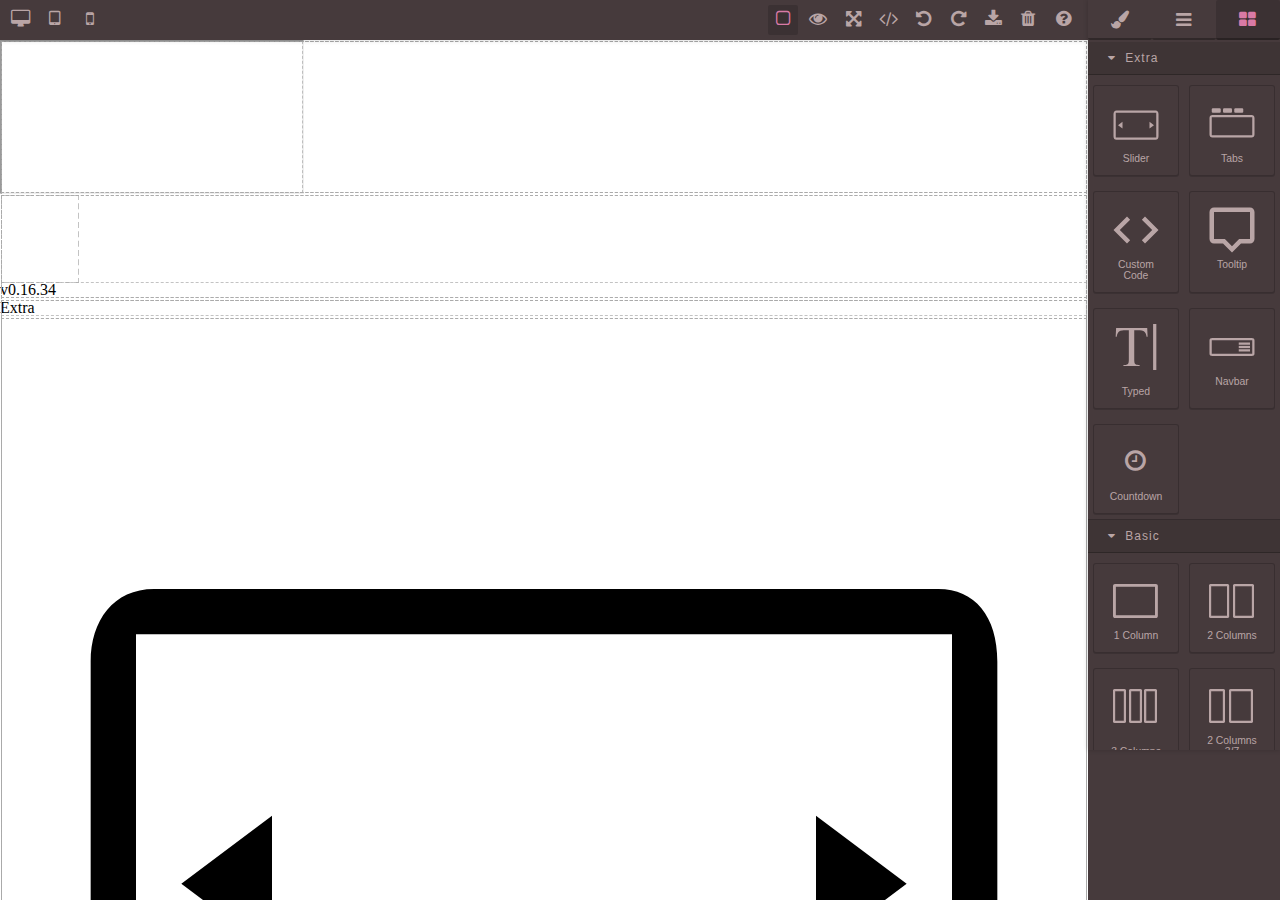
<file: index.html>
<!DOCTYPE html><html lang="en"><head><link href="css/font-awesome.min.css" rel="stylesheet">
    <meta charset="utf-8">
    <title>GrapesJS Demo - Free Open Source Website Page Builder</title>
    <meta content="Best Free Open Source Responsive Websites Builder" name="description">
    <link rel="stylesheet" href="css/toastr.min.css">
    <link rel="stylesheet" href="css/grapes.min.css">
    <link rel="stylesheet" href="css/grapesjs-preset-webpage.min.css">
    <link rel="stylesheet" href="css/tooltip.css">
    <link rel="stylesheet" href="css/grapesjs-plugin-filestack.css">
    <link rel="stylesheet" href="css/demos.css">
    <link href="css/grapick.min.css" rel="stylesheet">

    <!-- <script src="//static.filestackapi.com/v3/filestack.js"></script> -->
    <!-- <script src="js/aviary.js"></script> old //feather.aviary.com/imaging/v3/editor.js -->
    <script async src="js/analytics.js"></script><script src="js/jquery.min.js"></script>
    <script src="js/toastr.min.js"></script>

    <script src="js/grapes.min.js"></script>
    <script src="js/grapesjs-preset-webpage.min.js"></script>
    <script src="js/grapesjs-lory-slider.min.js"></script>
    <script src="js/grapesjs-tabs.min.js"></script>
    <script src="js/grapesjs-custom-code.min.js"></script>
    <script src="js/grapesjs-touch.min.js"></script>
    <script src="js/grapesjs-parser-postcss.min.js"></script>
    <script src="js/grapesjs-tooltip.min.js"></script>
    <script src="js/grapesjs-tui-image-editor.min.js"></script>
    <script src="js/grapesjs-typed.min.js"></script>
    <script src="js/grapesjs-style-bg.min.js"></script>

    <style type="text/css">
        .icon-add-comp::before, .icon-comp100::before,.icon-comp50::before,.icon-comp30::before,.icon-rm::before{ content: '';}
        .icon-add-comp {
          background: url("images/icon-sq-a.png") no-repeat center;
        }
        .icon-comp100 {
          background: url("images/icon-sq-1.png") no-repeat center;
        }
        .icon-comp50 {
          background: url("images/icon-sq-2.png") no-repeat center;
        }
        .icon-comp30 {
          background: url("images/icon-sq-3.png") no-repeat center;
        }
        .icon-rm {
          background: url("images/icon-sq-r.png") no-repeat center;
        }

        .icons-flex {
          background-size: 70% 65% !important;
          height: 15px;
          width: 17px;
          opacity: 0.9;
        }
        .icon-dir-row {
          background: url("images/flex-dir-row.png") no-repeat center;
        }
        .icon-dir-row-rev {
          background: url("images/flex-dir-row-rev.png") no-repeat center;
        }
        .icon-dir-col {
          background: url("images/flex-dir-col.png") no-repeat center;
        }
        .icon-dir-col-rev {
          background: url("images/flex-dir-col-rev.png") no-repeat center;
        }
        .icon-just-start{
         background: url("images/flex-just-start.png") no-repeat center;
        }
        .icon-just-end{
         background: url("images/flex-just-end.png") no-repeat center;
        }
        .icon-just-sp-bet{
         background: url("images/flex-just-sp-bet.png") no-repeat center;
        }
        .icon-just-sp-ar{
         background: url("images/flex-just-sp-ar.png") no-repeat center;
        }
        .icon-just-sp-cent{
         background: url("images/flex-just-sp-cent.png") no-repeat center;
        }
        .icon-al-start{
         background: url("images/flex-al-start.png") no-repeat center;
        }
        .icon-al-end{
         background: url("images/flex-al-end.png") no-repeat center;
        }
        .icon-al-str{
         background: url("images/flex-al-str.png") no-repeat center;
        }
        .icon-al-center{
         background: url("images/flex-al-center.png") no-repeat center;
        }

         [data-tooltip]::after {
           background: rgba(51, 51, 51, 0.9);
         }

         .gjs-pn-commands {
           min-height: 40px;
         }

         #gjs-sm-float,
         .gjs-pn-views .fa-cog {
            display: none;
         }

         .gjs-am-preview-cont {
           height: 100px;
           width: 100%;
         }

         .gjs-logo-version {
           background-color: #756467;
         }

        .gjs-pn-panel.gjs-pn-views {
          padding: 0;
          border-bottom: none;
        }

        .gjs-pn-btn.gjs-pn-active {
          box-shadow: none;
        }

        .gjs-pn-views .gjs-pn-btn {
            margin: 0;
            height: 40px;
            padding: 10px;
            width: 33.3333%;
            border-bottom: 2px solid rgba(0, 0, 0, 0.3);
        }

        .CodeMirror {
          min-height: 450px;
          margin-bottom: 8px;
        }
        .grp-handler-close {
          background-color: transparent;
          color: #ddd;
        }

        .grp-handler-cp-wrap {
          border-color: transparent;
        }
    </style>
  <script src="js/monetization.js"></script><style type="text/css">html { -ms-touch-action: none; }</style><link href="css/tui-color-picker.min.css" rel="stylesheet"><link href="css/tui-image-editor.min.css" rel="stylesheet"><script src="js/fabric.min.js"></script><div id="_bsa_srv-CK7I62QJ_0"></div><script src="js/tui-code-snippet.min.js"></script><script src="js/tui-color-picker.min.js"></script><script src="js/tui-image-editor.min.js"></script></head>
  <body>
    <div style="display: none">
      
    </div>
    

    <div id="gjs" style="height: 100%; overflow: hidden; width: 100%;" class="gjs-editor-cont"><div class="gjs-editor gjs-one-bg gjs-two-color"><div class="gjs-cv-canvas">
      <div class="gjs-cv-canvas__frames" data-frames><div class="gjs-frames"><div class="gjs-frame-wrapper" style="left: 0px; top: 0px;">
      <div class="gjs-frame-wrapper__top gjs-two-color" data-frame-top>
        <div class="gjs-frame-wrapper__name" data-action-move>
          
        </div>
        <div class="gjs-frame-wrapper__top-r">
          <div class="gjs-frame-wrapper__icon" data-action-remove style="display: none">
            <svg viewBox="0 0 24 24"><path d="M19 4h-3.5l-1-1h-5l-1 1H5v2h14M6 19c0 1.1.9 2 2 2h8c1.1 0 2-.9 2-2V7H6v12z"/></svg>
          </div>
        </div>
      </div>
      <div class="gjs-frame-wrapper__right" data-frame-right></div>
      <div class="gjs-frame-wrapper__left" data-frame-left></div>
      <div class="gjs-frame-wrapper__bottom" data-frame-bottom></div>
      <iframe allowfullscreen="allowfullscreen" data-frame-el="true" class="gjs-frame"></iframe></div></div></div>
      <div id="gjs-cv-tools" class="gjs-cv-canvas__tools" data-tools>
      <div class="gjs-tools gjs-tools-gl" style="pointer-events:none">
        <div class="gjs-placeholder">
          <div class="gjs-placeholder-int"></div>
        </div>
      </div>
      <div id="gjs-tools" style="pointer-events: none; opacity: 0;">
        <div class="gjs-badge"></div>
        <div class="gjs-ghost"></div>
        <div class="gjs-toolbar" style="pointer-events:all"></div>
        <div class="gjs-resizer"></div>
        <div class="gjs-offset-v"></div>
        <div class="gjs-offset-fixed-v"></div>
      <div class="gjs-rte-toolbar gjs-one-bg" style="pointer-events: all; top: -1000px; left: -1000px; display: none;"><div class="gjs-rte-actionbar"><span class="gjs-rte-action" title data-tooltip="Bold"><b>B</b></span><span class="gjs-rte-action" title data-tooltip="Italic"><i>I</i></span><span class="gjs-rte-action" title data-tooltip="Underline"><u>U</u></span><span class="gjs-rte-action" title data-tooltip="Strike-through"><s>S</s></span><span class="gjs-rte-action" style="font-size:1.4rem;padding:0 4px 2px;" title data-tooltip="Link"><span style="transform:rotate(45deg)">⫘</span></span></div></div></div>
    <div class="gjs-tools" style="pointer-events:none; opacity: 0">
      <div class="gjs-highlighter" data-hl></div>
      <div class="gjs-badge" data-badge></div>
      <div class="gjs-placeholder">
        <div class="gjs-placeholder-int"></div>
      </div>
      <div class="gjs-ghost"></div>
      <div class="gjs-toolbar" style="pointer-events:all"></div>
      <div class="gjs-resizer"></div>
      <div class="gjs-offset-v" data-offset>
        <div class="gjs-marginName" data-offset-m>
          <div class="gjs-margin-v-el gjs-margin-v-top" data-offset-m-t></div>
          <div class="gjs-margin-v-el gjs-margin-v-bottom" data-offset-m-b></div>
          <div class="gjs-margin-v-el gjs-margin-v-left" data-offset-m-l></div>
          <div class="gjs-margin-v-el gjs-margin-v-right" data-offset-m-r></div>
        </div>
        <div class="gjs-paddingName" data-offset-m>
          <div class="gjs-padding-v-el gjs-padding-v-top" data-offset-p-t></div>
          <div class="gjs-padding-v-el gjs-padding-v-bottom" data-offset-p-b></div>
          <div class="gjs-padding-v-el gjs-padding-v-left" data-offset-p-l></div>
          <div class="gjs-padding-v-el gjs-padding-v-right" data-offset-p-r></div>
        </div>
      </div>
      <div class="gjs-offset-fixed-v"></div>
    </div></div>
    </div><div class="gjs-pn-panels"><div class="gjs-pn-panel gjs-pn-commands gjs-one-bg gjs-two-color"><div class="gjs-pn-buttons"><span class="gjs-pn-btn"></span></div><div class="gjs-logo-cont">
        <a href="//grapesjs.com"><img class="gjs-logo" src="images/grapesjs-logo-cl.png"></a>
        <div class="gjs-logo-version">v0.16.34</div>
      </div></div><div class="gjs-pn-panel gjs-pn-options gjs-one-bg gjs-two-color"><div class="gjs-pn-buttons"><span title="View components" class="gjs-pn-btn fa fa-square-o gjs-pn-active gjs-four-color" data-tooltip-pos="bottom" data-tooltip="View components"></span><span title class="gjs-pn-btn fa fa-eye" data-tooltip-pos="bottom" data-tooltip="Preview"></span><span title class="gjs-pn-btn fa fa-arrows-alt" data-tooltip-pos="bottom" data-tooltip="Fullscreen"></span><span title class="gjs-pn-btn fa fa-code" data-tooltip-pos="bottom" data-tooltip="View code"></span><span class="gjs-pn-btn fa fa-undo" title data-tooltip-pos="bottom" data-tooltip="Undo"></span><span class="gjs-pn-btn fa fa-repeat" title data-tooltip-pos="bottom" data-tooltip="Redo"></span><span class="gjs-pn-btn fa fa-download" title data-tooltip-pos="bottom" data-tooltip="Import"></span><span class="gjs-pn-btn fa fa-trash" title data-tooltip-pos="bottom" data-tooltip="Clear canvas"></span><span title data-tooltip-pos="bottom" class="gjs-pn-btn fa fa-question-circle" data-tooltip="About"></span></div></div><div class="gjs-pn-panel gjs-pn-views gjs-one-bg gjs-two-color"><div class="gjs-pn-buttons"><span title="Open Style Manager" class="gjs-pn-btn fa fa-paint-brush" data-tooltip-pos="bottom" data-tooltip="Open Style Manager"></span><span title="Settings" class="gjs-pn-btn fa fa-cog" data-tooltip="Settings"></span><span title class="gjs-pn-btn fa fa-bars" data-tooltip-pos="bottom" data-tooltip="Open Layer Manager"></span><span title="Open Blocks" class="gjs-pn-btn fa fa-th-large gjs-pn-active gjs-four-color" data-tooltip-pos="bottom" data-tooltip="Open Blocks"></span></div></div><div class="gjs-pn-panel gjs-pn-devices-c gjs-one-bg gjs-two-color"><div class="gjs-pn-buttons"><span class="gjs-pn-btn fa fa-desktop"></span><span class="gjs-pn-btn fa fa-tablet"></span><span class="gjs-pn-btn fa fa-mobile"></span></div></div><div class="gjs-pn-panel gjs-pn-views-container gjs-one-bg gjs-two-color"><div><div style="display: none;"><div class="gjs-clm-tags gjs-one-bg gjs-two-color">
    <div id="gjs-clm-up" class="gjs-clm-header">
      <div id="gjs-clm-label" class="gjs-clm-header-label">Classes</div>
      <div id="gjs-clm-status-c" class="gjs-clm-header-status">
        <span id="gjs-clm-input-c" data-states-c>
          <div class="gjs-field gjs-select">
            <span id="gjs-input-holder">
              <select id="gjs-clm-states" data-states>
                <option value>- State -</option>
              <option value="hover">Hover</option><option value="active">Click</option><option value="nth-of-type(2n)">Even/Odd</option></select>
            </span>
            <div class="gjs-sel-arrow">
              <div class="gjs-d-s-arrow"></div>
            </div>
          </div>
        </span>
      </div>
    </div>
    <div id="gjs-clm-tags-field" class="gjs-field">
      <div id="gjs-clm-tags-c" data-selectors></div>
      <input id="gjs-clm-new" data-input style="display: none;">
      <span id="gjs-clm-add-tag" class="gjs-clm-tags-btn gjs-clm-tags-btn__add" data-add>
        <svg viewBox="0 0 24 24"><path d="M19 13h-6v6h-2v-6H5v-2h6V5h2v6h6v2z"/></svg>
      </span>
      <span class="gjs-clm-tags-btn gjs-clm-tags-btn__sync" style="display: none" data-sync-style>
        <svg viewBox="0 0 24 24"><path d="M12 18c-3.31 0-6-2.69-6-6 0-1 .25-1.97.7-2.8L5.24 7.74A7.93 7.93 0 0 0 4 12c0 4.42 3.58 8 8 8v3l4-4-4-4m0-11V1L8 5l4 4V6c3.31 0 6 2.69 6 6 0 1-.25 1.97-.7 2.8l1.46 1.46A7.93 7.93 0 0 0 20 12c0-4.42-3.58-8-8-8z"/></svg>
      </span>
    </div>
    <div class="gjs-clm-sels-info">
      <div class="gjs-clm-label-sel">Selected:</div>
      <div class="gjs-clm-sels" data-selected></div>
      <div style="clear:both"></div>
    </div></div><div class="gjs-sm-sector no-select"><div class="gjs-sm-title"><span class="icon-settings fa fa-cog"></span> Settings</div><div class="gjs-sm-properties" style="display: none;"><div class="gjs-trt-traits gjs-one-bg gjs-two-color"></div></div></div><div class="gjs-sm-sectors gjs-one-bg gjs-two-color"><div id="gjs-sm-general" class="gjs-sm-sector gjs-sm-sector__general no-select gjs-sm-open">
  <div class="gjs-sm-title" data-sector-title>
    <i id="gjs-sm-caret" class="fa fa-caret-down"></i>
    General
  </div><div class="gjs-sm-properties"><div id="gjs-sm-float" class="gjs-sm-property gjs-sm-radio gjs-sm-property__float gjs-sm-property--full">
      <div class="gjs-sm-label" data-sm-label>
      <span class="gjs-sm-icon " title>
        Alignment
      </span>
      <b class="gjs-sm-clear" data-clear-style style="display: none;">⨯</b>
    </div>
      <div class="gjs-fields" data-sm-fields>
      <div class="gjs-field gjs-field-radio"><div class="gjs-radio-items">
            <div class="gjs-radio-item">
              <input type="radio" class="gjs-sm-radio gjs-sm-radio-float" id="float-none-c211" name="float-c211" value="none">
              <label class="fa fa-times gjs-sm-icon gjs-radio-item-label" for="float-none-c211"></label>
            </div>
          
            <div class="gjs-radio-item">
              <input type="radio" class="gjs-sm-radio gjs-sm-radio-float" id="float-left-c211" name="float-c211" value="left">
              <label class="fa fa-align-left gjs-sm-icon gjs-radio-item-label" for="float-left-c211"></label>
            </div>
          
            <div class="gjs-radio-item">
              <input type="radio" class="gjs-sm-radio gjs-sm-radio-float" id="float-right-c211" name="float-c211" value="right">
              <label class="fa fa-align-right gjs-sm-icon gjs-radio-item-label" for="float-right-c211"></label>
            </div>
          </div></div>
    </div>
    </div><div id="gjs-sm-display" class="gjs-sm-property gjs-sm-select gjs-sm-property__display">
      <div class="gjs-sm-label" data-sm-label>
      <span class="gjs-sm-icon " title>
        Display
      </span>
      <b class="gjs-sm-clear" data-clear-style style="display: none;">⨯</b>
    </div>
      <div class="gjs-fields" data-sm-fields>
      <div class="gjs-field gjs-select">
        <span id="gjs-sm-input-holder"><select><option value="block">block</option><option value="inline">inline</option><option value="inline-block">inline-block</option><option value="flex">flex</option><option value="none">none</option></select></span>
        <div class="gjs-sel-arrow">
          <div class="gjs-d-s-arrow"></div>
        </div>
      </div>
    </div>
    </div><div id="gjs-sm-position" class="gjs-sm-property gjs-sm-select gjs-sm-property__position">
      <div class="gjs-sm-label" data-sm-label>
      <span class="gjs-sm-icon " title>
        Position
      </span>
      <b class="gjs-sm-clear" data-clear-style style="display: none;">⨯</b>
    </div>
      <div class="gjs-fields" data-sm-fields>
      <div class="gjs-field gjs-select">
        <span id="gjs-sm-input-holder"><select><option value="static">static</option><option value="relative">relative</option><option value="absolute">absolute</option><option value="fixed">fixed</option></select></span>
        <div class="gjs-sel-arrow">
          <div class="gjs-d-s-arrow"></div>
        </div>
      </div>
    </div>
    </div><div id="gjs-sm-top" class="gjs-sm-property gjs-sm-integer gjs-sm-property__top">
      <div class="gjs-sm-label" data-sm-label>
      <span class="gjs-sm-icon " title>
        Top
      </span>
      <b class="gjs-sm-clear" data-clear-style style="display: none;">⨯</b>
    </div>
      <div class="gjs-fields" data-sm-fields><div class="gjs-field gjs-field-integer">
      <span class="gjs-input-holder"><input type="text" placeholder="auto"></span>
      <span class="gjs-field-units"><select class="gjs-input-unit"><option>px</option><option>%</option><option>vh</option></select></span>
      <div class="gjs-field-arrows" data-arrows>
        <div class="gjs-field-arrow-u" data-arrow-up></div>
        <div class="gjs-field-arrow-d" data-arrow-down></div>
      </div>
    </div></div>
    </div><div id="gjs-sm-right" class="gjs-sm-property gjs-sm-integer gjs-sm-property__right">
      <div class="gjs-sm-label" data-sm-label>
      <span class="gjs-sm-icon " title>
        Right
      </span>
      <b class="gjs-sm-clear" data-clear-style style="display: none;">⨯</b>
    </div>
      <div class="gjs-fields" data-sm-fields><div class="gjs-field gjs-field-integer">
      <span class="gjs-input-holder"><input type="text" placeholder="auto"></span>
      <span class="gjs-field-units"><select class="gjs-input-unit"><option>px</option><option>%</option><option>vw</option></select></span>
      <div class="gjs-field-arrows" data-arrows>
        <div class="gjs-field-arrow-u" data-arrow-up></div>
        <div class="gjs-field-arrow-d" data-arrow-down></div>
      </div>
    </div></div>
    </div><div id="gjs-sm-left" class="gjs-sm-property gjs-sm-integer gjs-sm-property__left">
      <div class="gjs-sm-label" data-sm-label>
      <span class="gjs-sm-icon " title>
        Left
      </span>
      <b class="gjs-sm-clear" data-clear-style style="display: none;">⨯</b>
    </div>
      <div class="gjs-fields" data-sm-fields><div class="gjs-field gjs-field-integer">
      <span class="gjs-input-holder"><input type="text" placeholder="auto"></span>
      <span class="gjs-field-units"><select class="gjs-input-unit"><option>px</option><option>%</option><option>vw</option></select></span>
      <div class="gjs-field-arrows" data-arrows>
        <div class="gjs-field-arrow-u" data-arrow-up></div>
        <div class="gjs-field-arrow-d" data-arrow-down></div>
      </div>
    </div></div>
    </div><div id="gjs-sm-bottom" class="gjs-sm-property gjs-sm-integer gjs-sm-property__bottom">
      <div class="gjs-sm-label" data-sm-label>
      <span class="gjs-sm-icon " title>
        Bottom
      </span>
      <b class="gjs-sm-clear" data-clear-style style="display: none;">⨯</b>
    </div>
      <div class="gjs-fields" data-sm-fields><div class="gjs-field gjs-field-integer">
      <span class="gjs-input-holder"><input type="text" placeholder="auto"></span>
      <span class="gjs-field-units"><select class="gjs-input-unit"><option>px</option><option>%</option><option>vh</option></select></span>
      <div class="gjs-field-arrows" data-arrows>
        <div class="gjs-field-arrow-u" data-arrow-up></div>
        <div class="gjs-field-arrow-d" data-arrow-down></div>
      </div>
    </div></div>
    </div></div></div><div id="gjs-sm-dimension" class="gjs-sm-sector gjs-sm-sector__dimension no-select">
  <div class="gjs-sm-title" data-sector-title>
    <i id="gjs-sm-caret" class="fa fa-caret-right"></i>
    Dimension
  </div><div class="gjs-sm-properties" style="display: none;"><div id="gjs-sm-width" class="gjs-sm-property gjs-sm-integer gjs-sm-property__width">
      <div class="gjs-sm-label" data-sm-label>
      <span class="gjs-sm-icon " title>
        Width
      </span>
      <b class="gjs-sm-clear" data-clear-style style="display: none;">⨯</b>
    </div>
      <div class="gjs-fields" data-sm-fields><div class="gjs-field gjs-field-integer">
      <span class="gjs-input-holder"><input type="text" placeholder="auto"></span>
      <span class="gjs-field-units"><select class="gjs-input-unit"><option>px</option><option>%</option><option>vw</option></select></span>
      <div class="gjs-field-arrows" data-arrows>
        <div class="gjs-field-arrow-u" data-arrow-up></div>
        <div class="gjs-field-arrow-d" data-arrow-down></div>
      </div>
    </div></div>
    </div><div id="gjs-sm-flex-basis" class="gjs-sm-property gjs-sm-integer gjs-sm-property__flex-basis">
      <div class="gjs-sm-label" data-sm-label>
      <span class="gjs-sm-icon " title>
        Width
      </span>
      <b class="gjs-sm-clear" data-clear-style style="display: none;">⨯</b>
    </div>
      <div class="gjs-fields" data-sm-fields><div class="gjs-field gjs-field-integer">
      <span class="gjs-input-holder"><input type="text" placeholder></span>
      <span class="gjs-field-units"><select class="gjs-input-unit"><option selected>px</option><option>%</option></select></span>
      <div class="gjs-field-arrows" data-arrows>
        <div class="gjs-field-arrow-u" data-arrow-up></div>
        <div class="gjs-field-arrow-d" data-arrow-down></div>
      </div>
    </div></div>
    </div><div id="gjs-sm-height" class="gjs-sm-property gjs-sm-integer gjs-sm-property__height">
      <div class="gjs-sm-label" data-sm-label>
      <span class="gjs-sm-icon " title>
        Height
      </span>
      <b class="gjs-sm-clear" data-clear-style style="display: none;">⨯</b>
    </div>
      <div class="gjs-fields" data-sm-fields><div class="gjs-field gjs-field-integer">
      <span class="gjs-input-holder"><input type="text" placeholder="auto"></span>
      <span class="gjs-field-units"><select class="gjs-input-unit"><option>px</option><option>%</option><option>vh</option></select></span>
      <div class="gjs-field-arrows" data-arrows>
        <div class="gjs-field-arrow-u" data-arrow-up></div>
        <div class="gjs-field-arrow-d" data-arrow-down></div>
      </div>
    </div></div>
    </div><div id="gjs-sm-max-width" class="gjs-sm-property gjs-sm-integer gjs-sm-property__max-width">
      <div class="gjs-sm-label" data-sm-label>
      <span class="gjs-sm-icon " title>
        Max width
      </span>
      <b class="gjs-sm-clear" data-clear-style style="display: none;">⨯</b>
    </div>
      <div class="gjs-fields" data-sm-fields><div class="gjs-field gjs-field-integer">
      <span class="gjs-input-holder"><input type="text" placeholder="auto"></span>
      <span class="gjs-field-units"><select class="gjs-input-unit"><option>px</option><option>%</option><option>vw</option></select></span>
      <div class="gjs-field-arrows" data-arrows>
        <div class="gjs-field-arrow-u" data-arrow-up></div>
        <div class="gjs-field-arrow-d" data-arrow-down></div>
      </div>
    </div></div>
    </div><div id="gjs-sm-min-height" class="gjs-sm-property gjs-sm-integer gjs-sm-property__min-height">
      <div class="gjs-sm-label" data-sm-label>
      <span class="gjs-sm-icon " title>
        Min height
      </span>
      <b class="gjs-sm-clear" data-clear-style style="display: none;">⨯</b>
    </div>
      <div class="gjs-fields" data-sm-fields><div class="gjs-field gjs-field-integer">
      <span class="gjs-input-holder"><input type="text" placeholder="auto"></span>
      <span class="gjs-field-units"><select class="gjs-input-unit"><option>px</option><option>%</option><option>vh</option></select></span>
      <div class="gjs-field-arrows" data-arrows>
        <div class="gjs-field-arrow-u" data-arrow-up></div>
        <div class="gjs-field-arrow-d" data-arrow-down></div>
      </div>
    </div></div>
    </div><div id="gjs-sm-margin" class="gjs-sm-property gjs-sm-composite gjs-sm-property__margin">
      <div class="gjs-sm-label" data-sm-label>
      <span class="gjs-sm-icon " title>
        Margin
      </span>
      <b class="gjs-sm-clear" data-clear-style style="display: none;">⨯</b>
    </div>
      <div class="gjs-fields" data-sm-fields>
      <div class="gjs-sm-field gjs-sm-composite">
        <span id="gjs-sm-input-holder"><div class="gjs-sm-properties"><div id="gjs-sm-margin-top" class="gjs-sm-property gjs-sm-integer gjs-sm-property__margin-top">
      <div class="gjs-sm-label" data-sm-label>
      <span class="gjs-sm-icon " title>
        Top
      </span>
      
    </div>
      <div class="gjs-fields" data-sm-fields><div class="gjs-field gjs-field-integer">
      <span class="gjs-input-holder"><input type="text" placeholder></span>
      <span class="gjs-field-units"><select class="gjs-input-unit"><option selected>px</option><option>%</option><option>vh</option></select></span>
      <div class="gjs-field-arrows" data-arrows>
        <div class="gjs-field-arrow-u" data-arrow-up></div>
        <div class="gjs-field-arrow-d" data-arrow-down></div>
      </div>
    </div></div>
    </div><div id="gjs-sm-margin-right" class="gjs-sm-property gjs-sm-integer gjs-sm-property__margin-right">
      <div class="gjs-sm-label" data-sm-label>
      <span class="gjs-sm-icon " title>
        Right
      </span>
      
    </div>
      <div class="gjs-fields" data-sm-fields><div class="gjs-field gjs-field-integer">
      <span class="gjs-input-holder"><input type="text" placeholder></span>
      <span class="gjs-field-units"><select class="gjs-input-unit"><option selected>px</option><option>%</option><option>vw</option></select></span>
      <div class="gjs-field-arrows" data-arrows>
        <div class="gjs-field-arrow-u" data-arrow-up></div>
        <div class="gjs-field-arrow-d" data-arrow-down></div>
      </div>
    </div></div>
    </div><div id="gjs-sm-margin-bottom" class="gjs-sm-property gjs-sm-integer gjs-sm-property__margin-bottom">
      <div class="gjs-sm-label" data-sm-label>
      <span class="gjs-sm-icon " title>
        Bottom
      </span>
      
    </div>
      <div class="gjs-fields" data-sm-fields><div class="gjs-field gjs-field-integer">
      <span class="gjs-input-holder"><input type="text" placeholder></span>
      <span class="gjs-field-units"><select class="gjs-input-unit"><option selected>px</option><option>%</option><option>vh</option></select></span>
      <div class="gjs-field-arrows" data-arrows>
        <div class="gjs-field-arrow-u" data-arrow-up></div>
        <div class="gjs-field-arrow-d" data-arrow-down></div>
      </div>
    </div></div>
    </div><div id="gjs-sm-margin-left" class="gjs-sm-property gjs-sm-integer gjs-sm-property__margin-left">
      <div class="gjs-sm-label" data-sm-label>
      <span class="gjs-sm-icon " title>
        Left
      </span>
      
    </div>
      <div class="gjs-fields" data-sm-fields><div class="gjs-field gjs-field-integer">
      <span class="gjs-input-holder"><input type="text" placeholder></span>
      <span class="gjs-field-units"><select class="gjs-input-unit"><option selected>px</option><option>%</option><option>vw</option></select></span>
      <div class="gjs-field-arrows" data-arrows>
        <div class="gjs-field-arrow-u" data-arrow-up></div>
        <div class="gjs-field-arrow-d" data-arrow-down></div>
      </div>
    </div></div>
    </div></div></span>
      </div>
    </div>
    </div><div id="gjs-sm-padding" class="gjs-sm-property gjs-sm-composite gjs-sm-property__padding">
      <div class="gjs-sm-label" data-sm-label>
      <span class="gjs-sm-icon " title>
        Padding
      </span>
      <b class="gjs-sm-clear" data-clear-style style="display: none;">⨯</b>
    </div>
      <div class="gjs-fields" data-sm-fields>
      <div class="gjs-sm-field gjs-sm-composite">
        <span id="gjs-sm-input-holder"><div class="gjs-sm-properties"><div id="gjs-sm-padding-top" class="gjs-sm-property gjs-sm-integer gjs-sm-property__padding-top">
      <div class="gjs-sm-label" data-sm-label>
      <span class="gjs-sm-icon " title>
        Top
      </span>
      
    </div>
      <div class="gjs-fields" data-sm-fields><div class="gjs-field gjs-field-integer">
      <span class="gjs-input-holder"><input type="text" placeholder></span>
      <span class="gjs-field-units"><select class="gjs-input-unit"><option selected>px</option><option>%</option><option>vh</option></select></span>
      <div class="gjs-field-arrows" data-arrows>
        <div class="gjs-field-arrow-u" data-arrow-up></div>
        <div class="gjs-field-arrow-d" data-arrow-down></div>
      </div>
    </div></div>
    </div><div id="gjs-sm-padding-right" class="gjs-sm-property gjs-sm-integer gjs-sm-property__padding-right">
      <div class="gjs-sm-label" data-sm-label>
      <span class="gjs-sm-icon " title>
        Right
      </span>
      
    </div>
      <div class="gjs-fields" data-sm-fields><div class="gjs-field gjs-field-integer">
      <span class="gjs-input-holder"><input type="text" placeholder></span>
      <span class="gjs-field-units"><select class="gjs-input-unit"><option selected>px</option><option>%</option><option>vw</option></select></span>
      <div class="gjs-field-arrows" data-arrows>
        <div class="gjs-field-arrow-u" data-arrow-up></div>
        <div class="gjs-field-arrow-d" data-arrow-down></div>
      </div>
    </div></div>
    </div><div id="gjs-sm-padding-bottom" class="gjs-sm-property gjs-sm-integer gjs-sm-property__padding-bottom">
      <div class="gjs-sm-label" data-sm-label>
      <span class="gjs-sm-icon " title>
        Bottom
      </span>
      
    </div>
      <div class="gjs-fields" data-sm-fields><div class="gjs-field gjs-field-integer">
      <span class="gjs-input-holder"><input type="text" placeholder></span>
      <span class="gjs-field-units"><select class="gjs-input-unit"><option selected>px</option><option>%</option><option>vh</option></select></span>
      <div class="gjs-field-arrows" data-arrows>
        <div class="gjs-field-arrow-u" data-arrow-up></div>
        <div class="gjs-field-arrow-d" data-arrow-down></div>
      </div>
    </div></div>
    </div><div id="gjs-sm-padding-left" class="gjs-sm-property gjs-sm-integer gjs-sm-property__padding-left">
      <div class="gjs-sm-label" data-sm-label>
      <span class="gjs-sm-icon " title>
        Left
      </span>
      
    </div>
      <div class="gjs-fields" data-sm-fields><div class="gjs-field gjs-field-integer">
      <span class="gjs-input-holder"><input type="text" placeholder></span>
      <span class="gjs-field-units"><select class="gjs-input-unit"><option selected>px</option><option>%</option><option>vw</option></select></span>
      <div class="gjs-field-arrows" data-arrows>
        <div class="gjs-field-arrow-u" data-arrow-up></div>
        <div class="gjs-field-arrow-d" data-arrow-down></div>
      </div>
    </div></div>
    </div></div></span>
      </div>
    </div>
    </div></div></div><div id="gjs-sm-typography" class="gjs-sm-sector gjs-sm-sector__typography no-select">
  <div class="gjs-sm-title" data-sector-title>
    <i id="gjs-sm-caret" class="fa fa-caret-right"></i>
    Typography
  </div><div class="gjs-sm-properties" style="display: none;"><div id="gjs-sm-font-family" class="gjs-sm-property gjs-sm-select gjs-sm-property__font-family">
      <div class="gjs-sm-label" data-sm-label>
      <span class="gjs-sm-icon " title>
        Font
      </span>
      <b class="gjs-sm-clear" data-clear-style style="display: none;">⨯</b>
    </div>
      <div class="gjs-fields" data-sm-fields>
      <div class="gjs-field gjs-select">
        <span id="gjs-sm-input-holder"><select><option value="Arial, Helvetica, sans-serif">Arial</option><option value="Arial Black, Gadget, sans-serif">Arial Black</option><option value="Brush Script MT, sans-serif">Brush Script MT</option><option value="Comic Sans MS, cursive, sans-serif">Comic Sans MS</option><option value="Courier New, Courier, monospace">Courier New</option><option value="Georgia, serif">Georgia</option><option value="Helvetica, sans-serif">Helvetica</option><option value="Impact, Charcoal, sans-serif">Impact</option><option value="Lucida Sans Unicode, Lucida Grande, sans-serif">Lucida Sans Unicode</option><option value="Tahoma, Geneva, sans-serif">Tahoma</option><option value="Times New Roman, Times, serif">Times New Roman</option><option value="Trebuchet MS, Helvetica, sans-serif">Trebuchet MS</option><option value="Verdana, Geneva, sans-serif">Verdana</option></select></span>
        <div class="gjs-sel-arrow">
          <div class="gjs-d-s-arrow"></div>
        </div>
      </div>
    </div>
    </div><div id="gjs-sm-font-size" class="gjs-sm-property gjs-sm-integer gjs-sm-property__font-size">
      <div class="gjs-sm-label" data-sm-label>
      <span class="gjs-sm-icon " title>
        Font size
      </span>
      <b class="gjs-sm-clear" data-clear-style style="display: none;">⨯</b>
    </div>
      <div class="gjs-fields" data-sm-fields><div class="gjs-field gjs-field-integer">
      <span class="gjs-input-holder"><input type="text" placeholder="medium"></span>
      <span class="gjs-field-units"><select class="gjs-input-unit"><option>px</option><option>em</option><option>rem</option><option>%</option></select></span>
      <div class="gjs-field-arrows" data-arrows>
        <div class="gjs-field-arrow-u" data-arrow-up></div>
        <div class="gjs-field-arrow-d" data-arrow-down></div>
      </div>
    </div></div>
    </div><div id="gjs-sm-font-weight" class="gjs-sm-property gjs-sm-select gjs-sm-property__font-weight">
      <div class="gjs-sm-label" data-sm-label>
      <span class="gjs-sm-icon " title>
        Weight
      </span>
      <b class="gjs-sm-clear" data-clear-style style="display: none;">⨯</b>
    </div>
      <div class="gjs-fields" data-sm-fields>
      <div class="gjs-field gjs-select">
        <span id="gjs-sm-input-holder"><select><option value="100">Thin</option><option value="200">Extra-Light</option><option value="300">Light</option><option value="400">Normal</option><option value="500">Medium</option><option value="600">Semi-Bold</option><option value="700">Bold</option><option value="800">Extra-Bold</option><option value="900">Ultra-Bold</option></select></span>
        <div class="gjs-sel-arrow">
          <div class="gjs-d-s-arrow"></div>
        </div>
      </div>
    </div>
    </div><div id="gjs-sm-letter-spacing" class="gjs-sm-property gjs-sm-integer gjs-sm-property__letter-spacing">
      <div class="gjs-sm-label" data-sm-label>
      <span class="gjs-sm-icon " title>
        Letter spacing
      </span>
      <b class="gjs-sm-clear" data-clear-style style="display: none;">⨯</b>
    </div>
      <div class="gjs-fields" data-sm-fields><div class="gjs-field gjs-field-integer">
      <span class="gjs-input-holder"><input type="text" placeholder="normal"></span>
      <span class="gjs-field-units"><select class="gjs-input-unit"><option>px</option><option>em</option><option>rem</option><option>%</option></select></span>
      <div class="gjs-field-arrows" data-arrows>
        <div class="gjs-field-arrow-u" data-arrow-up></div>
        <div class="gjs-field-arrow-d" data-arrow-down></div>
      </div>
    </div></div>
    </div><div id="gjs-sm-color" class="gjs-sm-property gjs-sm-color gjs-sm-property__color">
      <div class="gjs-sm-label" data-sm-label>
      <span class="gjs-sm-icon " title>
        Font color
      </span>
      <b class="gjs-sm-clear" data-clear-style style="display: none;">⨯</b>
    </div>
      <div class="gjs-fields" data-sm-fields><div class="gjs-field gjs-field-color">
      <div class="gjs-input-holder"><input type="text" placeholder="black"></div>
      <div class="gjs-field-colorp">
        <div class="gjs-field-colorp-c" data-colorp-c>
          <div class="gjs-checker-bg"></div>
        <div class="gjs-field-color-picker" style="background-color: black;"></div></div>
      </div>
    </div></div>
    </div><div id="gjs-sm-line-height" class="gjs-sm-property gjs-sm-integer gjs-sm-property__line-height">
      <div class="gjs-sm-label" data-sm-label>
      <span class="gjs-sm-icon " title>
        Line height
      </span>
      <b class="gjs-sm-clear" data-clear-style style="display: none;">⨯</b>
    </div>
      <div class="gjs-fields" data-sm-fields><div class="gjs-field gjs-field-integer">
      <span class="gjs-input-holder"><input type="text" placeholder="normal"></span>
      <span class="gjs-field-units"><select class="gjs-input-unit"><option>px</option><option>em</option><option>rem</option><option>%</option></select></span>
      <div class="gjs-field-arrows" data-arrows>
        <div class="gjs-field-arrow-u" data-arrow-up></div>
        <div class="gjs-field-arrow-d" data-arrow-down></div>
      </div>
    </div></div>
    </div><div id="gjs-sm-text-align" class="gjs-sm-property gjs-sm-radio gjs-sm-property__text-align gjs-sm-property--full">
      <div class="gjs-sm-label" data-sm-label>
      <span class="gjs-sm-icon " title>
        Text align
      </span>
      <b class="gjs-sm-clear" data-clear-style style="display: none;">⨯</b>
    </div>
      <div class="gjs-fields" data-sm-fields>
      <div class="gjs-field gjs-field-radio"><div class="gjs-radio-items">
            <div class="gjs-radio-item">
              <input type="radio" class="gjs-sm-radio gjs-sm-radio-text-align" id="text-align-left-c308" name="text-align-c308" value="left">
              <label class="fa fa-align-left gjs-sm-icon gjs-radio-item-label" for="text-align-left-c308"></label>
            </div>
          
            <div class="gjs-radio-item">
              <input type="radio" class="gjs-sm-radio gjs-sm-radio-text-align" id="text-align-center-c308" name="text-align-c308" value="center">
              <label class="fa fa-align-center gjs-sm-icon gjs-radio-item-label" for="text-align-center-c308"></label>
            </div>
          
            <div class="gjs-radio-item">
              <input type="radio" class="gjs-sm-radio gjs-sm-radio-text-align" id="text-align-right-c308" name="text-align-c308" value="right">
              <label class="fa fa-align-right gjs-sm-icon gjs-radio-item-label" for="text-align-right-c308"></label>
            </div>
          
            <div class="gjs-radio-item">
              <input type="radio" class="gjs-sm-radio gjs-sm-radio-text-align" id="text-align-justify-c308" name="text-align-c308" value="justify">
              <label class="fa fa-align-justify gjs-sm-icon gjs-radio-item-label" for="text-align-justify-c308"></label>
            </div>
          </div></div>
    </div>
    </div><div id="gjs-sm-text-decoration" class="gjs-sm-property gjs-sm-radio gjs-sm-property__text-decoration gjs-sm-property--full">
      <div class="gjs-sm-label" data-sm-label>
      <span class="gjs-sm-icon " title>
        Text decoration
      </span>
      <b class="gjs-sm-clear" data-clear-style style="display: none;">⨯</b>
    </div>
      <div class="gjs-fields" data-sm-fields>
      <div class="gjs-field gjs-field-radio"><div class="gjs-radio-items">
            <div class="gjs-radio-item">
              <input type="radio" class="gjs-sm-radio gjs-sm-radio-text-decoration" id="text-decoration-none-c310" name="text-decoration-c310" value="none">
              <label class="fa fa-times gjs-sm-icon gjs-radio-item-label" for="text-decoration-none-c310"></label>
            </div>
          
            <div class="gjs-radio-item">
              <input type="radio" class="gjs-sm-radio gjs-sm-radio-text-decoration" id="text-decoration-underline-c310" name="text-decoration-c310" value="underline">
              <label class="fa fa-underline gjs-sm-icon gjs-radio-item-label" for="text-decoration-underline-c310"></label>
            </div>
          
            <div class="gjs-radio-item">
              <input type="radio" class="gjs-sm-radio gjs-sm-radio-text-decoration" id="text-decoration-line-through-c310" name="text-decoration-c310" value="line-through">
              <label class="fa fa-strikethrough gjs-sm-icon gjs-radio-item-label" for="text-decoration-line-through-c310"></label>
            </div>
          </div></div>
    </div>
    </div><div id="gjs-sm-text-shadow" class="gjs-sm-property gjs-sm-stack gjs-sm-property__text-shadow">
      <div class="gjs-sm-label" data-sm-label>
      <span class="gjs-sm-icon " title>
        Text shadow
      </span>
      <b class="gjs-sm-clear" data-clear-style style="display: none;">⨯</b>
    </div>
      <div class="gjs-fields" data-sm-fields>
      <div class="gjs-sm-field gjs-sm-stack">
        <button type="button" id="gjs-sm-add" data-add-layer>+</button>
        <div data-layers-wrapper><div class="gjs-sm-layers gjs-field"></div></div>
      </div>
    </div>
    </div></div></div><div id="gjs-sm-decorations" class="gjs-sm-sector gjs-sm-sector__decorations no-select">
  <div class="gjs-sm-title" data-sector-title>
    <i id="gjs-sm-caret" class="fa fa-caret-right"></i>
    Decorations
  </div><div class="gjs-sm-properties" style="display: none;"><div id="gjs-sm-opacity" class="gjs-sm-property gjs-sm-slider gjs-sm-property__opacity">
      <div class="gjs-sm-label" data-sm-label>
      <span class="gjs-sm-icon " title>
        Opacity
      </span>
      <b class="gjs-sm-clear" data-clear-style style="display: none;">⨯</b>
    </div>
      <div class="gjs-fields" data-sm-fields>
      <div class="gjs-field gjs-field-range">
        <input type="range" min="0" max="1" step="0.01">
      </div>
    <div class="gjs-field gjs-field-integer">
      <span class="gjs-input-holder"><input type="text" placeholder="1"></span>
      <span class="gjs-field-units"></span>
      <div class="gjs-field-arrows" data-arrows>
        <div class="gjs-field-arrow-u" data-arrow-up></div>
        <div class="gjs-field-arrow-d" data-arrow-down></div>
      </div>
    </div></div>
    </div><div id="gjs-sm-border-radius" class="gjs-sm-property gjs-sm-composite gjs-sm-property__border-radius">
      <div class="gjs-sm-label" data-sm-label>
      <span class="gjs-sm-icon " title>
        Border radius
      </span>
      <b class="gjs-sm-clear" data-clear-style style="display: none;">⨯</b>
    </div>
      <div class="gjs-fields" data-sm-fields>
      <div class="gjs-sm-field gjs-sm-composite">
        <span id="gjs-sm-input-holder"><div class="gjs-sm-properties"><div id="gjs-sm-border-top-left-radius" class="gjs-sm-property gjs-sm-integer gjs-sm-property__border-top-left-radius">
      <div class="gjs-sm-label" data-sm-label>
      <span class="gjs-sm-icon " title>
        Top
      </span>
      
    </div>
      <div class="gjs-fields" data-sm-fields><div class="gjs-field gjs-field-integer">
      <span class="gjs-input-holder"><input type="text" placeholder="0px"></span>
      <span class="gjs-field-units"><select class="gjs-input-unit"><option selected>px</option><option>%</option></select></span>
      <div class="gjs-field-arrows" data-arrows>
        <div class="gjs-field-arrow-u" data-arrow-up></div>
        <div class="gjs-field-arrow-d" data-arrow-down></div>
      </div>
    </div></div>
    </div><div id="gjs-sm-border-top-right-radius" class="gjs-sm-property gjs-sm-integer gjs-sm-property__border-top-right-radius">
      <div class="gjs-sm-label" data-sm-label>
      <span class="gjs-sm-icon " title>
        Right
      </span>
      
    </div>
      <div class="gjs-fields" data-sm-fields><div class="gjs-field gjs-field-integer">
      <span class="gjs-input-holder"><input type="text" placeholder="0px"></span>
      <span class="gjs-field-units"><select class="gjs-input-unit"><option selected>px</option><option>%</option></select></span>
      <div class="gjs-field-arrows" data-arrows>
        <div class="gjs-field-arrow-u" data-arrow-up></div>
        <div class="gjs-field-arrow-d" data-arrow-down></div>
      </div>
    </div></div>
    </div><div id="gjs-sm-border-bottom-right-radius" class="gjs-sm-property gjs-sm-integer gjs-sm-property__border-bottom-right-radius">
      <div class="gjs-sm-label" data-sm-label>
      <span class="gjs-sm-icon " title>
        Left
      </span>
      
    </div>
      <div class="gjs-fields" data-sm-fields><div class="gjs-field gjs-field-integer">
      <span class="gjs-input-holder"><input type="text" placeholder="0px"></span>
      <span class="gjs-field-units"><select class="gjs-input-unit"><option selected>px</option><option>%</option></select></span>
      <div class="gjs-field-arrows" data-arrows>
        <div class="gjs-field-arrow-u" data-arrow-up></div>
        <div class="gjs-field-arrow-d" data-arrow-down></div>
      </div>
    </div></div>
    </div><div id="gjs-sm-border-bottom-left-radius" class="gjs-sm-property gjs-sm-integer gjs-sm-property__border-bottom-left-radius">
      <div class="gjs-sm-label" data-sm-label>
      <span class="gjs-sm-icon " title>
        Bottom
      </span>
      
    </div>
      <div class="gjs-fields" data-sm-fields><div class="gjs-field gjs-field-integer">
      <span class="gjs-input-holder"><input type="text" placeholder="0px"></span>
      <span class="gjs-field-units"><select class="gjs-input-unit"><option selected>px</option><option>%</option></select></span>
      <div class="gjs-field-arrows" data-arrows>
        <div class="gjs-field-arrow-u" data-arrow-up></div>
        <div class="gjs-field-arrow-d" data-arrow-down></div>
      </div>
    </div></div>
    </div></div></span>
      </div>
    </div>
    </div><div id="gjs-sm-border" class="gjs-sm-property gjs-sm-composite gjs-sm-property__border">
      <div class="gjs-sm-label" data-sm-label>
      <span class="gjs-sm-icon " title>
        Border
      </span>
      <b class="gjs-sm-clear" data-clear-style style="display: none;">⨯</b>
    </div>
      <div class="gjs-fields" data-sm-fields>
      <div class="gjs-sm-field gjs-sm-composite">
        <span id="gjs-sm-input-holder"><div class="gjs-sm-properties"><div id="gjs-sm-border-width" class="gjs-sm-property gjs-sm-integer gjs-sm-property__border-width">
      <div class="gjs-sm-label" data-sm-label>
      <span class="gjs-sm-icon " title>
        Border width
      </span>
      
    </div>
      <div class="gjs-fields" data-sm-fields><div class="gjs-field gjs-field-integer">
      <span class="gjs-input-holder"><input type="text" placeholder="medium"></span>
      <span class="gjs-field-units"><select class="gjs-input-unit"><option selected>px</option><option>em</option></select></span>
      <div class="gjs-field-arrows" data-arrows>
        <div class="gjs-field-arrow-u" data-arrow-up></div>
        <div class="gjs-field-arrow-d" data-arrow-down></div>
      </div>
    </div></div>
    </div><div id="gjs-sm-border-style" class="gjs-sm-property gjs-sm-select gjs-sm-property__border-style">
      <div class="gjs-sm-label" data-sm-label>
      <span class="gjs-sm-icon " title>
        Border style
      </span>
      
    </div>
      <div class="gjs-fields" data-sm-fields>
      <div class="gjs-field gjs-select">
        <span id="gjs-sm-input-holder"><select><option value="none">none</option><option value="solid">solid</option><option value="dotted">dotted</option><option value="dashed">dashed</option><option value="double">double</option><option value="groove">groove</option><option value="ridge">ridge</option><option value="inset">inset</option><option value="outset">outset</option></select></span>
        <div class="gjs-sel-arrow">
          <div class="gjs-d-s-arrow"></div>
        </div>
      </div>
    </div>
    </div><div id="gjs-sm-border-color" class="gjs-sm-property gjs-sm-color gjs-sm-property__border-color">
      <div class="gjs-sm-label" data-sm-label>
      <span class="gjs-sm-icon " title>
        Border color
      </span>
      
    </div>
      <div class="gjs-fields" data-sm-fields><div class="gjs-field gjs-field-color">
      <div class="gjs-input-holder"><input type="text" placeholder="black"></div>
      <div class="gjs-field-colorp">
        <div class="gjs-field-colorp-c" data-colorp-c>
          <div class="gjs-checker-bg"></div>
        <div class="gjs-field-color-picker" style="background-color: black;"></div></div>
      </div>
    </div></div>
    </div></div></span>
      </div>
    </div>
    </div><div id="gjs-sm-box-shadow" class="gjs-sm-property gjs-sm-stack gjs-sm-property__box-shadow">
      <div class="gjs-sm-label" data-sm-label>
      <span class="gjs-sm-icon " title>
        Box shadow
      </span>
      <b class="gjs-sm-clear" data-clear-style style="display: none;">⨯</b>
    </div>
      <div class="gjs-fields" data-sm-fields>
      <div class="gjs-sm-field gjs-sm-stack">
        <button type="button" id="gjs-sm-add" data-add-layer>+</button>
        <div data-layers-wrapper><div class="gjs-sm-layers gjs-field"></div></div>
      </div>
    </div>
    </div><div id="gjs-sm-background" class="gjs-sm-property gjs-sm-bg gjs-sm-property__background gjs-sm-property--full">
      <div class="gjs-sm-label" data-sm-label>
      <span class="gjs-sm-icon " title>
        Background
      </span>
      <b class="gjs-sm-clear" data-clear-style style="display: none;">⨯</b>
    </div>
      <div class="gjs-fields" data-sm-fields>
      <div class="gjs-sm-field gjs-sm-stack">
        <button type="button" id="gjs-sm-add" data-add-layer>+</button>
        <div data-layers-wrapper><div class="gjs-sm-layers gjs-field"></div></div>
      </div>
    </div>
    </div></div></div><div id="gjs-sm-extra" class="gjs-sm-sector gjs-sm-sector__extra no-select">
  <div class="gjs-sm-title" data-sector-title>
    <i id="gjs-sm-caret" class="fa fa-caret-right"></i>
    Extra
  </div><div class="gjs-sm-properties" style="display: none;"><div id="gjs-sm-transition" class="gjs-sm-property gjs-sm-stack gjs-sm-property__transition">
      <div class="gjs-sm-label" data-sm-label>
      <span class="gjs-sm-icon " title>
        Transition
      </span>
      <b class="gjs-sm-clear" data-clear-style style="display: none;">⨯</b>
    </div>
      <div class="gjs-fields" data-sm-fields>
      <div class="gjs-sm-field gjs-sm-stack">
        <button type="button" id="gjs-sm-add" data-add-layer>+</button>
        <div data-layers-wrapper><div class="gjs-sm-layers gjs-field"></div></div>
      </div>
    </div>
    </div><div id="gjs-sm-perspective" class="gjs-sm-property gjs-sm-integer gjs-sm-property__perspective">
      <div class="gjs-sm-label" data-sm-label>
      <span class="gjs-sm-icon " title>
        Perspective
      </span>
      <b class="gjs-sm-clear" data-clear-style style="display: none;">⨯</b>
    </div>
      <div class="gjs-fields" data-sm-fields><div class="gjs-field gjs-field-integer">
      <span class="gjs-input-holder"><input type="text" placeholder></span>
      <span class="gjs-field-units"><select class="gjs-input-unit"><option selected>px</option></select></span>
      <div class="gjs-field-arrows" data-arrows>
        <div class="gjs-field-arrow-u" data-arrow-up></div>
        <div class="gjs-field-arrow-d" data-arrow-down></div>
      </div>
    </div></div>
    </div><div id="gjs-sm-transform" class="gjs-sm-property gjs-sm-composite gjs-sm-property__transform">
      <div class="gjs-sm-label" data-sm-label>
      <span class="gjs-sm-icon " title>
        Transform
      </span>
      <b class="gjs-sm-clear" data-clear-style style="display: none;">⨯</b>
    </div>
      <div class="gjs-fields" data-sm-fields>
      <div class="gjs-sm-field gjs-sm-composite">
        <span id="gjs-sm-input-holder"><div class="gjs-sm-properties"><div id="gjs-sm-transform-rotate-x" class="gjs-sm-property gjs-sm-integer gjs-sm-property__transform-rotate-x">
      <div class="gjs-sm-label" data-sm-label>
      <span class="gjs-sm-icon " title>
        Rotate X
      </span>
      
    </div>
      <div class="gjs-fields" data-sm-fields><div class="gjs-field gjs-field-integer">
      <span class="gjs-input-holder"><input type="text" placeholder></span>
      <span class="gjs-field-units"><select class="gjs-input-unit"><option selected>deg</option></select></span>
      <div class="gjs-field-arrows" data-arrows>
        <div class="gjs-field-arrow-u" data-arrow-up></div>
        <div class="gjs-field-arrow-d" data-arrow-down></div>
      </div>
    </div></div>
    </div><div id="gjs-sm-transform-rotate-y" class="gjs-sm-property gjs-sm-integer gjs-sm-property__transform-rotate-y">
      <div class="gjs-sm-label" data-sm-label>
      <span class="gjs-sm-icon " title>
        Rotate Y
      </span>
      
    </div>
      <div class="gjs-fields" data-sm-fields><div class="gjs-field gjs-field-integer">
      <span class="gjs-input-holder"><input type="text" placeholder></span>
      <span class="gjs-field-units"><select class="gjs-input-unit"><option selected>deg</option></select></span>
      <div class="gjs-field-arrows" data-arrows>
        <div class="gjs-field-arrow-u" data-arrow-up></div>
        <div class="gjs-field-arrow-d" data-arrow-down></div>
      </div>
    </div></div>
    </div><div id="gjs-sm-transform-rotate-z" class="gjs-sm-property gjs-sm-integer gjs-sm-property__transform-rotate-z">
      <div class="gjs-sm-label" data-sm-label>
      <span class="gjs-sm-icon " title>
        Rotate Z
      </span>
      
    </div>
      <div class="gjs-fields" data-sm-fields><div class="gjs-field gjs-field-integer">
      <span class="gjs-input-holder"><input type="text" placeholder></span>
      <span class="gjs-field-units"><select class="gjs-input-unit"><option selected>deg</option></select></span>
      <div class="gjs-field-arrows" data-arrows>
        <div class="gjs-field-arrow-u" data-arrow-up></div>
        <div class="gjs-field-arrow-d" data-arrow-down></div>
      </div>
    </div></div>
    </div><div id="gjs-sm-transform-scale-x" class="gjs-sm-property gjs-sm-integer gjs-sm-property__transform-scale-x">
      <div class="gjs-sm-label" data-sm-label>
      <span class="gjs-sm-icon " title>
        Scale X
      </span>
      
    </div>
      <div class="gjs-fields" data-sm-fields><div class="gjs-field gjs-field-integer">
      <span class="gjs-input-holder"><input type="text" placeholder="1"></span>
      <span class="gjs-field-units"></span>
      <div class="gjs-field-arrows" data-arrows>
        <div class="gjs-field-arrow-u" data-arrow-up></div>
        <div class="gjs-field-arrow-d" data-arrow-down></div>
      </div>
    </div></div>
    </div><div id="gjs-sm-transform-scale-y" class="gjs-sm-property gjs-sm-integer gjs-sm-property__transform-scale-y">
      <div class="gjs-sm-label" data-sm-label>
      <span class="gjs-sm-icon " title>
        Scale Y
      </span>
      
    </div>
      <div class="gjs-fields" data-sm-fields><div class="gjs-field gjs-field-integer">
      <span class="gjs-input-holder"><input type="text" placeholder="1"></span>
      <span class="gjs-field-units"></span>
      <div class="gjs-field-arrows" data-arrows>
        <div class="gjs-field-arrow-u" data-arrow-up></div>
        <div class="gjs-field-arrow-d" data-arrow-down></div>
      </div>
    </div></div>
    </div><div id="gjs-sm-transform-scale-z" class="gjs-sm-property gjs-sm-integer gjs-sm-property__transform-scale-z">
      <div class="gjs-sm-label" data-sm-label>
      <span class="gjs-sm-icon " title>
        Scale Z
      </span>
      
    </div>
      <div class="gjs-fields" data-sm-fields><div class="gjs-field gjs-field-integer">
      <span class="gjs-input-holder"><input type="text" placeholder="1"></span>
      <span class="gjs-field-units"></span>
      <div class="gjs-field-arrows" data-arrows>
        <div class="gjs-field-arrow-u" data-arrow-up></div>
        <div class="gjs-field-arrow-d" data-arrow-down></div>
      </div>
    </div></div>
    </div></div></span>
      </div>
    </div>
    </div></div></div><div id="gjs-sm-flex" class="gjs-sm-sector gjs-sm-sector__flex no-select">
  <div class="gjs-sm-title" data-sector-title>
    <i id="gjs-sm-caret" class="fa fa-caret-right"></i>
    Flex
  </div><div class="gjs-sm-properties" style="display: none;"><div id="gjs-sm-display" class="gjs-sm-property gjs-sm-select gjs-sm-property__display">
      <div class="gjs-sm-label" data-sm-label>
      <span class="gjs-sm-icon " title>
        Flex Container
      </span>
      <b class="gjs-sm-clear" data-clear-style style="display: none;">⨯</b>
    </div>
      <div class="gjs-fields" data-sm-fields>
      <div class="gjs-field gjs-select">
        <span id="gjs-sm-input-holder"><select><option value="block">Disable</option><option value="flex">Enable</option></select></span>
        <div class="gjs-sel-arrow">
          <div class="gjs-d-s-arrow"></div>
        </div>
      </div>
    </div>
    </div><div id="gjs-sm-label-parent-flex" class="gjs-sm-property gjs-sm-integer gjs-sm-property__label-parent-flex">
      <div class="gjs-sm-label" data-sm-label>
      <span class="gjs-sm-icon " title>
        Flex Parent
      </span>
      <b class="gjs-sm-clear" data-clear-style style="display: none;">⨯</b>
    </div>
      <div class="gjs-fields" data-sm-fields><div class="gjs-field gjs-field-integer">
      <span class="gjs-input-holder"><input type="text" placeholder></span>
      <span class="gjs-field-units"></span>
      <div class="gjs-field-arrows" data-arrows>
        <div class="gjs-field-arrow-u" data-arrow-up></div>
        <div class="gjs-field-arrow-d" data-arrow-down></div>
      </div>
    </div></div>
    </div><div id="gjs-sm-flex-direction" class="gjs-sm-property gjs-sm-radio gjs-sm-property__flex-direction gjs-sm-property--full">
      <div class="gjs-sm-label" data-sm-label>
      <span class="gjs-sm-icon " title>
        Direction
      </span>
      <b class="gjs-sm-clear" data-clear-style style="display: none;">⨯</b>
    </div>
      <div class="gjs-fields" data-sm-fields>
      <div class="gjs-field gjs-field-radio"><div class="gjs-radio-items">
            <div class="gjs-radio-item">
              <input type="radio" class="gjs-sm-radio gjs-sm-radio-flex-direction" id="flex-direction-row-c442" name="flex-direction-c442" value="row">
              <label class="icons-flex icon-dir-row gjs-sm-icon gjs-radio-item-label" title="Row" for="flex-direction-row-c442"></label>
            </div>
          
            <div class="gjs-radio-item">
              <input type="radio" class="gjs-sm-radio gjs-sm-radio-flex-direction" id="flex-direction-row-reverse-c442" name="flex-direction-c442" value="row-reverse">
              <label class="icons-flex icon-dir-row-rev gjs-sm-icon gjs-radio-item-label" title="Row reverse" for="flex-direction-row-reverse-c442"></label>
            </div>
          
            <div class="gjs-radio-item">
              <input type="radio" class="gjs-sm-radio gjs-sm-radio-flex-direction" id="flex-direction-column-c442" name="flex-direction-c442" value="column">
              <label class="icons-flex icon-dir-col gjs-sm-icon gjs-radio-item-label" title="Column" for="flex-direction-column-c442"></label>
            </div>
          
            <div class="gjs-radio-item">
              <input type="radio" class="gjs-sm-radio gjs-sm-radio-flex-direction" id="flex-direction-column-reverse-c442" name="flex-direction-c442" value="column-reverse">
              <label class="icons-flex icon-dir-col-rev gjs-sm-icon gjs-radio-item-label" title="Column reverse" for="flex-direction-column-reverse-c442"></label>
            </div>
          </div></div>
    </div>
    </div><div id="gjs-sm-justify-content" class="gjs-sm-property gjs-sm-radio gjs-sm-property__justify-content gjs-sm-property--full">
      <div class="gjs-sm-label" data-sm-label>
      <span class="gjs-sm-icon " title>
        Justify
      </span>
      <b class="gjs-sm-clear" data-clear-style style="display: none;">⨯</b>
    </div>
      <div class="gjs-fields" data-sm-fields>
      <div class="gjs-field gjs-field-radio"><div class="gjs-radio-items">
            <div class="gjs-radio-item">
              <input type="radio" class="gjs-sm-radio gjs-sm-radio-justify-content" id="justify-content-flex-start-c444" name="justify-content-c444" value="flex-start">
              <label class="icons-flex icon-just-start gjs-sm-icon gjs-radio-item-label" title="Start" for="justify-content-flex-start-c444"></label>
            </div>
          
            <div class="gjs-radio-item">
              <input type="radio" class="gjs-sm-radio gjs-sm-radio-justify-content" id="justify-content-flex-end-c444" name="justify-content-c444" value="flex-end">
              <label class="icons-flex icon-just-end gjs-sm-icon gjs-radio-item-label" title="End" for="justify-content-flex-end-c444"></label>
            </div>
          
            <div class="gjs-radio-item">
              <input type="radio" class="gjs-sm-radio gjs-sm-radio-justify-content" id="justify-content-space-between-c444" name="justify-content-c444" value="space-between">
              <label class="icons-flex icon-just-sp-bet gjs-sm-icon gjs-radio-item-label" title="Space between" for="justify-content-space-between-c444"></label>
            </div>
          
            <div class="gjs-radio-item">
              <input type="radio" class="gjs-sm-radio gjs-sm-radio-justify-content" id="justify-content-space-around-c444" name="justify-content-c444" value="space-around">
              <label class="icons-flex icon-just-sp-ar gjs-sm-icon gjs-radio-item-label" title="Space around" for="justify-content-space-around-c444"></label>
            </div>
          
            <div class="gjs-radio-item">
              <input type="radio" class="gjs-sm-radio gjs-sm-radio-justify-content" id="justify-content-center-c444" name="justify-content-c444" value="center">
              <label class="icons-flex icon-just-sp-cent gjs-sm-icon gjs-radio-item-label" title="Center" for="justify-content-center-c444"></label>
            </div>
          </div></div>
    </div>
    </div><div id="gjs-sm-align-items" class="gjs-sm-property gjs-sm-radio gjs-sm-property__align-items gjs-sm-property--full">
      <div class="gjs-sm-label" data-sm-label>
      <span class="gjs-sm-icon " title>
        Align
      </span>
      <b class="gjs-sm-clear" data-clear-style style="display: none;">⨯</b>
    </div>
      <div class="gjs-fields" data-sm-fields>
      <div class="gjs-field gjs-field-radio"><div class="gjs-radio-items">
            <div class="gjs-radio-item">
              <input type="radio" class="gjs-sm-radio gjs-sm-radio-align-items" id="align-items-flex-start-c446" name="align-items-c446" value="flex-start">
              <label class="icons-flex icon-al-start gjs-sm-icon gjs-radio-item-label" title="Start" for="align-items-flex-start-c446"></label>
            </div>
          
            <div class="gjs-radio-item">
              <input type="radio" class="gjs-sm-radio gjs-sm-radio-align-items" id="align-items-flex-end-c446" name="align-items-c446" value="flex-end">
              <label class="icons-flex icon-al-end gjs-sm-icon gjs-radio-item-label" title="End" for="align-items-flex-end-c446"></label>
            </div>
          
            <div class="gjs-radio-item">
              <input type="radio" class="gjs-sm-radio gjs-sm-radio-align-items" id="align-items-stretch-c446" name="align-items-c446" value="stretch">
              <label class="icons-flex icon-al-str gjs-sm-icon gjs-radio-item-label" title="Stretch" for="align-items-stretch-c446"></label>
            </div>
          
            <div class="gjs-radio-item">
              <input type="radio" class="gjs-sm-radio gjs-sm-radio-align-items" id="align-items-center-c446" name="align-items-c446" value="center">
              <label class="icons-flex icon-al-center gjs-sm-icon gjs-radio-item-label" title="Center" for="align-items-center-c446"></label>
            </div>
          </div></div>
    </div>
    </div><div id="gjs-sm-label-parent-flex" class="gjs-sm-property gjs-sm-integer gjs-sm-property__label-parent-flex">
      <div class="gjs-sm-label" data-sm-label>
      <span class="gjs-sm-icon " title>
        Flex Children
      </span>
      <b class="gjs-sm-clear" data-clear-style style="display: none;">⨯</b>
    </div>
      <div class="gjs-fields" data-sm-fields><div class="gjs-field gjs-field-integer">
      <span class="gjs-input-holder"><input type="text" placeholder></span>
      <span class="gjs-field-units"></span>
      <div class="gjs-field-arrows" data-arrows>
        <div class="gjs-field-arrow-u" data-arrow-up></div>
        <div class="gjs-field-arrow-d" data-arrow-down></div>
      </div>
    </div></div>
    </div><div id="gjs-sm-order" class="gjs-sm-property gjs-sm-integer gjs-sm-property__order">
      <div class="gjs-sm-label" data-sm-label>
      <span class="gjs-sm-icon " title>
        Order
      </span>
      <b class="gjs-sm-clear" data-clear-style style="display: none;">⨯</b>
    </div>
      <div class="gjs-fields" data-sm-fields><div class="gjs-field gjs-field-integer">
      <span class="gjs-input-holder"><input type="text" placeholder></span>
      <span class="gjs-field-units"></span>
      <div class="gjs-field-arrows" data-arrows>
        <div class="gjs-field-arrow-u" data-arrow-up></div>
        <div class="gjs-field-arrow-d" data-arrow-down></div>
      </div>
    </div></div>
    </div><div id="gjs-sm-flex" class="gjs-sm-property gjs-sm-composite gjs-sm-property__flex">
      <div class="gjs-sm-label" data-sm-label>
      <span class="gjs-sm-icon " title>
        Flex
      </span>
      <b class="gjs-sm-clear" data-clear-style style="display: none;">⨯</b>
    </div>
      <div class="gjs-fields" data-sm-fields>
      <div class="gjs-sm-field gjs-sm-composite">
        <span id="gjs-sm-input-holder"><div class="gjs-sm-properties"><div id="gjs-sm-flex-grow" class="gjs-sm-property gjs-sm-integer gjs-sm-property__flex-grow">
      <div class="gjs-sm-label" data-sm-label>
      <span class="gjs-sm-icon " title>
        Grow
      </span>
      
    </div>
      <div class="gjs-fields" data-sm-fields><div class="gjs-field gjs-field-integer">
      <span class="gjs-input-holder"><input type="text" placeholder></span>
      <span class="gjs-field-units"></span>
      <div class="gjs-field-arrows" data-arrows>
        <div class="gjs-field-arrow-u" data-arrow-up></div>
        <div class="gjs-field-arrow-d" data-arrow-down></div>
      </div>
    </div></div>
    </div><div id="gjs-sm-flex-shrink" class="gjs-sm-property gjs-sm-integer gjs-sm-property__flex-shrink">
      <div class="gjs-sm-label" data-sm-label>
      <span class="gjs-sm-icon " title>
        Shrink
      </span>
      
    </div>
      <div class="gjs-fields" data-sm-fields><div class="gjs-field gjs-field-integer">
      <span class="gjs-input-holder"><input type="text" placeholder></span>
      <span class="gjs-field-units"></span>
      <div class="gjs-field-arrows" data-arrows>
        <div class="gjs-field-arrow-u" data-arrow-up></div>
        <div class="gjs-field-arrow-d" data-arrow-down></div>
      </div>
    </div></div>
    </div><div id="gjs-sm-flex-basis" class="gjs-sm-property gjs-sm-integer gjs-sm-property__flex-basis">
      <div class="gjs-sm-label" data-sm-label>
      <span class="gjs-sm-icon " title>
        Basis
      </span>
      
    </div>
      <div class="gjs-fields" data-sm-fields><div class="gjs-field gjs-field-integer">
      <span class="gjs-input-holder"><input type="text" placeholder="auto"></span>
      <span class="gjs-field-units"><select class="gjs-input-unit"><option selected>px</option><option>%</option><option></option></select></span>
      <div class="gjs-field-arrows" data-arrows>
        <div class="gjs-field-arrow-u" data-arrow-up></div>
        <div class="gjs-field-arrow-d" data-arrow-down></div>
      </div>
    </div></div>
    </div></div></span>
      </div>
    </div>
    </div><div id="gjs-sm-align-self" class="gjs-sm-property gjs-sm-radio gjs-sm-property__align-self gjs-sm-property--full">
      <div class="gjs-sm-label" data-sm-label>
      <span class="gjs-sm-icon " title>
        Align
      </span>
      <b class="gjs-sm-clear" data-clear-style style="display: none;">⨯</b>
    </div>
      <div class="gjs-fields" data-sm-fields>
      <div class="gjs-field gjs-field-radio"><div class="gjs-radio-items">
            <div class="gjs-radio-item">
              <input type="radio" class="gjs-sm-radio gjs-sm-radio-align-self" id="align-self-auto-c470" name="align-self-c470" value="auto">
              <label class="gjs-radio-item-label" for="align-self-auto-c470">Auto</label>
            </div>
          
            <div class="gjs-radio-item">
              <input type="radio" class="gjs-sm-radio gjs-sm-radio-align-self" id="align-self-flex-start-c470" name="align-self-c470" value="flex-start">
              <label class="icons-flex icon-al-start gjs-sm-icon gjs-radio-item-label" title="Start" for="align-self-flex-start-c470"></label>
            </div>
          
            <div class="gjs-radio-item">
              <input type="radio" class="gjs-sm-radio gjs-sm-radio-align-self" id="align-self-flex-end-c470" name="align-self-c470" value="flex-end">
              <label class="icons-flex icon-al-end gjs-sm-icon gjs-radio-item-label" title="End" for="align-self-flex-end-c470"></label>
            </div>
          
            <div class="gjs-radio-item">
              <input type="radio" class="gjs-sm-radio gjs-sm-radio-align-self" id="align-self-stretch-c470" name="align-self-c470" value="stretch">
              <label class="icons-flex icon-al-str gjs-sm-icon gjs-radio-item-label" title="Stretch" for="align-self-stretch-c470"></label>
            </div>
          
            <div class="gjs-radio-item">
              <input type="radio" class="gjs-sm-radio gjs-sm-radio-align-self" id="align-self-center-c470" name="align-self-c470" value="center">
              <label class="icons-flex icon-al-center gjs-sm-icon gjs-radio-item-label" title="Center" for="align-self-center-c470"></label>
            </div>
          </div></div>
    </div>
    </div></div></div></div></div><div class="gjs-sm-header" style="display: none;">Select an element before using Style Manager</div></div><div style="display: block;"><div class="gjs-blocks-cs gjs-one-bg gjs-two-color">
      <div class="gjs-block-categories"><div class="gjs-block-category gjs-open">
  <div class="gjs-title">
    <i class="gjs-caret-icon fa fa-caret-down"></i>
    Extra
  </div>
  <div class="gjs-blocks-c"><div class="gjs-block gjs-one-bg gjs-four-color-h" title="Slider" draggable="true">
      
      <div class="gjs-block-label">
      <svg class="gjs-block-svg" viewBox="0 0 24 24" xmlns="http://www.w3.org/2000/svg">
        <path d="M22 7.6c0-1-.5-1.6-1.3-1.6H3.4C2.5 6 2 6.7 2 7.6v9.8c0 1 .5 1.6 1.3 1.6h17.4c.8 0 1.3-.6 1.3-1.6V7.6zM21 18H3V7h18v11z" fill-rule="nonzero"/><path d="M4 12.5L6 14v-3zM20 12.5L18 14v-3z"/>
      </svg>
      <div class="gjs-block-label">Slider</div>
    </div>
    </div><div class="gjs-block gjs-one-bg gjs-four-color-h" title="Tabs" draggable="true">
      
      <div class="gjs-block-label">
      <svg class="gjs-block-svg" viewBox="0 0 24 24" xmlns="http://www.w3.org/2000/svg">
        <g fill-rule="evenodd">
          <path d="M22 9.3c0-.8-.5-1.3-1.3-1.3H3.4C2.5 8 2 8.5 2 9.3v7.4c0 .8.5 1.3 1.3 1.3h17.4c.8 0 1.3-.5 1.3-1.3V9.3zM21 17H3V9h18v8z" fill-rule="nonzero"/><rect x="3" y="5" width="4" height="2" rx=".5"/><rect x="8" y="5" width="4" height="2" rx=".5"/><rect x="13" y="5" width="4" height="2" rx=".5"/>
        </g>
      </svg>
      <div class="gjs-block-label">Tabs</div>
    </div>
    </div><div class="gjs-block gjs-one-bg gjs-four-color-h" title="Custom Code" draggable="true">
      
      <div class="gjs-block-label"><svg viewBox="0 0 24 24">
        <path d="M14.6 16.6l4.6-4.6-4.6-4.6L16 6l6 6-6 6-1.4-1.4m-5.2 0L4.8 12l4.6-4.6L8 6l-6 6 6 6 1.4-1.4z"/>
      </svg>
      <div>Custom Code</div></div>
    </div><div class="gjs-block gjs-one-bg gjs-four-color-h" title="Tooltip" draggable="true">
      
      <div class="gjs-block-label"><svg viewBox="0 0 24 24">
        <path d="M4 2h16c1.1 0 2 .9 2 2v12c0 1.1-.9 2-2 2h-4l-4 4-4-4H4c-1.1 0-2-.9-2-2V4c0-1.1.9-2 2-2m0 2v12h4.83L12 19.17 15.17 16H20V4H4z"/>
      </svg>
      <div>Tooltip</div></div>
    </div><div class="gjs-block gjs-one-bg gjs-four-color-h" title="Typed" draggable="true">
      <div class="gjs-block__media"><svg xmlns="http://www.w3.org/2000/svg" viewBox="0 0 300 300"><path d="M212.3 44l2.3 49.6h-6A60 60 0 00204 75c-3.2-6-7.5-10.5-12.9-13.3a44.9 44.9 0 00-21.1-4.3h-29.8V219c0 13 1.4 21 4.2 24.3 4 4.4 10 6.6 18.2 6.6h7.4v5.7H80.2V250h7.5c9 0 15.3-2.7 19-8.2 2.4-3.3 3.5-10.9 3.5-22.7V57.3H84.8a71 71 0 00-21.1 2.2 29 29 0 00-13.9 11.3 46.1 46.1 0 00-6.9 22.8H37L39.5 44h172.8zM245 22h18v256h-18z"/></svg></div>
      <div class="gjs-block-label">Typed</div>
    </div><div class="gjs-block gjs-one-bg gjs-four-color-h" title="Navbar" draggable="true">
      
      <div class="gjs-block-label">
        <svg class="gjs-block-svg" viewBox="0 0 24 24" xmlns="http://www.w3.org/2000/svg">
          <path class="gjs-block-svg-path" d="M22,9 C22,8.4 21.5,8 20.75,8 L3.25,8 C2.5,8 2,8.4 2,9 L2,15 C2,15.6 2.5,16 3.25,16 L20.75,16 C21.5,16 22,15.6 22,15 L22,9 Z M21,15 L3,15 L3,9 L21,9 L21,15 Z" fill-rule="nonzero"/>
          <rect class="gjs-block-svg-path" x="15" y="10" width="5" height="1"/>
          <rect class="gjs-block-svg-path" x="15" y="13" width="5" height="1"/>
          <rect class="gjs-block-svg-path" x="15" y="11.5" width="5" height="1"/>
        </svg>
        <div class="gjs-block-label">Navbar</div></div>
    </div><div class="fa fa-clock-o gjs-block gjs-one-bg gjs-four-color-h" title="Countdown" draggable="true">
      
      <div class="gjs-block-label">Countdown</div>
    </div></div>
  </div><div class="gjs-block-category gjs-open">
  <div class="gjs-title">
    <i class="gjs-caret-icon fa fa-caret-down"></i>
    Basic
  </div>
  <div class="gjs-blocks-c"><div class="gjs-fonts gjs-f-b1 gjs-block gjs-one-bg gjs-four-color-h" title="1 Column" draggable="true">
      
      <div class="gjs-block-label">1 Column</div>
    </div><div class="gjs-fonts gjs-f-b2 gjs-block gjs-one-bg gjs-four-color-h" title="2 Columns" draggable="true">
      
      <div class="gjs-block-label">2 Columns</div>
    </div><div class="gjs-fonts gjs-f-b3 gjs-block gjs-one-bg gjs-four-color-h" title="3 Columns" draggable="true">
      
      <div class="gjs-block-label">3 Columns</div>
    </div><div class="gjs-fonts gjs-f-b37 gjs-block gjs-one-bg gjs-four-color-h" title="2 Columns 3/7" draggable="true">
      
      <div class="gjs-block-label">2 Columns 3/7</div>
    </div><div class="gjs-fonts gjs-f-text gjs-block gjs-one-bg gjs-four-color-h" title="Text" draggable="true">
      
      <div class="gjs-block-label">Text</div>
    </div><div class="fa fa-link gjs-block gjs-one-bg gjs-four-color-h" title="Link" draggable="true">
      
      <div class="gjs-block-label">Link</div>
    </div><div class="gjs-fonts gjs-f-image gjs-block gjs-one-bg gjs-four-color-h" title="Image" draggable="true">
      
      <div class="gjs-block-label">Image</div>
    </div><div class="fa fa-youtube-play gjs-block gjs-one-bg gjs-four-color-h" title="Video" draggable="true">
      
      <div class="gjs-block-label">Video</div>
    </div><div class="fa fa-map-o gjs-block gjs-one-bg gjs-four-color-h" title="Map" draggable="true">
      
      <div class="gjs-block-label">Map</div>
    </div><div class="fa fa-link gjs-block gjs-one-bg gjs-four-color-h" title="Link Block" draggable="true">
      
      <div class="gjs-block-label">Link Block</div>
    </div><div class="fa fa-quote-right gjs-block gjs-one-bg gjs-four-color-h" title="Quote" draggable="true">
      
      <div class="gjs-block-label">Quote</div>
    </div><div class="gjs-fonts gjs-f-h1p gjs-block gjs-one-bg gjs-four-color-h" title="Text section" draggable="true">
      
      <div class="gjs-block-label">Text section</div>
    </div></div>
  </div><div class="gjs-block-category gjs-open">
  <div class="gjs-title">
    <i class="gjs-caret-icon fa fa-caret-down"></i>
    Forms
  </div>
  <div class="gjs-blocks-c"><div class="gjs-block gjs-one-bg gjs-four-color-h" title="Form" draggable="true">
      
      <div class="gjs-block-label">
      <svg class="gjs-block-svg" viewBox="0 0 24 24" xmlns="http://www.w3.org/2000/svg">
        <path class="gjs-block-svg-path" d="M22,5.5 C22,5.2 21.5,5 20.75,5 L3.25,5 C2.5,5 2,5.2 2,5.5 L2,8.5 C2,8.8 2.5,9 3.25,9 L20.75,9 C21.5,9 22,8.8 22,8.5 L22,5.5 Z M21,8 L3,8 L3,6 L21,6 L21,8 Z" fill-rule="nonzero"/>
        <path class="gjs-block-svg-path" d="M22,10.5 C22,10.2 21.5,10 20.75,10 L3.25,10 C2.5,10 2,10.2 2,10.5 L2,13.5 C2,13.8 2.5,14 3.25,14 L20.75,14 C21.5,14 22,13.8 22,13.5 L22,10.5 Z M21,13 L3,13 L3,11 L21,11 L21,13 Z" fill-rule="nonzero"/>
        <rect class="gjs-block-svg-path" x="2" y="15" width="10" height="3" rx="0.5"/>
      </svg>
      <div class="gjs-block-label">Form</div></div>
    </div><div class="gjs-block gjs-one-bg gjs-four-color-h" title="Input" draggable="true">
      
      <div class="gjs-block-label">
      <svg class="gjs-block-svg" viewBox="0 0 24 24" xmlns="http://www.w3.org/2000/svg">
        <path class="gjs-block-svg-path" d="M22,9 C22,8.4 21.5,8 20.75,8 L3.25,8 C2.5,8 2,8.4 2,9 L2,15 C2,15.6 2.5,16 3.25,16 L20.75,16 C21.5,16 22,15.6 22,15 L22,9 Z M21,15 L3,15 L3,9 L21,9 L21,15 Z"/>
        <polygon class="gjs-block-svg-path" points="4 10 5 10 5 14 4 14"/>
      </svg>
      <div class="gjs-block-label">Input</div></div>
    </div><div class="gjs-block gjs-one-bg gjs-four-color-h" title="Textarea" draggable="true">
      
      <div class="gjs-block-label">
      <svg class="gjs-block-svg" viewBox="0 0 24 24" xmlns="http://www.w3.org/2000/svg">
        <path class="gjs-block-svg-path" d="M22,7.5 C22,6.6 21.5,6 20.75,6 L3.25,6 C2.5,6 2,6.6 2,7.5 L2,16.5 C2,17.4 2.5,18 3.25,18 L20.75,18 C21.5,18 22,17.4 22,16.5 L22,7.5 Z M21,17 L3,17 L3,7 L21,7 L21,17 Z"/>
        <polygon class="gjs-block-svg-path" points="4 8 5 8 5 12 4 12"/>
        <polygon class="gjs-block-svg-path" points="19 7 20 7 20 17 19 17"/>
        <polygon class="gjs-block-svg-path" points="20 8 21 8 21 9 20 9"/>
        <polygon class="gjs-block-svg-path" points="20 15 21 15 21 16 20 16"/>
      </svg>
      <div class="gjs-block-label">Textarea</div></div>
    </div><div class="gjs-block gjs-one-bg gjs-four-color-h" title="Select" draggable="true">
      
      <div class="gjs-block-label">
      <svg class="gjs-block-svg" viewBox="0 0 24 24" xmlns="http://www.w3.org/2000/svg">
        <path class="gjs-block-svg-path" d="M22,9 C22,8.4 21.5,8 20.75,8 L3.25,8 C2.5,8 2,8.4 2,9 L2,15 C2,15.6 2.5,16 3.25,16 L20.75,16 C21.5,16 22,15.6 22,15 L22,9 Z M21,15 L3,15 L3,9 L21,9 L21,15 Z" fill-rule="nonzero"/>
        <polygon class="gjs-block-svg-path" transform="translate(18.500000, 12.000000) scale(1, -1) translate(-18.500000, -12.000000) " points="18.5 11 20 13 17 13"/>
        <rect class="gjs-block-svg-path" x="4" y="11.5" width="11" height="1"/>
      </svg>
      <div class="gjs-block-label">Select</div></div>
    </div><div class="gjs-block gjs-one-bg gjs-four-color-h" title="Button" draggable="true">
      
      <div class="gjs-block-label">
      <svg class="gjs-block-svg" viewBox="0 0 24 24" xmlns="http://www.w3.org/2000/svg">
        <path class="gjs-block-svg-path" d="M22,9 C22,8.4 21.5,8 20.75,8 L3.25,8 C2.5,8 2,8.4 2,9 L2,15 C2,15.6 2.5,16 3.25,16 L20.75,16 C21.5,16 22,15.6 22,15 L22,9 Z M21,15 L3,15 L3,9 L21,9 L21,15 Z" fill-rule="nonzero"/>
        <rect class="gjs-block-svg-path" x="4" y="11.5" width="16" height="1"/>
      </svg>
      <div class="gjs-block-label">Button</div></div>
    </div><div class="gjs-block gjs-one-bg gjs-four-color-h" title="Label" draggable="true">
      
      <div class="gjs-block-label">
      <svg class="gjs-block-svg" viewBox="0 0 24 24" xmlns="http://www.w3.org/2000/svg">
        <path class="gjs-block-svg-path" d="M22,11.875 C22,11.35 21.5,11 20.75,11 L3.25,11 C2.5,11 2,11.35 2,11.875 L2,17.125 C2,17.65 2.5,18 3.25,18 L20.75,18 C21.5,18 22,17.65 22,17.125 L22,11.875 Z M21,17 L3,17 L3,12 L21,12 L21,17 Z" fill-rule="nonzero"/>
        <rect class="gjs-block-svg-path" x="2" y="5" width="14" height="5" rx="0.5"/>
        <polygon class="gjs-block-svg-path" fill-rule="nonzero" points="4 13 5 13 5 16 4 16"/>
      </svg>
      <div class="gjs-block-label">Label</div></div>
    </div><div class="fa fa-check-square gjs-block gjs-one-bg gjs-four-color-h" title="Checkbox" draggable="true">
      
      <div class="gjs-block-label">Checkbox</div>
    </div><div class="fa fa-dot-circle-o gjs-block gjs-one-bg gjs-four-color-h" title="Radio" draggable="true">
      
      <div class="gjs-block-label">Radio</div>
    </div></div>
  </div></div>
      <div class="gjs-blocks-no-cat">
        <div class="gjs-blocks-c"></div>
      </div>
    </div></div><div><div style="display: none;"><div class="gjs-traits-label">Component settings</div></div><div style="display: none;"><div class="gjs-trt-header">Select an element before using Trait Manager</div></div></div></div></div></div><div class="sp-container sp-hidden sp-light sp-input-disabled sp-alpha-enabled sp-palette-buttons-disabled sp-initial-disabled gjs-one-bg gjs-two-color"><div class="sp-palette-container"><div class="sp-palette sp-thumb sp-cf"><div class="sp-cf sp-palette-row sp-palette-row-0"></div><div class="sp-cf sp-palette-row sp-palette-row-selection"></div></div><div class="sp-palette-button-container sp-cf"><button type="button" class="sp-palette-toggle">less</button></div></div><div class="sp-picker-container"><div class="sp-top sp-cf"><div class="sp-fill"></div><div class="sp-top-inner"><div class="sp-color" style="background-color: rgb(255, 0, 0);"><div class="sp-sat"><div class="sp-val"><div class="sp-dragger" style="display: block; top: 0px; left: 0px;"></div></div></div></div><div class="sp-clear sp-clear-display" title="Clear Color Selection" style="display: none;"></div><div class="sp-hue"><div class="sp-slider" style="display: block; top: 0px;"></div></div></div><div class="sp-alpha"><div class="sp-alpha-inner" style="background: linear-gradient(to right, rgba(0, 0, 0, 0), rgb(0, 0, 0));"><div class="sp-alpha-handle" style="display: block; left: 0px;"></div></div></div></div><div class="sp-input-container sp-cf"><input class="sp-input" type="text" spellcheck="false"></div><div class="sp-initial sp-thumb sp-cf"></div><div class="sp-button-container sp-cf"><a class="sp-cancel" href="#">⨯</a><button type="button" class="sp-choose">Ok</button></div></div></div><div class="sp-container sp-hidden sp-light sp-input-disabled sp-alpha-enabled sp-palette-buttons-disabled sp-initial-disabled gjs-one-bg gjs-two-color"><div class="sp-palette-container"><div class="sp-palette sp-thumb sp-cf"><div class="sp-cf sp-palette-row sp-palette-row-0"></div><div class="sp-cf sp-palette-row sp-palette-row-selection"></div></div><div class="sp-palette-button-container sp-cf"><button type="button" class="sp-palette-toggle">less</button></div></div><div class="sp-picker-container"><div class="sp-top sp-cf"><div class="sp-fill"></div><div class="sp-top-inner"><div class="sp-color" style="background-color: rgb(255, 0, 0);"><div class="sp-sat"><div class="sp-val"><div class="sp-dragger" style="display: block; top: 0px; left: 0px;"></div></div></div></div><div class="sp-clear sp-clear-display" title="Clear Color Selection" style="display: none;"></div><div class="sp-hue"><div class="sp-slider" style="display: block; top: 0px;"></div></div></div><div class="sp-alpha"><div class="sp-alpha-inner" style="background: linear-gradient(to right, rgba(0, 0, 0, 0), rgb(0, 0, 0));"><div class="sp-alpha-handle" style="display: block; left: 0px;"></div></div></div></div><div class="sp-input-container sp-cf"><input class="sp-input" type="text" spellcheck="false"></div><div class="sp-initial sp-thumb sp-cf"></div><div class="sp-button-container sp-cf"><a class="sp-cancel" href="#">⨯</a><button type="button" class="sp-choose">Ok</button></div></div></div><div class="sp-container sp-hidden sp-light sp-input-disabled sp-alpha-enabled sp-palette-buttons-disabled sp-initial-disabled gjs-one-bg gjs-two-color"><div class="sp-palette-container"><div class="sp-palette sp-thumb sp-cf"><div class="sp-cf sp-palette-row sp-palette-row-0"></div><div class="sp-cf sp-palette-row sp-palette-row-selection"></div></div><div class="sp-palette-button-container sp-cf"><button type="button" class="sp-palette-toggle">less</button></div></div><div class="sp-picker-container"><div class="sp-top sp-cf"><div class="sp-fill"></div><div class="sp-top-inner"><div class="sp-color" style="background-color: rgb(255, 0, 0);"><div class="sp-sat"><div class="sp-val"><div class="sp-dragger" style="display: block; top: 0px; left: 0px;"></div></div></div></div><div class="sp-clear sp-clear-display" title="Clear Color Selection" style="display: none;"></div><div class="sp-hue"><div class="sp-slider" style="display: block; top: 0px;"></div></div></div><div class="sp-alpha"><div class="sp-alpha-inner" style="background: linear-gradient(to right, rgba(0, 0, 0, 0), rgb(0, 0, 0));"><div class="sp-alpha-handle" style="display: block; left: 0px;"></div></div></div></div><div class="sp-input-container sp-cf"><input class="sp-input" type="text" spellcheck="false"></div><div class="sp-initial sp-thumb sp-cf"></div><div class="sp-button-container sp-cf"><a class="sp-cancel" href="#">⨯</a><button type="button" class="sp-choose">Ok</button></div></div></div><div class="sp-container sp-hidden sp-light sp-input-disabled sp-alpha-enabled sp-palette-buttons-disabled sp-initial-disabled gjs-one-bg gjs-two-color"><div class="sp-palette-container"><div class="sp-palette sp-thumb sp-cf"><div class="sp-cf sp-palette-row sp-palette-row-0"></div><div class="sp-cf sp-palette-row sp-palette-row-selection"></div></div><div class="sp-palette-button-container sp-cf"><button type="button" class="sp-palette-toggle">less</button></div></div><div class="sp-picker-container"><div class="sp-top sp-cf"><div class="sp-fill"></div><div class="sp-top-inner"><div class="sp-color" style="background-color: rgb(255, 0, 0);"><div class="sp-sat"><div class="sp-val"><div class="sp-dragger" style="display: block; top: 0px; left: 0px;"></div></div></div></div><div class="sp-clear sp-clear-display" title="Clear Color Selection" style="display: none;"></div><div class="sp-hue"><div class="sp-slider" style="display: block; top: 0px;"></div></div></div><div class="sp-alpha"><div class="sp-alpha-inner" style="background: linear-gradient(to right, rgba(0, 0, 0, 0), rgb(0, 0, 0));"><div class="sp-alpha-handle" style="display: block; left: 0px;"></div></div></div></div><div class="sp-input-container sp-cf"><input class="sp-input" type="text" spellcheck="false"></div><div class="sp-initial sp-thumb sp-cf"></div><div class="sp-button-container sp-cf"><a class="sp-cancel" href="#">⨯</a><button type="button" class="sp-choose">Ok</button></div></div></div><div class="gjs-mdl-container" style="display: none;"><div class="gjs-mdl-dialog gjs-one-bg gjs-two-color">
      <div class="gjs-mdl-header">
        <div class="gjs-mdl-title"></div>
        <div class="gjs-mdl-btn-close" data-close-modal>⨯</div>
      </div>
      <div class="gjs-mdl-content">
        <div id="gjs-mdl-c"></div>
        <div style="clear:both"></div>
      </div>
    </div>
    <div class="gjs-mdl-collector" style="display: none"></div></div><div class="ad-cont">
      <!-- <script async type="text/javascript" src="//cdn.carbonads.com/carbon.js?zoneid=1673&serve=C6AILKT&placement=grapesjscom" id="_carbonads_js"></script> -->
      <div id="native-carbon"></div>
      <script async type="text/javascript" src="js/carbon.js"></script>
    </div></div>

    <div id="info-panel" style="display:none">
      <br>
      <svg class="info-panel-logo" xmlns="//www.w3.org/2000/svg" version="1"><g id="gjs-logo">
        <path d="M40 5l-12.9 7.4 -12.9 7.4c-1.4 0.8-2.7 2.3-3.7 3.9 -0.9 1.6-1.5 3.5-1.5 5.1v14.9 14.9c0 1.7 0.6 3.5 1.5 5.1 0.9 1.6 2.2 3.1 3.7 3.9l12.9 7.4 12.9 7.4c1.4 0.8 3.3 1.2 5.2 1.2 1.9 0 3.8-0.4 5.2-1.2l12.9-7.4 12.9-7.4c1.4-0.8 2.7-2.2 3.7-3.9 0.9-1.6 1.5-3.5 1.5-5.1v-14.9 -12.7c0-4.6-3.8-6-6.8-4.2l-28 16.2" style="fill:none;stroke-linecap:round;stroke-linejoin:round;stroke-miterlimit:10;stroke-width:10;stroke:#fff"/>
      </g></svg>
      <br>
      <div class="info-panel-label">
        <b>GrapesJS Webpage Builder</b> is a simple showcase of what is possible to achieve with the
        <a class="info-panel-link gjs-four-color" target="_blank" href="https://github.com/artf/grapesjs">GrapesJS</a>
        core library
        <br><br>
        For any hint about the demo check the
        <a class="info-panel-link gjs-four-color" target="_blank" href="https://github.com/artf/grapesjs-preset-webpage">Webpage Preset repository</a>
        and open an issue. For problems with the builder itself, open an issue on the main
        <a class="info-panel-link gjs-four-color" target="_blank" href="https://github.com/artf/grapesjs">GrapesJS repository</a>
        <br><br>
        Being a free and open source project contributors and supporters are extremely welcome.
        If you like the project support it with a donation of your choice or become a backer/sponsor via
        <a class="info-panel-link gjs-four-color" target="_blank" href="https://opencollective.com/grapesjs">Open Collective</a>
      </div>
    </div>

    <script type="text/javascript">
      var lp = './img/';
      var plp = '//placehold.it/350x250/';
      var images = [
        lp+'team1.jpg', lp+'team2.jpg', lp+'team3.jpg', plp+'78c5d6/fff/image1.jpg', plp+'459ba8/fff/image2.jpg', plp+'79c267/fff/image3.jpg',
        plp+'c5d647/fff/image4.jpg', plp+'f28c33/fff/image5.jpg', plp+'e868a2/fff/image6.jpg', plp+'cc4360/fff/image7.jpg',
        lp+'work-desk.jpg', lp+'phone-app.png', lp+'bg-gr-v.png'
      ];

      var editor  = grapesjs.init({
        avoidInlineStyle: 1,
        height: '100%',
        container : '#gjs',
        fromElement: 1,
        showOffsets: 1,
        assetManager: {
          embedAsBase64: 1,
          assets: images
        },
        selectorManager: { componentFirst: true },
        styleManager: { clearProperties: 1 },
        plugins: [
          'grapesjs-lory-slider',
          'grapesjs-tabs',
          'grapesjs-custom-code',
          'grapesjs-touch',
          'grapesjs-parser-postcss',
          'grapesjs-tooltip',
          'grapesjs-tui-image-editor',
          'grapesjs-typed',
          'grapesjs-style-bg',
          'gjs-preset-webpage',
        ],
        pluginsOpts: {
          'grapesjs-lory-slider': {
            sliderBlock: {
              category: 'Extra'
            }
          },
          'grapesjs-tabs': {
            tabsBlock: {
              category: 'Extra'
            }
          },
          'grapesjs-typed': {
            block: {
              category: 'Extra',
              content: {
                type: 'typed',
                'type-speed': 40,
                strings: [
                  'Text row one',
                  'Text row two',
                  'Text row three',
                ],
              }
            }
          },
          'gjs-preset-webpage': {
            modalImportTitle: 'Import Template',
            modalImportLabel: '<div style="margin-bottom: 10px; font-size: 13px;">Paste here your HTML/CSS and click Import</div>',
            modalImportContent: function(editor) {
              return editor.getHtml() + '<style>'+editor.getCss()+'</style>'
            },
            filestackOpts: null, //{ key: 'AYmqZc2e8RLGLE7TGkX3Hz' },
            aviaryOpts: false,
            blocksBasicOpts: { flexGrid: 1 },
            customStyleManager: [{
              name: 'General',
              buildProps: ['float', 'display', 'position', 'top', 'right', 'left', 'bottom'],
              properties:[{
                  name: 'Alignment',
                  property: 'float',
                  type: 'radio',
                  defaults: 'none',
                  list: [
                    { value: 'none', className: 'fa fa-times'},
                    { value: 'left', className: 'fa fa-align-left'},
                    { value: 'right', className: 'fa fa-align-right'}
                  ],
                },
                { property: 'position', type: 'select'}
              ],
            },{
                name: 'Dimension',
                open: false,
                buildProps: ['width', 'flex-width', 'height', 'max-width', 'min-height', 'margin', 'padding'],
                properties: [{
                  id: 'flex-width',
                  type: 'integer',
                  name: 'Width',
                  units: ['px', '%'],
                  property: 'flex-basis',
                  toRequire: 1,
                },{
                  property: 'margin',
                  properties:[
                    { name: 'Top', property: 'margin-top'},
                    { name: 'Right', property: 'margin-right'},
                    { name: 'Bottom', property: 'margin-bottom'},
                    { name: 'Left', property: 'margin-left'}
                  ],
                },{
                  property  : 'padding',
                  properties:[
                    { name: 'Top', property: 'padding-top'},
                    { name: 'Right', property: 'padding-right'},
                    { name: 'Bottom', property: 'padding-bottom'},
                    { name: 'Left', property: 'padding-left'}
                  ],
                }],
              },{
                name: 'Typography',
                open: false,
                buildProps: ['font-family', 'font-size', 'font-weight', 'letter-spacing', 'color', 'line-height', 'text-align', 'text-decoration', 'text-shadow'],
                properties:[
                  { name: 'Font', property: 'font-family'},
                  { name: 'Weight', property: 'font-weight'},
                  { name:  'Font color', property: 'color'},
                  {
                    property: 'text-align',
                    type: 'radio',
                    defaults: 'left',
                    list: [
                      { value : 'left',  name : 'Left',    className: 'fa fa-align-left'},
                      { value : 'center',  name : 'Center',  className: 'fa fa-align-center' },
                      { value : 'right',   name : 'Right',   className: 'fa fa-align-right'},
                      { value : 'justify', name : 'Justify',   className: 'fa fa-align-justify'}
                    ],
                  },{
                    property: 'text-decoration',
                    type: 'radio',
                    defaults: 'none',
                    list: [
                      { value: 'none', name: 'None', className: 'fa fa-times'},
                      { value: 'underline', name: 'underline', className: 'fa fa-underline' },
                      { value: 'line-through', name: 'Line-through', className: 'fa fa-strikethrough'}
                    ],
                  },{
                    property: 'text-shadow',
                    properties: [
                      { name: 'X position', property: 'text-shadow-h'},
                      { name: 'Y position', property: 'text-shadow-v'},
                      { name: 'Blur', property: 'text-shadow-blur'},
                      { name: 'Color', property: 'text-shadow-color'}
                    ],
                }],
              },{
                name: 'Decorations',
                open: false,
                buildProps: ['opacity', 'border-radius', 'border', 'box-shadow', 'background-bg'],
                properties: [{
                  type: 'slider',
                  property: 'opacity',
                  defaults: 1,
                  step: 0.01,
                  max: 1,
                  min:0,
                },{
                  property: 'border-radius',
                  properties  : [
                    { name: 'Top', property: 'border-top-left-radius'},
                    { name: 'Right', property: 'border-top-right-radius'},
                    { name: 'Bottom', property: 'border-bottom-left-radius'},
                    { name: 'Left', property: 'border-bottom-right-radius'}
                  ],
                },{
                  property: 'box-shadow',
                  properties: [
                    { name: 'X position', property: 'box-shadow-h'},
                    { name: 'Y position', property: 'box-shadow-v'},
                    { name: 'Blur', property: 'box-shadow-blur'},
                    { name: 'Spread', property: 'box-shadow-spread'},
                    { name: 'Color', property: 'box-shadow-color'},
                    { name: 'Shadow type', property: 'box-shadow-type'}
                  ],
                },{
                  id: 'background-bg',
                  property: 'background',
                  type: 'bg',
                },],
              },{
                name: 'Extra',
                open: false,
                buildProps: ['transition', 'perspective', 'transform'],
                properties: [{
                  property: 'transition',
                  properties:[
                    { name: 'Property', property: 'transition-property'},
                    { name: 'Duration', property: 'transition-duration'},
                    { name: 'Easing', property: 'transition-timing-function'}
                  ],
                },{
                  property: 'transform',
                  properties:[
                    { name: 'Rotate X', property: 'transform-rotate-x'},
                    { name: 'Rotate Y', property: 'transform-rotate-y'},
                    { name: 'Rotate Z', property: 'transform-rotate-z'},
                    { name: 'Scale X', property: 'transform-scale-x'},
                    { name: 'Scale Y', property: 'transform-scale-y'},
                    { name: 'Scale Z', property: 'transform-scale-z'}
                  ],
                }]
              },{
                name: 'Flex',
                open: false,
                properties: [{
                  name: 'Flex Container',
                  property: 'display',
                  type: 'select',
                  defaults: 'block',
                  list: [
                    { value: 'block', name: 'Disable'},
                    { value: 'flex', name: 'Enable'}
                  ],
                },{
                  name: 'Flex Parent',
                  property: 'label-parent-flex',
                  type: 'integer',
                },{
                  name      : 'Direction',
                  property  : 'flex-direction',
                  type    : 'radio',
                  defaults  : 'row',
                  list    : [{
                            value   : 'row',
                            name    : 'Row',
                            className : 'icons-flex icon-dir-row',
                            title   : 'Row',
                          },{
                            value   : 'row-reverse',
                            name    : 'Row reverse',
                            className : 'icons-flex icon-dir-row-rev',
                            title   : 'Row reverse',
                          },{
                            value   : 'column',
                            name    : 'Column',
                            title   : 'Column',
                            className : 'icons-flex icon-dir-col',
                          },{
                            value   : 'column-reverse',
                            name    : 'Column reverse',
                            title   : 'Column reverse',
                            className : 'icons-flex icon-dir-col-rev',
                          }],
                },{
                  name      : 'Justify',
                  property  : 'justify-content',
                  type    : 'radio',
                  defaults  : 'flex-start',
                  list    : [{
                            value   : 'flex-start',
                            className : 'icons-flex icon-just-start',
                            title   : 'Start',
                          },{
                            value   : 'flex-end',
                            title    : 'End',
                            className : 'icons-flex icon-just-end',
                          },{
                            value   : 'space-between',
                            title    : 'Space between',
                            className : 'icons-flex icon-just-sp-bet',
                          },{
                            value   : 'space-around',
                            title    : 'Space around',
                            className : 'icons-flex icon-just-sp-ar',
                          },{
                            value   : 'center',
                            title    : 'Center',
                            className : 'icons-flex icon-just-sp-cent',
                          }],
                },{
                  name      : 'Align',
                  property  : 'align-items',
                  type    : 'radio',
                  defaults  : 'center',
                  list    : [{
                            value   : 'flex-start',
                            title    : 'Start',
                            className : 'icons-flex icon-al-start',
                          },{
                            value   : 'flex-end',
                            title    : 'End',
                            className : 'icons-flex icon-al-end',
                          },{
                            value   : 'stretch',
                            title    : 'Stretch',
                            className : 'icons-flex icon-al-str',
                          },{
                            value   : 'center',
                            title    : 'Center',
                            className : 'icons-flex icon-al-center',
                          }],
                },{
                  name: 'Flex Children',
                  property: 'label-parent-flex',
                  type: 'integer',
                },{
                  name:     'Order',
                  property:   'order',
                  type:     'integer',
                  defaults :  0,
                  min: 0
                },{
                  name    : 'Flex',
                  property  : 'flex',
                  type    : 'composite',
                  properties  : [{
                          name:     'Grow',
                          property:   'flex-grow',
                          type:     'integer',
                          defaults :  0,
                          min: 0
                        },{
                          name:     'Shrink',
                          property:   'flex-shrink',
                          type:     'integer',
                          defaults :  0,
                          min: 0
                        },{
                          name:     'Basis',
                          property:   'flex-basis',
                          type:     'integer',
                          units:    ['px','%',''],
                          unit: '',
                          defaults :  'auto',
                        }],
                },{
                  name      : 'Align',
                  property  : 'align-self',
                  type      : 'radio',
                  defaults  : 'auto',
                  list    : [{
                            value   : 'auto',
                            name    : 'Auto',
                          },{
                            value   : 'flex-start',
                            title    : 'Start',
                            className : 'icons-flex icon-al-start',
                          },{
                            value   : 'flex-end',
                            title    : 'End',
                            className : 'icons-flex icon-al-end',
                          },{
                            value   : 'stretch',
                            title    : 'Stretch',
                            className : 'icons-flex icon-al-str',
                          },{
                            value   : 'center',
                            title    : 'Center',
                            className : 'icons-flex icon-al-center',
                          }],
                }]
              }
            ],
          },
        },
      });

      editor.I18n.addMessages({
        en: {
          styleManager: {
            properties: {
              'background-repeat': 'Repeat',
              'background-position': 'Position',
              'background-attachment': 'Attachment',
              'background-size': 'Size',
            }
          },
        }
      });

      var pn = editor.Panels;
      var modal = editor.Modal;
      var cmdm = editor.Commands;
      cmdm.add('canvas-clear', function() {
        if(confirm('Areeee you sure to clean the canvas?')) {
          var comps = editor.DomComponents.clear();
          setTimeout(function(){ localStorage.clear()}, 0)
        }
      });
      cmdm.add('set-device-desktop', {
        run: function(ed) { ed.setDevice('Desktop') },
        stop: function() {},
      });
      cmdm.add('set-device-tablet', {
        run: function(ed) { ed.setDevice('Tablet') },
        stop: function() {},
      });
      cmdm.add('set-device-mobile', {
        run: function(ed) { ed.setDevice('Mobile portrait') },
        stop: function() {},
      });



      // Add info command
      var mdlClass = 'gjs-mdl-dialog-sm';
      var infoContainer = document.getElementById('info-panel');
      cmdm.add('open-info', function() {
        var mdlDialog = document.querySelector('.gjs-mdl-dialog');
        mdlDialog.className += ' ' + mdlClass;
        infoContainer.style.display = 'block';
        modal.setTitle('About this demo');
        modal.setContent(infoContainer);
        modal.open();
        modal.getModel().once('change:open', function() {
          mdlDialog.className = mdlDialog.className.replace(mdlClass, '');
        })
      });
      pn.addButton('options', {
        id: 'open-info',
        className: 'fa fa-question-circle',
        command: function() { editor.runCommand('open-info') },
        attributes: {
          'title': 'About',
          'data-tooltip-pos': 'bottom',
        },
      });


      // Simple warn notifier
      var origWarn = console.warn;
      toastr.options = {
        closeButton: true,
        preventDuplicates: true,
        showDuration: 250,
        hideDuration: 150
      };
      console.warn = function (msg) {
        if (msg.indexOf('[undefined]') == -1) {
          toastr.warning(msg);
        }
        origWarn(msg);
      };


      // Add and beautify tooltips
      [['sw-visibility', 'Show Borders'], ['preview', 'Preview'], ['fullscreen', 'Fullscreen'],
       ['export-template', 'Export'], ['undo', 'Undo'], ['redo', 'Redo'],
       ['gjs-open-import-webpage', 'Import'], ['canvas-clear', 'Clear canvas']]
      .forEach(function(item) {
        pn.getButton('options', item[0]).set('attributes', {title: item[1], 'data-tooltip-pos': 'bottom'});
      });
      [['open-sm', 'Style Manager'], ['open-layers', 'Layers'], ['open-blocks', 'Blocks']]
      .forEach(function(item) {
        pn.getButton('views', item[0]).set('attributes', {title: item[1], 'data-tooltip-pos': 'bottom'});
      });
      var titles = document.querySelectorAll('*[title]');

      for (var i = 0; i < titles.length; i++) {
        var el = titles[i];
        var title = el.getAttribute('title');
        title = title ? title.trim(): '';
        if(!title)
          break;
        el.setAttribute('data-tooltip', title);
        el.setAttribute('title', '');
      }

      // Show borders by default
      pn.getButton('options', 'sw-visibility').set('active', 1);


      // Store and load events
      editor.on('storage:load', function(e) { console.log('Loaded ', e) });
      editor.on('storage:store', function(e) { console.log('Stored ', e) });


      // Do stuff on load
      editor.on('load', function() {
        var $ = grapesjs.$;

        // Show logo with the version
        var logoCont = document.querySelector('.gjs-logo-cont');
        document.querySelector('.gjs-logo-version').innerHTML = 'v' + grapesjs.version;
        var logoPanel = document.querySelector('.gjs-pn-commands');
        logoPanel.appendChild(logoCont);


        // Load and show settings and style manager
        var openTmBtn = pn.getButton('views', 'open-tm');
        openTmBtn && openTmBtn.set('active', 1);
        var openSm = pn.getButton('views', 'open-sm');
        openSm && openSm.set('active', 1);

        // Add Settings Sector
        var traitsSector = $('<div class="gjs-sm-sector no-select">'+
          '<div class="gjs-sm-title"><span class="icon-settings fa fa-cog"></span> Settings</div>' +
          '<div class="gjs-sm-properties" style="display: none;"></div></div>');
        var traitsProps = traitsSector.find('.gjs-sm-properties');
        traitsProps.append($('.gjs-trt-traits'));
        $('.gjs-sm-sectors').before(traitsSector);
        traitsSector.find('.gjs-sm-title').on('click', function(){
          var traitStyle = traitsProps.get(0).style;
          var hidden = traitStyle.display == 'none';
          if (hidden) {
            traitStyle.display = 'block';
          } else {
            traitStyle.display = 'none';
          }
        });

        // Open block manager
        var openBlocksBtn = editor.Panels.getButton('views', 'open-blocks');
        openBlocksBtn && openBlocksBtn.set('active', 1);

        // Move Ad
        $('#gjs').append($('.ad-cont'));
      });

      (function(i,s,o,g,r,a,m){i['GoogleAnalyticsObject']=r;i[r]=i[r]||function(){
      (i[r].q=i[r].q||[]).push(arguments)},i[r].l=1*new Date();a=s.createElement(o),
      m=s.getElementsByTagName(o)[0];a.async=1;a.src=g;m.parentNode.insertBefore(a,m)
      })(window,document,'script','//www.google-analytics.com/analytics.js','ga');

      ga('create', 'UA-74284223-1', 'auto');
      ga('send', 'pageview');
    </script>
  

</body></html>
</file>
<file: css/tooltip.css>
[data-tooltip] {
  position: relative;
}

[data-tooltip]::after {
  font-family: Helvetica, sans-serif;
  background: rgba(51, 51, 51, 0.9);
  background: rgba(55, 61, 73, 0.9);
  border-radius: 3px;
  bottom: 100%;
  color: #fff;
  content: attr(data-tooltip);
  display: block;
  font-size: 12px;
  left: 50%;
  line-height: normal;
  max-width: 32rem;
  opacity: 0;
  overflow: hidden;
  padding: 0.6rem 1rem;
  pointer-events: none;
  position: absolute;
  text-overflow: ellipsis;
  -webkit-transform: translate(-50%, 0);
  -ms-transform: translate(-50%, 0);
  transform: translate(-50%, 0);
  transition: all 0.216s ease;
  z-index: 99;
}

[data-tooltip]:focus::after,
[data-tooltip]:hover::after {
  opacity: 1;
  -webkit-transform: translate(-50%, -0.5rem);
  -ms-transform: translate(-50%, -0.5rem);
  transform: translate(-50%, -0.5rem);
}

[data-tooltip][disabled],
[data-tooltip].disabled {
  pointer-events: auto;
}

[data-tooltip-pos=right]::after {
  bottom: 50%;
  left: 100%;
  -webkit-transform: translate(0, 50%);
  -ms-transform: translate(0, 50%);
  transform: translate(0, 50%);
}

[data-tooltip-pos=right]:focus::after,
[data-tooltip-pos=right]:hover::after {
  -webkit-transform: translate(0.5rem, 50%);
  -ms-transform: translate(0.5rem, 50%);
  transform: translate(0.5rem, 50%);
}

[data-tooltip-pos=bottom]::after {
  bottom: auto;
  top: 100%;
  -webkit-transform: translate(-50%, 0);
  -ms-transform: translate(-50%, 0);
  transform: translate(-50%, 0);
}

[data-tooltip-pos=bottom]:focus::after,
[data-tooltip-pos=bottom]:hover::after {
  -webkit-transform: translate(-50%, 0.5rem);
  -ms-transform: translate(-50%, 0.5rem);
  transform: translate(-50%, 0.5rem);
}

[data-tooltip-pos=left]::after {
  bottom: 50%;
  left: auto;
  right: 100%;
  -webkit-transform: translate(0, 50%);
  -ms-transform: translate(0, 50%);
  transform: translate(0, 50%);
}

[data-tooltip-pos=left]:focus::after,
[data-tooltip-pos=left]:hover::after {
  -webkit-transform: translate(-0.5rem, 50%);
  -ms-transform: translate(-0.5rem, 50%);
  transform: translate(-0.5rem, 50%);
}
</file>
<file: css/grapesjs-plugin-filestack.css>
.gjs-am-assets-cont .gjs-am-asset-image {
  border-bottom: none;
  float: left;
  width: 20%;
  height: 150px;
  box-sizing: border-box;
  border-radius: 3px;
  overflow: hidden; }

.gjs-am-assets-cont #gjs-am-meta,
.gjs-am-assets-cont #gjs-am-preview-cont {
  width: 100%; }

.gjs-am-assets-cont #gjs-am-preview-cont {
  height: 100px; }

.gjs-am-assets-cont #gjs-am-close {
  right: 10px;
  top: 10px;
  z-index: 1;
  line-height: 0; }

.gjs-btn-filestack {
  margin-bottom: 10px; }

.gjs-am-assets-cont {
  height: 400px; }

.gjs-am-assets {
  height: 345px;
  background-color: rgba(0, 0, 0, 0.1);
  padding: 5px;
  margin: 0 -10px; }
</file>
<file: css/demos.css>
body,
html {
  height: 100%;
  margin: 0;
  overflow: hidden;
}

#toast-container {
  font-size: 13px;
  font-weight: lighter;
}

#toast-container > div {
  opacity: 0.95;
}

#toast-container > div,
#toast-container > div:hover {
  box-shadow: 0 0 12px rgba(0, 0, 0, 0.1);
  font-family: Helvetica, sans-serif;
}

/* LOGO VERSION */

.gjs-pn-commands .gjs-pn-buttons,
#gjs-pn-commands .gjs-pn-buttons {
  display: none;
}

.gjs-logo {
  height: 25px;
}

.gjs-logo-cont {
  position: relative;
  display: inline-block;
  top: 3px;
}

.gjs-logo-version {
  position: absolute;
  font-size: 10px;
  padding: 1px 7px;
  border-radius: 15px;
  bottom: 2px;
  right: -43px;
}

/* INFO PANEL */

.gjs-mdl-dialog-sm {
  width: 300px;
}

#info-panel {
  line-height: 17px;
}

.info-panel-logo {
  display: block;
  height: 90px;
  margin: 0 auto;
  width: 90px;
}

.info-panel-logo path {
  stroke: #eee !important;
  stroke-width: 8 !important;
}

.info-panel-label {
  margin-bottom: 10px;
  font-size: 13px;
}

.info-panel-link {
  text-decoration: none;
}

/* ADS */

.gjs-pn-panel#gjs-pn-views-container,
.gjs-pn-panel.gjs-pn-views-container {
  height: calc(100% - 150px);
}

.ad-cont {
  position: absolute;
  right: 0;
  bottom: 0;
  z-index: 2;
  width: 15%;
  height: 150px;
}

#carbonads {
  font: caption;
  padding: 20px 10px;
}

.carbon-link {
  text-decoration: none;
  font: caption;
}

.carbon-img {
  float: right;
  margin-left: 10px;
}

.carbon-img img {
  border-radius: 3px;
  max-width: 100px !important;
  max-height: 77px;
}

.carbon-text {
  color: rgba(255, 255, 255, 0.75);
  text-decoration: none;
  font-weight: lighter;
}

.carbon-poweredby {
  color: rgba(255, 255, 255, 0.55);
  text-decoration: none;
  float: right;
}

.carbon-cta-c {
  text-align: right;
  padding-top: 5px;
}

.carbon-cta {
  display: inline-block;
  padding: 4px 10px;
  border-radius: 3px;
  font-weight: bold;
  font-size: 12px;
}

.gjs-block-label svg,
.gjs-block__media svg {
  width: 54px;
}

/* Temporary fix #2490 */
.gjs-clm-tag-status,
.gjs-clm-tag-close {
    width: 12px;
    height: 12px;
}
.gjs-clm-tags-btn {
    width: 24px;
}
</file>
<file: css/grapes.min.css>
﻿.sp-container{position:absolute;top:0;left:0;display:inline-block;*display:inline;*zoom:1;z-index:9999994;overflow:hidden}.sp-container.sp-flat{position:relative}.sp-container,.sp-container *{-webkit-box-sizing:content-box;-moz-box-sizing:content-box;box-sizing:content-box}.sp-top{position:relative;width:100%;display:inline-block}.sp-top-inner{position:absolute;top:0;left:0;bottom:0;right:0}.sp-color{position:absolute;top:0;left:0;bottom:0;right:20%}.sp-hue{position:absolute;top:0;right:0;bottom:0;left:84%;height:100%}.sp-clear-enabled .sp-hue{top:33px;height:77.5%}.sp-fill{padding-top:80%}.sp-sat,.sp-val{position:absolute;top:0;left:0;right:0;bottom:0}.sp-alpha-enabled .sp-top{margin-bottom:18px}.sp-alpha-enabled .sp-alpha{display:block}.sp-alpha-handle{position:absolute;top:-4px;bottom:-4px;width:6px;left:50%;cursor:pointer;border:1px solid black;background:white;opacity:.8}.sp-alpha{display:none;position:absolute;bottom:-14px;right:0;left:0;height:8px}.sp-alpha-inner{border:solid 1px #333}.sp-clear{display:none}.sp-clear.sp-clear-display{background-position:center}.sp-clear-enabled .sp-clear{display:block;position:absolute;top:0px;right:0;bottom:0;left:84%;height:28px}.sp-container,.sp-replacer,.sp-preview,.sp-dragger,.sp-slider,.sp-alpha,.sp-clear,.sp-alpha-handle,.sp-container.sp-dragging .sp-input,.sp-container button{-webkit-user-select:none;-moz-user-select:-moz-none;-o-user-select:none;user-select:none}.sp-container.sp-input-disabled .sp-input-container{display:none}.sp-container.sp-buttons-disabled .sp-button-container{display:none}.sp-container.sp-palette-buttons-disabled .sp-palette-button-container{display:none}.sp-palette-only .sp-picker-container{display:none}.sp-palette-disabled .sp-palette-container{display:none}.sp-initial-disabled .sp-initial{display:none}.sp-sat{background-image:-webkit-gradient(linear, 0 0, 100% 0, from(#FFF), to(rgba(204, 154, 129, 0)));background-image:-webkit-linear-gradient(left, #FFF, rgba(204, 154, 129, 0));background-image:-moz-linear-gradient(left, #fff, rgba(204, 154, 129, 0));background-image:-o-linear-gradient(left, #fff, rgba(204, 154, 129, 0));background-image:-ms-linear-gradient(left, #fff, rgba(204, 154, 129, 0));background-image:linear-gradient(to right, #fff, rgba(204, 154, 129, 0));-ms-filter:"progid:DXImageTransform.Microsoft.gradient(GradientType = 1, startColorstr=#FFFFFFFF, endColorstr=#00CC9A81)";filter:progid:DXImageTransform.Microsoft.gradient(GradientType = 1, startColorstr="#FFFFFFFF", endColorstr="#00CC9A81")}.sp-val{background-image:-webkit-gradient(linear, 0 100%, 0 0, from(#000000), to(rgba(204, 154, 129, 0)));background-image:-webkit-linear-gradient(bottom, #000000, rgba(204, 154, 129, 0));background-image:-moz-linear-gradient(bottom, #000, rgba(204, 154, 129, 0));background-image:-o-linear-gradient(bottom, #000, rgba(204, 154, 129, 0));background-image:-ms-linear-gradient(bottom, #000, rgba(204, 154, 129, 0));background-image:linear-gradient(to top, #000, rgba(204, 154, 129, 0));-ms-filter:"progid:DXImageTransform.Microsoft.gradient(startColorstr=#00CC9A81, endColorstr=#FF000000)";filter:progid:DXImageTransform.Microsoft.gradient(startColorstr="#00CC9A81", endColorstr="#FF000000")}.sp-hue{background:-moz-linear-gradient(top, #ff0000 0%, #ffff00 17%, #00ff00 33%, #00ffff 50%, #0000ff 67%, #ff00ff 83%, #ff0000 100%);background:-ms-linear-gradient(top, #ff0000 0%, #ffff00 17%, #00ff00 33%, #00ffff 50%, #0000ff 67%, #ff00ff 83%, #ff0000 100%);background:-o-linear-gradient(top, #ff0000 0%, #ffff00 17%, #00ff00 33%, #00ffff 50%, #0000ff 67%, #ff00ff 83%, #ff0000 100%);background:-webkit-gradient(linear, left top, left bottom, from(#ff0000), color-stop(0.17, #ffff00), color-stop(0.33, #00ff00), color-stop(0.5, #00ffff), color-stop(0.67, #0000ff), color-stop(0.83, #ff00ff), to(#ff0000));background:-webkit-linear-gradient(top, #ff0000 0%, #ffff00 17%, #00ff00 33%, #00ffff 50%, #0000ff 67%, #ff00ff 83%, #ff0000 100%);background:linear-gradient(to bottom, #ff0000 0%, #ffff00 17%, #00ff00 33%, #00ffff 50%, #0000ff 67%, #ff00ff 83%, #ff0000 100%)}.sp-1{height:17%;filter:progid:DXImageTransform.Microsoft.gradient(startColorstr="#ff0000", endColorstr="#ffff00")}.sp-2{height:16%;filter:progid:DXImageTransform.Microsoft.gradient(startColorstr="#ffff00", endColorstr="#00ff00")}.sp-3{height:17%;filter:progid:DXImageTransform.Microsoft.gradient(startColorstr="#00ff00", endColorstr="#00ffff")}.sp-4{height:17%;filter:progid:DXImageTransform.Microsoft.gradient(startColorstr="#00ffff", endColorstr="#0000ff")}.sp-5{height:16%;filter:progid:DXImageTransform.Microsoft.gradient(startColorstr="#0000ff", endColorstr="#ff00ff")}.sp-6{height:17%;filter:progid:DXImageTransform.Microsoft.gradient(startColorstr="#ff00ff", endColorstr="#ff0000")}.sp-hidden{display:none !important}.sp-cf:before,.sp-cf:after{content:"";display:table}.sp-cf:after{clear:both}.sp-cf{*zoom:1}@media(max-device-width: 480px){.sp-color{right:40%}.sp-hue{left:63%}.sp-fill{padding-top:60%}}.sp-dragger{border-radius:5px;height:5px;width:5px;border:1px solid #fff;background:#000;cursor:pointer;position:absolute;top:0;left:0}.sp-slider{position:absolute;top:0;cursor:pointer;height:3px;left:-1px;right:-1px;border:1px solid #000;background:white;opacity:.8}.sp-container{border-radius:0;background-color:#ececec;border:solid 1px #f0c49b;padding:0}.sp-container,.sp-container button,.sp-container input,.sp-color,.sp-hue,.sp-clear{font:normal 12px "Lucida Grande","Lucida Sans Unicode","Lucida Sans",Geneva,Verdana,sans-serif;-webkit-box-sizing:border-box;-moz-box-sizing:border-box;-ms-box-sizing:border-box;box-sizing:border-box}.sp-top{margin-bottom:3px}.sp-color,.sp-hue,.sp-clear{border:solid 1px #666}.sp-input-container{float:right;width:100px;margin-bottom:4px}.sp-initial-disabled .sp-input-container{width:100%}.sp-input{font-size:12px !important;border:1px inset;padding:4px 5px;margin:0;width:100%;background:transparent;border-radius:3px;color:#222}.sp-input:focus{border:1px solid orange}.sp-input.sp-validation-error{border:1px solid red;background:#fdd}.sp-picker-container,.sp-palette-container{float:left;position:relative;padding:10px;padding-bottom:300px;margin-bottom:-290px}.sp-picker-container{width:172px;border-left:solid 1px #fff}.sp-palette-container{border-right:solid 1px #ccc}.sp-palette-only .sp-palette-container{border:0}.sp-palette .sp-thumb-el{display:block;position:relative;float:left;width:24px;height:15px;margin:3px;cursor:pointer;border:solid 2px transparent}.sp-palette .sp-thumb-el:hover,.sp-palette .sp-thumb-el.sp-thumb-active{border-color:orange}.sp-thumb-el{position:relative}.sp-initial{float:left;border:solid 1px #333}.sp-initial span{width:30px;height:25px;border:none;display:block;float:left;margin:0}.sp-initial .sp-clear-display{background-position:center}.sp-palette-button-container,.sp-button-container{float:right}.sp-replacer{margin:0;overflow:hidden;cursor:pointer;padding:4px;display:inline-block;*zoom:1;*display:inline;border:solid 1px #91765d;background:#eee;color:#333;vertical-align:middle}.sp-replacer:hover,.sp-replacer.sp-active{border-color:#f0c49b;color:#111}.sp-replacer.sp-disabled{cursor:default;border-color:silver;color:silver}.sp-dd{padding:2px 0;height:16px;line-height:16px;float:left;font-size:10px}.sp-preview{position:relative;width:25px;height:20px;border:solid 1px #222;margin-right:5px;float:left;z-index:0}.sp-palette{*width:220px;max-width:220px}.sp-palette .sp-thumb-el{width:16px;height:16px;margin:2px 1px;border:solid 1px #d0d0d0}.sp-container{padding-bottom:0}.sp-container button{background-color:#eee;background-image:-webkit-linear-gradient(top, #eeeeee, #cccccc);background-image:-moz-linear-gradient(top, #eeeeee, #cccccc);background-image:-ms-linear-gradient(top, #eeeeee, #cccccc);background-image:-o-linear-gradient(top, #eeeeee, #cccccc);background-image:linear-gradient(to bottom, #eeeeee, #cccccc);border:1px solid #ccc;border-bottom:1px solid #bbb;border-radius:3px;color:#333;font-size:14px;line-height:1;padding:5px 4px;text-align:center;text-shadow:0 1px 0 #eee;vertical-align:middle}.sp-container button:hover{background-color:#ddd;background-image:-webkit-linear-gradient(top, #dddddd, #bbbbbb);background-image:-moz-linear-gradient(top, #dddddd, #bbbbbb);background-image:-ms-linear-gradient(top, #dddddd, #bbbbbb);background-image:-o-linear-gradient(top, #dddddd, #bbbbbb);background-image:linear-gradient(to bottom, #dddddd, #bbbbbb);border:1px solid #bbb;border-bottom:1px solid #999;cursor:pointer;text-shadow:0 1px 0 #ddd}.sp-container button:active{border:1px solid #aaa;border-bottom:1px solid #888;-webkit-box-shadow:inset 0 0 5px 2px #aaa,0 1px 0 0 #eee;-moz-box-shadow:inset 0 0 5px 2px #aaa,0 1px 0 0 #eee;-ms-box-shadow:inset 0 0 5px 2px #aaa,0 1px 0 0 #eee;-o-box-shadow:inset 0 0 5px 2px #aaa,0 1px 0 0 #eee;box-shadow:inset 0 0 5px 2px #aaa,0 1px 0 0 #eee}.sp-cancel{font-size:11px;color:#d93f3f !important;margin:0;padding:2px;margin-right:5px;vertical-align:middle;text-decoration:none}.sp-cancel:hover{color:#d93f3f !important;text-decoration:underline}.sp-palette span:hover,.sp-palette span.sp-thumb-active{border-color:#000}.sp-preview,.sp-alpha,.sp-thumb-el{position:relative;background-image:url([data-uri])}.sp-preview-inner,.sp-alpha-inner,.sp-thumb-inner{display:block;position:absolute;top:0;left:0;bottom:0;right:0}.sp-palette .sp-thumb-inner{background-position:50% 50%;background-repeat:no-repeat}.sp-palette .sp-thumb-light.sp-thumb-active .sp-thumb-inner{background-image:url([data-uri])}.sp-palette .sp-thumb-dark.sp-thumb-active .sp-thumb-inner{background-image:url([data-uri])}.sp-clear-display{background-repeat:no-repeat;background-position:center;background-image:url([data-uri])}.CodeMirror{font-family:monospace;height:300px;color:black;direction:ltr}.CodeMirror-lines{padding:4px 0}.CodeMirror pre.CodeMirror-line,.CodeMirror pre.CodeMirror-line-like{padding:0 4px}.CodeMirror-scrollbar-filler,.CodeMirror-gutter-filler{background-color:transparent}.CodeMirror-gutters{border-right:1px solid #ddd;background-color:#f7f7f7;white-space:nowrap}.CodeMirror-linenumber{padding:0 3px 0 5px;min-width:20px;text-align:right;color:#999;white-space:nowrap}.CodeMirror-guttermarker{color:black}.CodeMirror-guttermarker-subtle{color:#999}.CodeMirror-cursor{border-left:1px solid black;border-right:none;width:0}.CodeMirror div.CodeMirror-secondarycursor{border-left:1px solid silver}.cm-fat-cursor .CodeMirror-cursor{width:auto;border:0 !important;background:#7e7}.cm-fat-cursor div.CodeMirror-cursors{z-index:1}.cm-fat-cursor-mark{background-color:rgba(20, 255, 20, 0.5);-webkit-animation:blink 1.06s steps(1) infinite;-moz-animation:blink 1.06s steps(1) infinite;animation:blink 1.06s steps(1) infinite}.cm-animate-fat-cursor{width:auto;border:0;-webkit-animation:blink 1.06s steps(1) infinite;-moz-animation:blink 1.06s steps(1) infinite;animation:blink 1.06s steps(1) infinite;background-color:#7e7}@-moz-keyframes blink{50%{background-color:transparent}}@-webkit-keyframes blink{50%{background-color:transparent}}@keyframes blink{50%{background-color:transparent}}.cm-tab{display:inline-block;text-decoration:inherit}.CodeMirror-rulers{position:absolute;left:0;right:0;top:-50px;bottom:0;overflow:hidden}.CodeMirror-ruler{border-left:1px solid #ccc;top:0;bottom:0;position:absolute}.cm-s-default .cm-header{color:blue}.cm-s-default .cm-quote{color:#090}.cm-negative{color:#d44}.cm-positive{color:#292}.cm-header,.cm-strong{font-weight:bold}.cm-em{font-style:italic}.cm-link{text-decoration:underline}.cm-strikethrough{text-decoration:line-through}.cm-s-default .cm-keyword{color:#708}.cm-s-default .cm-atom{color:#219}.cm-s-default .cm-number{color:#164}.cm-s-default .cm-def{color:blue}.cm-s-default .cm-variable-2{color:#05a}.cm-s-default .cm-variable-3,.cm-s-default .cm-type{color:#085}.cm-s-default .cm-comment{color:#a50}.cm-s-default .cm-string{color:#a11}.cm-s-default .cm-string-2{color:#f50}.cm-s-default .cm-meta{color:#555}.cm-s-default .cm-qualifier{color:#555}.cm-s-default .cm-builtin{color:#30a}.cm-s-default .cm-bracket{color:#997}.cm-s-default .cm-tag{color:#170}.cm-s-default .cm-attribute{color:#00c}.cm-s-default .cm-hr{color:#999}.cm-s-default .cm-link{color:#00c}.cm-s-default .cm-error{color:red}.cm-invalidchar{color:red}.CodeMirror-composing{border-bottom:2px solid}div.CodeMirror span.CodeMirror-matchingbracket{color:#0b0}div.CodeMirror span.CodeMirror-nonmatchingbracket{color:#a22}.CodeMirror-matchingtag{background:rgba(255, 150, 0, 0.3)}.CodeMirror-activeline-background{background:#e8f2ff}.CodeMirror{position:relative;overflow:hidden;background:white}.CodeMirror-scroll{overflow:scroll !important;margin-bottom:-50px;margin-right:-50px;padding-bottom:50px;height:100%;outline:none;position:relative}.CodeMirror-sizer{position:relative;border-right:50px solid transparent}.CodeMirror-vscrollbar,.CodeMirror-hscrollbar,.CodeMirror-scrollbar-filler,.CodeMirror-gutter-filler{position:absolute;z-index:6;display:none;outline:none}.CodeMirror-vscrollbar{right:0;top:0;overflow-x:hidden;overflow-y:scroll}.CodeMirror-hscrollbar{bottom:0;left:0;overflow-y:hidden;overflow-x:scroll}.CodeMirror-scrollbar-filler{right:0;bottom:0}.CodeMirror-gutter-filler{left:0;bottom:0}.CodeMirror-gutters{position:absolute;left:0;top:0;min-height:100%;z-index:3}.CodeMirror-gutter{white-space:normal;height:100%;display:inline-block;vertical-align:top;margin-bottom:-50px}.CodeMirror-gutter-wrapper{position:absolute;z-index:4;background:none !important;border:none !important}.CodeMirror-gutter-background{position:absolute;top:0;bottom:0;z-index:4}.CodeMirror-gutter-elt{position:absolute;cursor:default;z-index:4}.CodeMirror-gutter-wrapper ::selection{background-color:transparent}.CodeMirror-gutter-wrapper ::-moz-selection{background-color:transparent}.CodeMirror-lines{cursor:text;min-height:1px}.CodeMirror pre.CodeMirror-line,.CodeMirror pre.CodeMirror-line-like{-moz-border-radius:0;-webkit-border-radius:0;border-radius:0;border-width:0;background:transparent;font-family:inherit;font-size:inherit;margin:0;white-space:pre;word-wrap:normal;line-height:inherit;color:inherit;z-index:2;position:relative;overflow:visible;-webkit-tap-highlight-color:transparent;-webkit-font-variant-ligatures:contextual;font-variant-ligatures:contextual}.CodeMirror-wrap pre.CodeMirror-line,.CodeMirror-wrap pre.CodeMirror-line-like{word-wrap:break-word;white-space:pre-wrap;word-break:normal}.CodeMirror-linebackground{position:absolute;left:0;right:0;top:0;bottom:0;z-index:0}.CodeMirror-linewidget{position:relative;z-index:2;padding:.1px}.CodeMirror-rtl pre{direction:rtl}.CodeMirror-code{outline:none}.CodeMirror-scroll,.CodeMirror-sizer,.CodeMirror-gutter,.CodeMirror-gutters,.CodeMirror-linenumber{-moz-box-sizing:content-box;box-sizing:content-box}.CodeMirror-measure{position:absolute;width:100%;height:0;overflow:hidden;visibility:hidden}.CodeMirror-cursor{position:absolute;pointer-events:none}.CodeMirror-measure pre{position:static}div.CodeMirror-cursors{visibility:hidden;position:relative;z-index:3}div.CodeMirror-dragcursors{visibility:visible}.CodeMirror-focused div.CodeMirror-cursors{visibility:visible}.CodeMirror-selected{background:#d9d9d9}.CodeMirror-focused .CodeMirror-selected{background:#d7d4f0}.CodeMirror-crosshair{cursor:crosshair}.CodeMirror-line::selection,.CodeMirror-line>span::selection,.CodeMirror-line>span>span::selection{background:#d7d4f0}.CodeMirror-line::-moz-selection,.CodeMirror-line>span::-moz-selection,.CodeMirror-line>span>span::-moz-selection{background:#d7d4f0}.cm-searching{background-color:#ffa;background-color:rgba(255, 255, 0, 0.4)}.cm-force-border{padding-right:.1px}@media print{.CodeMirror div.CodeMirror-cursors{visibility:hidden}}.cm-tab-wrap-hack:after{content:""}span.CodeMirror-selectedtext{background:none}.cm-s-hopscotch.CodeMirror{background:#322931;color:#d5d3d5}.cm-s-hopscotch div.CodeMirror-selected{background:#433b42 !important}.cm-s-hopscotch .CodeMirror-gutters{background:#322931;border-right:0px}.cm-s-hopscotch .CodeMirror-linenumber{color:#797379}.cm-s-hopscotch .CodeMirror-cursor{border-left:1px solid #989498 !important}.cm-s-hopscotch span.cm-comment{color:#b33508}.cm-s-hopscotch span.cm-atom{color:#c85e7c}.cm-s-hopscotch span.cm-number{color:#c85e7c}.cm-s-hopscotch span.cm-property,.cm-s-hopscotch span.cm-attribute{color:#8fc13e}.cm-s-hopscotch span.cm-keyword{color:#dd464c}.cm-s-hopscotch span.cm-string{color:#fdcc59}.cm-s-hopscotch span.cm-variable{color:#8fc13e}.cm-s-hopscotch span.cm-variable-2{color:#1290bf}.cm-s-hopscotch span.cm-def{color:#fd8b19}.cm-s-hopscotch span.cm-error{background:#dd464c;color:#989498}.cm-s-hopscotch span.cm-bracket{color:#d5d3d5}.cm-s-hopscotch span.cm-tag{color:#dd464c}.cm-s-hopscotch span.cm-link{color:#c85e7c}.cm-s-hopscotch .CodeMirror-matchingbracket{text-decoration:underline;color:white !important}.cm-s-hopscotch .CodeMirror-activeline-background{background:#302020}@font-face{font-family:"font3336";src:url("../fonts/main-fonts.eot");src:url("../fonts/main-fonts.woff") format("woff"),url("../fonts/main-fonts.ttf") format("truetype"),url("../fonts/main-fonts.svg") format("svg"),url("../fonts/main-fonts.eot") format("embedded-opentype");font-weight:normal;font-style:normal}.gjs-is__grab,.gjs-is__grab *{cursor:grab !important}.gjs-is__grabbing,.gjs-is__grabbing *{-moz-user-select:none;-khtml-user-select:none;-webkit-user-select:none;-ms-user-select:none;-o-user-select:none;user-select:none;cursor:grabbing !important}.gjs-one-bg{background-color:#444}.gjs-one-color{color:#444}.gjs-one-color-h:hover{color:#444}.gjs-two-bg{background-color:#ddd}.gjs-two-color{color:#ddd}.gjs-two-color-h:hover{color:#ddd}.gjs-three-bg{background-color:#804f7b}.gjs-three-color{color:#804f7b}.gjs-three-color-h:hover{color:#804f7b}.gjs-four-bg{background-color:#d278c9}.gjs-four-color{color:#d278c9}.gjs-four-color-h:hover{color:#d278c9}.gjs-danger-bg{background-color:#dd3636}.gjs-danger-color{color:#dd3636}.gjs-danger-color-h:hover{color:#dd3636}.gjs-bg-main,.gjs-sm-sector .gjs-sm-colorp-c,.gjs-clm-tags .gjs-sm-colorp-c,.gjs-off-prv{background-color:#444}.gjs-color-main,.gjs-sm-sector .gjs-sm-stack #gjs-sm-add,.gjs-clm-tags .gjs-sm-stack #gjs-sm-add,.gjs-off-prv{color:#ddd;fill:#ddd}.gjs-color-active{color:#f8f8f8;fill:#f8f8f8}.gjs-color-warn{color:#ffca6f;fill:#ffca6f}.gjs-color-hl{color:#71b7f1;fill:#71b7f1}.gjs-fonts::before{display:block;font:normal normal normal 14px font3336;text-rendering:auto;-webkit-font-smoothing:antialiased;-moz-osx-font-smoothing:grayscale;font-size:5em}.gjs-f-b1::before{content:"Q"}.gjs-f-b2::before{content:"W"}.gjs-f-b3::before{content:"E"}.gjs-f-b37::before{content:"R"}.gjs-f-hero::before{content:"T"}.gjs-f-h1p::before{content:"y"}.gjs-f-3ba::before{content:"u"}.gjs-f-image::before{content:"I"}.gjs-f-text::before{content:"o"}.gjs-f-quo::before{content:"p"}.gjs-f-button::before{content:"B"}.gjs-f-divider::before{content:"D"}.gjs-invis-invis,.gjs-clm-tags #gjs-clm-new,.gjs-no-app{background-color:transparent;border:none;color:inherit}.gjs-no-app{height:10px}.gjs-test::btn{color:"#fff"}.opac50{opacity:.5;filter:alpha(opacity=50)}.gjs-checker-bg,.gjs-field-colorp-c,.checker-bg,.gjs-sm-sector .gjs-sm-property .gjs-sm-layer>#gjs-sm-preview-box,.gjs-clm-tags .gjs-sm-property .gjs-sm-layer>#gjs-sm-preview-box{background-image:url("[data-uri]")}.gjs-no-user-select,.gjs-rte-toolbar,.gjs-layer-name,.gjs-grabbing,.gjs-grabbing *{-moz-user-select:none;-khtml-user-select:none;-webkit-user-select:none;-ms-user-select:none;-o-user-select:none;user-select:none}.gjs-no-pointer-events,.gjs-margin-v-el,.gjs-padding-v-el,.gjs-fixedmargin-v-el,.gjs-fixedpadding-v-el,.gjs-resizer-c{pointer-events:none}.gjs-bdrag{pointer-events:none !important;position:absolute !important;z-index:10 !important;width:auto}.gjs-drag-helper{background-color:#3b97e3 !important;pointer-events:none !important;position:absolute !important;z-index:10 !important;transform:scale(0.3) !important;transform-origin:top left !important;-webkit-transform-origin:top left !important;margin:15px !important;transition:none !important;outline:none !important}.gjs-grabbing,.gjs-grabbing *{cursor:grabbing !important;cursor:-webkit-grabbing !important}.gjs-grabbing{overflow:hidden}.gjs-off-prv{position:relative;z-index:10;padding:5px;cursor:pointer}.gjs-editor-cont ::-webkit-scrollbar-track{background:rgba(0,0,0,.1)}.gjs-editor-cont ::-webkit-scrollbar-thumb{background-color:rgba(255,255,255,.2)}.gjs-editor-cont ::-webkit-scrollbar{width:8px}.clear{clear:both}.no-select,.gjs-clm-tags #gjs-clm-close,.gjs-category-title,.gjs-layer-title,.gjs-block-category .gjs-title,.gjs-sm-sector .gjs-sm-title,.gjs-clm-tags .gjs-sm-title,.gjs-com-no-select,.gjs-com-no-select img{-moz-user-select:none;-khtml-user-select:none;-webkit-user-select:none;-ms-user-select:none;-o-user-select:none;user-select:none}.gjs-no-touch-actions{touch-action:none}.gjs-disabled{-moz-user-select:none;-khtml-user-select:none;-webkit-user-select:none;-ms-user-select:none;-o-user-select:none;user-select:none;opacity:.5;filter:alpha(opacity=50)}.gjs-editor{font-family:Helvetica,sans-serif;font-size:.75rem;position:relative;box-sizing:border-box;height:100%}.gjs-freezed,.gjs-freezed{opacity:.5;filter:alpha(opacity=50);pointer-events:none}.gjs-traits-label{border-bottom:1px solid rgba(0,0,0,.2);font-weight:lighter;margin-bottom:5px;padding:10px;text-align:left}.gjs-label-wrp{width:30%;min-width:30%}.gjs-field-wrp{flex-grow:1}.gjs-trt-header{font-weight:lighter;padding:10px}.gjs-trt-trait{display:flex;justify-content:flex-start;padding:5px 10px;font-weight:lighter;align-items:center;text-align:left}.gjs-trt-traits{font-size:.75rem}.gjs-trt-trait .gjs-label{text-align:left;text-overflow:ellipsis;overflow:hidden}.gjs-guide-info{position:absolute}.gjs-guide-info__content{position:absolute;height:100%;display:flex;width:100%;padding:5px}.gjs-guide-info__line{position:relative;margin:auto}.gjs-guide-info__line::before,.gjs-guide-info__line::after{content:"";display:block;position:absolute;background-color:inherit}.gjs-guide-info__y{padding:0 5px}.gjs-guide-info__y .gjs-guide-info__content{justify-content:center}.gjs-guide-info__y .gjs-guide-info__line{width:100%;height:1px}.gjs-guide-info__y .gjs-guide-info__line::before,.gjs-guide-info__y .gjs-guide-info__line::after{width:1px;height:10px;top:0;bottom:0;left:0;margin:auto}.gjs-guide-info__y .gjs-guide-info__line::after{left:auto;right:0}.gjs-guide-info__x{padding:5px 0}.gjs-guide-info__x .gjs-guide-info__content{align-items:center}.gjs-guide-info__x .gjs-guide-info__line{height:100%;width:1px}.gjs-guide-info__x .gjs-guide-info__line::before,.gjs-guide-info__x .gjs-guide-info__line::after{width:10px;height:1px;left:0;right:0;top:0;margin:auto;transform:translateX(-50%)}.gjs-guide-info__x .gjs-guide-info__line::after{top:auto;bottom:0}.gjs-badge{white-space:nowrap}.gjs-badge__icon{vertical-align:middle;display:inline-block;width:15px;height:15px}.gjs-badge__icon svg{fill:currentColor}.gjs-badge__name{display:inline-block;vertical-align:middle}.gjs-frame-wrapper{position:absolute;width:100%;height:100%;left:0;right:0;margin:auto}.gjs-frame-wrapper--anim{transition:width .35s ease,height .35s ease}.gjs-frame-wrapper__top{transform:translateY(-100%) translateX(-50%);display:flex;padding:5px 0;position:absolute;width:100%;left:50%;top:0}.gjs-frame-wrapper__top-r{margin-left:auto}.gjs-frame-wrapper__left{position:absolute;left:0;transform:translateX(-100%) translateY(-50%);height:100%;top:50%}.gjs-frame-wrapper__bottom{position:absolute;bottom:0;transform:translateY(100%) translateX(-50%);width:100%;left:50%}.gjs-frame-wrapper__right{position:absolute;right:0;transform:translateX(100%) translateY(-50%);height:100%;top:50%}.gjs-frame-wrapper__icon{width:24px;cursor:pointer}.gjs-frame-wrapper__icon>svg{fill:currentColor}.gjs-padding-v-top,.gjs-fixedpadding-v-top{width:100%;top:0;left:0}.gjs-padding-v-right,.gjs-fixedpadding-v-right{right:0}.gjs-padding-v-bottom,.gjs-fixedpadding-v-bottom{width:100%;left:0;bottom:0}.gjs-padding-v-left,.gjs-fixedpadding-v-left{left:0}.gjs-cv-canvas{background-color:rgba(0,0,0,.15);box-sizing:border-box;width:85%;height:calc(100% - 40px);bottom:0;overflow:hidden;z-index:1;position:absolute;left:0;top:40px}.gjs-cv-canvas.gjs-is__grab .gjs-cv-canvas__frames,.gjs-cv-canvas.gjs-is__grabbing .gjs-cv-canvas__frames{pointer-events:none}.gjs-cv-canvas__frames{position:absolute;top:0;left:0;width:100%;height:100%}.gjs-cv-canvas .gjs-ghost{display:none;pointer-events:none;background-color:#5b5b5b;border:2px dashed #ccc;position:absolute;z-index:10;opacity:.55;filter:alpha(opacity=55)}.gjs-cv-canvas .gjs-highlighter,.gjs-cv-canvas .gjs-highlighter-sel{position:absolute;outline:1px solid #3b97e3;outline-offset:-1px;pointer-events:none;width:100%;height:100%}.gjs-cv-canvas .gjs-highlighter-warning{outline:3px solid #ffca6f}.gjs-cv-canvas .gjs-highlighter-sel{outline:3px solid #3b97e3}.gjs-cv-canvas #gjs-tools,.gjs-cv-canvas .gjs-tools{width:100%;height:100%;position:absolute;top:0;left:0;outline:none;z-index:1}.gjs-cv-canvas *{box-sizing:border-box}.gjs-frame{outline:medium none;height:100%;width:100%;border:none;margin:auto;display:block;transition:width .35s ease,height .35s ease;position:absolute;top:0;bottom:0;left:0;right:0}.gjs-toolbar{position:absolute;background-color:#3b97e3;white-space:nowrap;color:#fff;z-index:10;top:0;left:0}.gjs-toolbar-item{padding:5px 7px;font-size:.8rem;cursor:pointer;width:26px;vertical-align:middle;display:inline-block}.gjs-toolbar-item svg{fill:currentColor;vertical-align:middle}.gjs-resizer-c{position:absolute;left:0;top:0;width:100%;height:100%;z-index:9}.gjs-margin-v-el,.gjs-padding-v-el,.gjs-fixedmargin-v-el,.gjs-fixedpadding-v-el{opacity:.1;filter:alpha(opacity=10);position:absolute;background-color:#ff0}.gjs-fixedmargin-v-el,.gjs-fixedpadding-v-el{opacity:.2;filter:alpha(opacity=20)}.gjs-padding-v-el,.gjs-fixedpadding-v-el{background-color:navy}.gjs-resizer-h{pointer-events:all;position:absolute;border:3px solid #3b97e3;width:10px;height:10px;background-color:#fff;margin:-5px}.gjs-resizer-h-tl{top:0;left:0;cursor:nwse-resize}.gjs-resizer-h-tr{top:0;right:0;cursor:nesw-resize}.gjs-resizer-h-tc{top:0;margin:-5px auto;left:0;right:0;cursor:ns-resize}.gjs-resizer-h-cl{left:0;margin:auto -5px;top:0;bottom:0;cursor:ew-resize}.gjs-resizer-h-cr{margin:auto -5px;top:0;bottom:0;right:0;cursor:ew-resize}.gjs-resizer-h-bl{bottom:0;left:0;cursor:nesw-resize}.gjs-resizer-h-bc{bottom:0;margin:-5px auto;left:0;right:0;cursor:ns-resize}.gjs-resizer-h-br{bottom:0;right:0;cursor:nwse-resize}.gjs-pn-panel .gjs-resizer-h{background-color:rgba(0,0,0,.2);border:none;opacity:0;transition:opacity .25s}.gjs-pn-panel .gjs-resizer-h:hover{opacity:1}.gjs-pn-panel .gjs-resizer-h-tc,.gjs-pn-panel .gjs-resizer-h-bc{margin:0 auto;width:100%}.gjs-pn-panel .gjs-resizer-h-cr,.gjs-pn-panel .gjs-resizer-h-cl{margin:auto 0;height:100%}.gjs-resizing .gjs-highlighter,.gjs-resizing .gjs-badge{display:none !important}.gjs-resizing-tl *{cursor:nwse-resize !important}.gjs-resizing-tr *{cursor:nesw-resize !important}.gjs-resizing-tc *{cursor:ns-resize !important}.gjs-resizing-cl *{cursor:ew-resize !important}.gjs-resizing-cr *{cursor:ew-resize !important}.gjs-resizing-bl *{cursor:nesw-resize !important}.gjs-resizing-bc *{cursor:ns-resize !important}.gjs-resizing-br *{cursor:nwse-resize !important}.btn-cl,.gjs-am-close,.gjs-mdl-btn-close{opacity:.3;filter:alpha(opacity=30);font-size:25px;cursor:pointer}.btn-cl:hover,.gjs-am-close:hover,.gjs-mdl-btn-close:hover{opacity:.7;filter:alpha(opacity=70)}.no-dots,.ui-resizable-handle{border:none !important;margin:0 !important;outline:none !important}.gjs-com-dashed *{outline:1px dashed #888;outline-offset:-2px;box-sizing:border-box}.gjs-cv-canvas .gjs-comp-selected{outline:3px solid #3b97e3 !important}*.gjs-com-hover,div.gjs-com-hover{outline:1px solid #3b97e3}*.gjs-com-hover-delete,div.gjs-com-hover-delete{outline:2px solid #dd3636;opacity:.5;filter:alpha(opacity=50)}*.gjs-com-hover-move,div.gjs-com-hover-move{outline:3px solid #ffca6f}.gjs-com-badge,.gjs-com-badge-red,.gjs-badge{pointer-events:none;background-color:#3b97e3;color:#fff;padding:2px 5px;position:absolute;z-index:1;font-size:12px;outline:none;display:none}.gjs-com-badge-red{background-color:#dd3636}.gjs-badge-warning{background-color:#ffca6f}.gjs-placeholder,.gjs-com-placeholder,.gjs-placeholder{position:absolute;z-index:10;pointer-events:none;display:none}.gjs-placeholder,.gjs-placeholder{border-style:solid !important;outline:none;box-sizing:border-box;transition:top .2s,left .2s,width .2s,height .2s}.gjs-placeholder.horizontal,.gjs-com-placeholder.horizontal,.gjs-placeholder.horizontal{border-color:transparent #62c462;border-width:3px 5px;margin:-3px 0 0}.gjs-placeholder.vertical,.gjs-com-placeholder.vertical,.gjs-placeholder.vertical{border-color:#62c462 transparent;border-width:5px 3px;margin:0 0 0 -3px}.gjs-placeholder-int,.gjs-com-placeholder-int,.gjs-placeholder-int{background-color:#62c462;box-shadow:0 0 3px rgba(0,0,0,.2);height:100%;width:100%;pointer-events:none;padding:1.5px;outline:none}.gjs-pn-panel{display:inline-block;position:absolute;box-sizing:border-box;text-align:center;padding:5px;z-index:3}.gjs-pn-panel .icon-undo,.gjs-pn-panel .icon-redo{font-size:20px;height:30px;width:25px}.gjs-pn-commands{width:85%;left:0;top:0;box-shadow:0 0 5px rgba(0,0,0,.2)}.gjs-pn-options{right:15%;top:0}.gjs-pn-views{border-bottom:2px solid rgba(0,0,0,.2);right:0;width:15%;z-index:4}.gjs-pn-views-container{height:100%;padding:42px 0 0;right:0;width:15%;overflow:auto;box-shadow:0 0 5px rgba(0,0,0,.2)}.gjs-pn-buttons{align-items:center;display:flex;justify-content:space-between}.gjs-pn-btn{box-sizing:border-box;min-height:30px;min-width:30px;line-height:21px;background-color:transparent;border:none;font-size:18px;margin-right:5px;border-radius:2px;padding:4px;position:relative;cursor:pointer}.gjs-pn-btn.gjs-pn-active{background-color:rgba(0,0,0,.15);box-shadow:0 0 3px rgba(0,0,0,.25) inset}.gjs-pn-btn svg{fill:currentColor}.gjs-comp-image-placeholder{display:block;background-color:#f5f5f5;color:#777;height:50px;width:50px;line-height:50px;outline:3px solid #ffca6f;outline-offset:-3px;text-align:center;font-size:16.6666666667px;cursor:pointer}.gjs-comp-image-placeholder.fa-picture-o::after{content:""}.gjs-label{line-height:18px}.gjs-fields{display:flex}.gjs-select{padding:0;width:100%}.gjs-select select{padding-right:10px}.gjs-select:-moz-focusring,.gjs-select select:-moz-focusring{color:transparent;text-shadow:0 0 0 rgba(255,255,255,.7)}.gjs-input:focus,.gjs-button:focus,.gjs-btn-prim:focus,.gjs-select:focus,.gjs-select select:focus{outline:none}.gjs-field input,.gjs-field select,.gjs-field textarea{-webkit-appearance:none;-moz-appearance:none;appearance:none;color:inherit;border:none;background-color:transparent;box-sizing:border-box;width:100%;position:relative;padding:5px;z-index:1}.gjs-field input:focus,.gjs-field select:focus,.gjs-field textarea:focus{outline:none}.gjs-field input[type=number]{-moz-appearance:textfield}.gjs-field input[type=number]::-webkit-outer-spin-button,.gjs-field input[type=number]::-webkit-inner-spin-button{-webkit-appearance:none;margin:0}.gjs-field-range{flex:9 1 auto}.gjs-field-integer input{padding-right:30px}.gjs-select option,.gjs-field-select option,.gjs-clm-select option,.gjs-sm-select option,.gjs-fields option,.gjs-sm-unit option{background-color:#444;color:#ddd}.gjs-field{background-color:rgba(0,0,0,.2);border:none;box-shadow:none;border-radius:2px;box-sizing:border-box;padding:0;position:relative}.gjs-field textarea{resize:vertical}.gjs-field .gjs-sel-arrow{height:100%;width:9px;position:absolute;right:0;top:0;z-index:0}.gjs-field .gjs-d-s-arrow{bottom:0;top:0;margin:auto;right:5px;border-top:4px solid rgba(255,255,255,.7);position:absolute;height:0;width:0;border-left:3px solid transparent;border-right:4px solid transparent;cursor:pointer}.gjs-field-arrows{position:absolute;cursor:ns-resize;margin:auto;height:20px;width:9px;z-index:10;bottom:0;right:3px;top:0}.gjs-field-color,.gjs-field-radio{width:100%}.gjs-field-color input{padding-right:22px;box-sizing:border-box}.gjs-field-colorp{border-left:1px solid rgba(0,0,0,.2);box-sizing:border-box;height:100%;padding:2px;position:absolute;right:0;top:0;width:22px;z-index:10}.gjs-field-colorp .gjs-checker-bg,.gjs-field-colorp .gjs-field-colorp-c{height:100%;width:100%;border-radius:1px}.gjs-field-colorp-c{height:100%;position:relative;width:100%}.gjs-field-color-picker{background-color:#ddd;cursor:pointer;height:100%;width:100%;box-shadow:0 0 1px rgba(0,0,0,.2);border-radius:1px;position:absolute;top:0}.gjs-field-checkbox{padding:0;width:17px;height:17px;display:block;cursor:pointer}.gjs-field-checkbox input{display:none}.gjs-field-checkbox input:checked+.gjs-chk-icon{border-color:rgba(255,255,255,.5);border-width:0 2px 2px 0;border-style:solid}.gjs-radio-item{flex:1 1 auto;text-align:center;border-left:1px solid rgba(0,0,0,.2)}.gjs-radio-item:first-child{border:none}.gjs-radio-item:hover{background:rgba(0,0,0,.2)}.gjs-radio-item input{display:none}.gjs-radio-item input:checked+.gjs-radio-item-label{background-color:rgba(255,255,255,.2)}.gjs-radio-items{display:flex}.gjs-radio-item-label{cursor:pointer;display:block;padding:5px}.gjs-field-units{position:absolute;margin:auto;right:10px;bottom:0;top:0}.gjs-field-unit{position:absolute;right:10px;top:3px;font-size:10px;color:rgba(255,255,255,.7);cursor:pointer}.gjs-field-arrow-u,.gjs-field-arrow-d{position:absolute;height:0;width:0;border-left:3px solid transparent;border-right:4px solid transparent;border-top:4px solid rgba(255,255,255,.7);bottom:4px;cursor:pointer}.gjs-field-arrow-u{border-bottom:4px solid rgba(255,255,255,.7);border-top:none;top:4px}.gjs-field-select{padding:0}.gjs-field-range{background-color:transparent;border:none;box-shadow:none;padding:0}.gjs-field-range input{margin:0;height:100%}.gjs-field-range input:focus{outline:none}.gjs-field-range input::-webkit-slider-thumb{-webkit-appearance:none;margin-top:-4px;height:10px;width:10px;border:1px solid rgba(0,0,0,.2);border-radius:100%;background-color:#ddd;cursor:pointer}.gjs-field-range input::-moz-range-thumb{height:10px;width:10px;border:1px solid rgba(0,0,0,.2);border-radius:100%;background-color:#ddd;cursor:pointer}.gjs-field-range input::-ms-thumb{height:10px;width:10px;border:1px solid rgba(0,0,0,.2);border-radius:100%;background-color:#ddd;cursor:pointer}.gjs-field-range input::-moz-range-track{background-color:rgba(0,0,0,.2);border-radius:1px;margin-top:3px;height:3px}.gjs-field-range input::-webkit-slider-runnable-track{background-color:rgba(0,0,0,.2);border-radius:1px;margin-top:3px;height:3px}.gjs-field-range input::-ms-track{background-color:rgba(0,0,0,.2);border-radius:1px;margin-top:3px;height:3px}.gjs-btn-prim{color:inherit;background-color:rgba(255,255,255,.1);border-radius:2px;padding:3px 6px;padding:5px;cursor:pointer;border:none}.gjs-btn-prim:active{background-color:rgba(255,255,255,.1)}.gjs-btn--full{width:100%}.gjs-chk-icon{-ms-transform:rotate(45deg);-webkit-transform:rotate(45deg);-moz-transform:rotate(45deg);transform:rotate(45deg);box-sizing:border-box;display:block;height:14px;margin:0 5px;width:6px}.gjs-add-trasp{background:none;border:none;color:#ddd;cursor:pointer;font-size:1em;border-radius:2px;opacity:.75;filter:alpha(opacity=75)}.gjs-add-trasp:hover{opacity:1;filter:alpha(opacity=100)}.gjs-add-trasp:active{background-color:rgba(0,0,0,.2)}.gjs-devices-c{display:flex;align-items:center;padding:3px}.gjs-devices-c .gjs-device-label{flex-grow:2;text-align:left;margin-right:10px}.gjs-devices-c .gjs-select{flex-grow:20}.gjs-devices-c .gjs-add-trasp{flex-grow:1;margin-left:5px}.gjs-category-open,.gjs-block-category.gjs-open,.gjs-sm-sector.gjs-sm-open,.gjs-sm-open.gjs-clm-tags{border-bottom:1px solid rgba(0,0,0,.25)}.gjs-category-title,.gjs-layer-title,.gjs-block-category .gjs-title,.gjs-sm-sector .gjs-sm-title,.gjs-clm-tags .gjs-sm-title{font-weight:lighter;background-color:rgba(0,0,0,.1);letter-spacing:1px;padding:9px 10px 9px 20px;border-bottom:1px solid rgba(0,0,0,.25);text-align:left;position:relative;cursor:pointer}.gjs-sm-clear{line-height:0;cursor:pointer}.gjs-sm-header{font-weight:lighter;padding:10px}.gjs-sm-properties{font-size:.75rem;padding:10px 5px;display:flex;flex-wrap:wrap;align-items:flex-end;box-sizing:border-box;width:100%}.gjs-sm-label{margin:5px 5px 3px 0}.gjs-sm-close-btn,.gjs-sm-sector .gjs-sm-property.gjs-sm-file #gjs-sm-preview-box #gjs-sm-close,.gjs-clm-tags .gjs-sm-property.gjs-sm-file #gjs-sm-preview-box #gjs-sm-close{display:block;font-size:23px;position:absolute;cursor:pointer;right:5px;top:0;opacity:.2;filter:alpha(opacity=20)}.gjs-sm-close-btn:hover,.gjs-sm-sector .gjs-sm-property.gjs-sm-file #gjs-sm-preview-box #gjs-sm-close:hover,.gjs-clm-tags .gjs-sm-property.gjs-sm-file #gjs-sm-preview-box #gjs-sm-close:hover{opacity:.7;filter:alpha(opacity=70)}.gjs-sm-sector,.gjs-clm-tags{clear:both;font-weight:lighter;text-align:left}.gjs-sm-sector #gjs-sm-caret,.gjs-clm-tags #gjs-sm-caret{padding-right:5px;font-size:11px}.gjs-sm-sector .gjs-sm-field,.gjs-clm-tags .gjs-sm-field,.gjs-sm-sector .gjs-clm-select,.gjs-clm-tags .gjs-clm-select,.gjs-sm-sector .gjs-clm-field,.gjs-clm-tags .gjs-clm-field{width:100%;position:relative}.gjs-sm-sector .gjs-sm-field input,.gjs-clm-tags .gjs-sm-field input,.gjs-sm-sector .gjs-clm-select input,.gjs-clm-tags .gjs-clm-select input,.gjs-sm-sector .gjs-clm-field input,.gjs-clm-tags .gjs-clm-field input,.gjs-sm-sector .gjs-sm-field select,.gjs-clm-tags .gjs-sm-field select,.gjs-sm-sector .gjs-clm-select select,.gjs-clm-tags .gjs-clm-select select,.gjs-sm-sector .gjs-clm-field select,.gjs-clm-tags .gjs-clm-field select{background-color:transparent;color:rgba(255,255,255,.7);border:none;width:100%}.gjs-sm-sector .gjs-sm-field input,.gjs-clm-tags .gjs-sm-field input,.gjs-sm-sector .gjs-clm-select input,.gjs-clm-tags .gjs-clm-select input,.gjs-sm-sector .gjs-clm-field input,.gjs-clm-tags .gjs-clm-field input{box-sizing:border-box}.gjs-sm-sector .gjs-sm-field select,.gjs-clm-tags .gjs-sm-field select,.gjs-sm-sector .gjs-clm-select select,.gjs-clm-tags .gjs-clm-select select,.gjs-sm-sector .gjs-clm-field select,.gjs-clm-tags .gjs-clm-field select{position:relative;z-index:1;-webkit-appearance:none;-moz-appearance:none;appearance:none}.gjs-sm-sector .gjs-sm-field select::-ms-expand,.gjs-clm-tags .gjs-sm-field select::-ms-expand,.gjs-sm-sector .gjs-clm-select select::-ms-expand,.gjs-clm-tags .gjs-clm-select select::-ms-expand,.gjs-sm-sector .gjs-clm-field select::-ms-expand,.gjs-clm-tags .gjs-clm-field select::-ms-expand{display:none}.gjs-sm-sector .gjs-sm-field select:-moz-focusring,.gjs-clm-tags .gjs-sm-field select:-moz-focusring,.gjs-sm-sector .gjs-clm-select select:-moz-focusring,.gjs-clm-tags .gjs-clm-select select:-moz-focusring,.gjs-sm-sector .gjs-clm-field select:-moz-focusring,.gjs-clm-tags .gjs-clm-field select:-moz-focusring{color:transparent;text-shadow:0 0 0 rgba(255,255,255,.7)}.gjs-sm-sector .gjs-sm-field input:focus,.gjs-clm-tags .gjs-sm-field input:focus,.gjs-sm-sector .gjs-clm-select input:focus,.gjs-clm-tags .gjs-clm-select input:focus,.gjs-sm-sector .gjs-clm-field input:focus,.gjs-clm-tags .gjs-clm-field input:focus,.gjs-sm-sector .gjs-sm-field select:focus,.gjs-clm-tags .gjs-sm-field select:focus,.gjs-sm-sector .gjs-clm-select select:focus,.gjs-clm-tags .gjs-clm-select select:focus,.gjs-sm-sector .gjs-clm-field select:focus,.gjs-clm-tags .gjs-clm-field select:focus{outline:none}.gjs-sm-sector .gjs-sm-field .gjs-sm-unit,.gjs-clm-tags .gjs-sm-field .gjs-sm-unit,.gjs-sm-sector .gjs-clm-select .gjs-sm-unit,.gjs-clm-tags .gjs-clm-select .gjs-sm-unit,.gjs-sm-sector .gjs-clm-field .gjs-sm-unit,.gjs-clm-tags .gjs-clm-field .gjs-sm-unit{position:absolute;right:10px;top:3px;font-size:10px;color:rgba(255,255,255,.7);cursor:pointer}.gjs-sm-sector .gjs-sm-field .gjs-clm-sel-arrow,.gjs-clm-tags .gjs-sm-field .gjs-clm-sel-arrow,.gjs-sm-sector .gjs-clm-select .gjs-clm-sel-arrow,.gjs-clm-tags .gjs-clm-select .gjs-clm-sel-arrow,.gjs-sm-sector .gjs-clm-field .gjs-clm-sel-arrow,.gjs-clm-tags .gjs-clm-field .gjs-clm-sel-arrow,.gjs-sm-sector .gjs-sm-field .gjs-sm-int-arrows,.gjs-clm-tags .gjs-sm-field .gjs-sm-int-arrows,.gjs-sm-sector .gjs-clm-select .gjs-sm-int-arrows,.gjs-clm-tags .gjs-clm-select .gjs-sm-int-arrows,.gjs-sm-sector .gjs-clm-field .gjs-sm-int-arrows,.gjs-clm-tags .gjs-clm-field .gjs-sm-int-arrows,.gjs-sm-sector .gjs-sm-field .gjs-sm-sel-arrow,.gjs-clm-tags .gjs-sm-field .gjs-sm-sel-arrow,.gjs-sm-sector .gjs-clm-select .gjs-sm-sel-arrow,.gjs-clm-tags .gjs-clm-select .gjs-sm-sel-arrow,.gjs-sm-sector .gjs-clm-field .gjs-sm-sel-arrow,.gjs-clm-tags .gjs-clm-field .gjs-sm-sel-arrow{height:100%;width:9px;position:absolute;right:0;top:0;cursor:ns-resize}.gjs-sm-sector .gjs-sm-field .gjs-sm-sel-arrow,.gjs-clm-tags .gjs-sm-field .gjs-sm-sel-arrow,.gjs-sm-sector .gjs-clm-select .gjs-sm-sel-arrow,.gjs-clm-tags .gjs-clm-select .gjs-sm-sel-arrow,.gjs-sm-sector .gjs-clm-field .gjs-sm-sel-arrow,.gjs-clm-tags .gjs-clm-field .gjs-sm-sel-arrow{cursor:pointer}.gjs-sm-sector .gjs-sm-field .gjs-clm-d-s-arrow,.gjs-clm-tags .gjs-sm-field .gjs-clm-d-s-arrow,.gjs-sm-sector .gjs-clm-select .gjs-clm-d-s-arrow,.gjs-clm-tags .gjs-clm-select .gjs-clm-d-s-arrow,.gjs-sm-sector .gjs-clm-field .gjs-clm-d-s-arrow,.gjs-clm-tags .gjs-clm-field .gjs-clm-d-s-arrow,.gjs-sm-sector .gjs-sm-field .gjs-sm-d-arrow,.gjs-clm-tags .gjs-sm-field .gjs-sm-d-arrow,.gjs-sm-sector .gjs-clm-select .gjs-sm-d-arrow,.gjs-clm-tags .gjs-clm-select .gjs-sm-d-arrow,.gjs-sm-sector .gjs-clm-field .gjs-sm-d-arrow,.gjs-clm-tags .gjs-clm-field .gjs-sm-d-arrow,.gjs-sm-sector .gjs-sm-field .gjs-sm-d-s-arrow,.gjs-clm-tags .gjs-sm-field .gjs-sm-d-s-arrow,.gjs-sm-sector .gjs-clm-select .gjs-sm-d-s-arrow,.gjs-clm-tags .gjs-clm-select .gjs-sm-d-s-arrow,.gjs-sm-sector .gjs-clm-field .gjs-sm-d-s-arrow,.gjs-clm-tags .gjs-clm-field .gjs-sm-d-s-arrow,.gjs-sm-sector .gjs-sm-field .gjs-sm-u-arrow,.gjs-clm-tags .gjs-sm-field .gjs-sm-u-arrow,.gjs-sm-sector .gjs-clm-select .gjs-sm-u-arrow,.gjs-clm-tags .gjs-clm-select .gjs-sm-u-arrow,.gjs-sm-sector .gjs-clm-field .gjs-sm-u-arrow,.gjs-clm-tags .gjs-clm-field .gjs-sm-u-arrow{position:absolute;height:0;width:0;border-left:3px solid transparent;border-right:4px solid transparent;cursor:pointer}.gjs-sm-sector .gjs-sm-field .gjs-sm-u-arrow,.gjs-clm-tags .gjs-sm-field .gjs-sm-u-arrow,.gjs-sm-sector .gjs-clm-select .gjs-sm-u-arrow,.gjs-clm-tags .gjs-clm-select .gjs-sm-u-arrow,.gjs-sm-sector .gjs-clm-field .gjs-sm-u-arrow,.gjs-clm-tags .gjs-clm-field .gjs-sm-u-arrow{border-bottom:4px solid rgba(255,255,255,.7);top:4px}.gjs-sm-sector .gjs-sm-field .gjs-clm-d-s-arrow,.gjs-clm-tags .gjs-sm-field .gjs-clm-d-s-arrow,.gjs-sm-sector .gjs-clm-select .gjs-clm-d-s-arrow,.gjs-clm-tags .gjs-clm-select .gjs-clm-d-s-arrow,.gjs-sm-sector .gjs-clm-field .gjs-clm-d-s-arrow,.gjs-clm-tags .gjs-clm-field .gjs-clm-d-s-arrow,.gjs-sm-sector .gjs-sm-field .gjs-sm-d-arrow,.gjs-clm-tags .gjs-sm-field .gjs-sm-d-arrow,.gjs-sm-sector .gjs-clm-select .gjs-sm-d-arrow,.gjs-clm-tags .gjs-clm-select .gjs-sm-d-arrow,.gjs-sm-sector .gjs-clm-field .gjs-sm-d-arrow,.gjs-clm-tags .gjs-clm-field .gjs-sm-d-arrow,.gjs-sm-sector .gjs-sm-field .gjs-sm-d-s-arrow,.gjs-clm-tags .gjs-sm-field .gjs-sm-d-s-arrow,.gjs-sm-sector .gjs-clm-select .gjs-sm-d-s-arrow,.gjs-clm-tags .gjs-clm-select .gjs-sm-d-s-arrow,.gjs-sm-sector .gjs-clm-field .gjs-sm-d-s-arrow,.gjs-clm-tags .gjs-clm-field .gjs-sm-d-s-arrow{border-top:4px solid rgba(255,255,255,.7);bottom:4px}.gjs-sm-sector .gjs-sm-field .gjs-clm-d-s-arrow,.gjs-clm-tags .gjs-sm-field .gjs-clm-d-s-arrow,.gjs-sm-sector .gjs-clm-select .gjs-clm-d-s-arrow,.gjs-clm-tags .gjs-clm-select .gjs-clm-d-s-arrow,.gjs-sm-sector .gjs-clm-field .gjs-clm-d-s-arrow,.gjs-clm-tags .gjs-clm-field .gjs-clm-d-s-arrow,.gjs-sm-sector .gjs-sm-field .gjs-sm-d-s-arrow,.gjs-clm-tags .gjs-sm-field .gjs-sm-d-s-arrow,.gjs-sm-sector .gjs-clm-select .gjs-sm-d-s-arrow,.gjs-clm-tags .gjs-clm-select .gjs-sm-d-s-arrow,.gjs-sm-sector .gjs-clm-field .gjs-sm-d-s-arrow,.gjs-clm-tags .gjs-clm-field .gjs-sm-d-s-arrow{bottom:7px}.gjs-sm-sector .gjs-sm-field.gjs-sm-color,.gjs-clm-tags .gjs-sm-field.gjs-sm-color,.gjs-sm-sector .gjs-sm-color.gjs-clm-field,.gjs-clm-tags .gjs-sm-color.gjs-clm-field,.gjs-sm-sector .gjs-sm-field.gjs-sm-input,.gjs-clm-tags .gjs-sm-field.gjs-sm-input,.gjs-sm-sector .gjs-sm-input.gjs-clm-field,.gjs-clm-tags .gjs-sm-input.gjs-clm-field,.gjs-sm-sector .gjs-sm-field.gjs-sm-integer,.gjs-clm-tags .gjs-sm-field.gjs-sm-integer,.gjs-sm-sector .gjs-sm-integer.gjs-clm-field,.gjs-clm-tags .gjs-sm-integer.gjs-clm-field,.gjs-sm-sector .gjs-sm-field.gjs-sm-list,.gjs-clm-tags .gjs-sm-field.gjs-sm-list,.gjs-sm-sector .gjs-sm-list.gjs-clm-field,.gjs-clm-tags .gjs-sm-list.gjs-clm-field,.gjs-sm-sector .gjs-sm-field.gjs-sm-select,.gjs-clm-tags .gjs-sm-field.gjs-sm-select,.gjs-sm-sector .gjs-clm-select,.gjs-clm-tags .gjs-clm-select,.gjs-sm-sector .gjs-sm-select.gjs-clm-field,.gjs-clm-tags .gjs-sm-select.gjs-clm-field{background-color:rgba(0,0,0,.2);border:1px solid rgba(0,0,0,.1);box-shadow:1px 1px 0 rgba(255,255,255,.1);color:rgba(255,255,255,.7);border-radius:2px;box-sizing:border-box;padding:0 5px}.gjs-sm-sector .gjs-sm-field.gjs-sm-composite,.gjs-clm-tags .gjs-sm-field.gjs-sm-composite,.gjs-sm-sector .gjs-sm-composite.gjs-clm-select,.gjs-clm-tags .gjs-sm-composite.gjs-clm-select,.gjs-sm-sector .gjs-sm-composite.gjs-clm-field,.gjs-clm-tags .gjs-sm-composite.gjs-clm-field{border-radius:2px}.gjs-sm-sector .gjs-sm-field.gjs-sm-select,.gjs-clm-tags .gjs-sm-field.gjs-sm-select,.gjs-sm-sector .gjs-clm-select,.gjs-clm-tags .gjs-clm-select,.gjs-sm-sector .gjs-sm-select.gjs-clm-field,.gjs-clm-tags .gjs-sm-select.gjs-clm-field{padding:0}.gjs-sm-sector .gjs-sm-field.gjs-sm-select select,.gjs-clm-tags .gjs-sm-field.gjs-sm-select select,.gjs-sm-sector .gjs-clm-select select,.gjs-clm-tags .gjs-clm-select select,.gjs-sm-sector .gjs-sm-select.gjs-clm-field select,.gjs-clm-tags .gjs-sm-select.gjs-clm-field select{height:20px}.gjs-sm-sector .gjs-sm-field.gjs-sm-select option,.gjs-clm-tags .gjs-sm-field.gjs-sm-select option,.gjs-sm-sector .gjs-clm-select option,.gjs-clm-tags .gjs-clm-select option,.gjs-sm-sector .gjs-sm-select.gjs-clm-field option,.gjs-clm-tags .gjs-sm-select.gjs-clm-field option{padding:3px 0}.gjs-sm-sector .gjs-sm-field.gjs-sm-composite,.gjs-clm-tags .gjs-sm-field.gjs-sm-composite,.gjs-sm-sector .gjs-sm-composite.gjs-clm-select,.gjs-clm-tags .gjs-sm-composite.gjs-clm-select,.gjs-sm-sector .gjs-sm-composite.gjs-clm-field,.gjs-clm-tags .gjs-sm-composite.gjs-clm-field{background-color:rgba(0,0,0,.1);border:1px solid rgba(0,0,0,.25)}.gjs-sm-sector .gjs-sm-field.gjs-sm-list,.gjs-clm-tags .gjs-sm-field.gjs-sm-list,.gjs-sm-sector .gjs-sm-list.gjs-clm-select,.gjs-clm-tags .gjs-sm-list.gjs-clm-select,.gjs-sm-sector .gjs-sm-list.gjs-clm-field,.gjs-clm-tags .gjs-sm-list.gjs-clm-field{width:auto;padding:0;overflow:hidden;float:left}.gjs-sm-sector .gjs-sm-field.gjs-sm-list input,.gjs-clm-tags .gjs-sm-field.gjs-sm-list input,.gjs-sm-sector .gjs-sm-list.gjs-clm-select input,.gjs-clm-tags .gjs-sm-list.gjs-clm-select input,.gjs-sm-sector .gjs-sm-list.gjs-clm-field input,.gjs-clm-tags .gjs-sm-list.gjs-clm-field input{display:none}.gjs-sm-sector .gjs-sm-field.gjs-sm-list label,.gjs-clm-tags .gjs-sm-field.gjs-sm-list label,.gjs-sm-sector .gjs-sm-list.gjs-clm-select label,.gjs-clm-tags .gjs-sm-list.gjs-clm-select label,.gjs-sm-sector .gjs-sm-list.gjs-clm-field label,.gjs-clm-tags .gjs-sm-list.gjs-clm-field label{cursor:pointer;padding:5px;display:block}.gjs-sm-sector .gjs-sm-field.gjs-sm-list .gjs-sm-radio:checked+label,.gjs-clm-tags .gjs-sm-field.gjs-sm-list .gjs-sm-radio:checked+label,.gjs-sm-sector .gjs-sm-list.gjs-clm-select .gjs-sm-radio:checked+label,.gjs-clm-tags .gjs-sm-list.gjs-clm-select .gjs-sm-radio:checked+label,.gjs-sm-sector .gjs-sm-list.gjs-clm-field .gjs-sm-radio:checked+label,.gjs-clm-tags .gjs-sm-list.gjs-clm-field .gjs-sm-radio:checked+label{background-color:rgba(255,255,255,.2)}.gjs-sm-sector .gjs-sm-field.gjs-sm-list .gjs-sm-icon,.gjs-clm-tags .gjs-sm-field.gjs-sm-list .gjs-sm-icon,.gjs-sm-sector .gjs-sm-list.gjs-clm-select .gjs-sm-icon,.gjs-clm-tags .gjs-sm-list.gjs-clm-select .gjs-sm-icon,.gjs-sm-sector .gjs-sm-list.gjs-clm-field .gjs-sm-icon,.gjs-clm-tags .gjs-sm-list.gjs-clm-field .gjs-sm-icon{background-repeat:no-repeat;background-position:center;text-shadow:none;line-height:normal}.gjs-sm-sector .gjs-sm-field.gjs-sm-integer select,.gjs-clm-tags .gjs-sm-field.gjs-sm-integer select,.gjs-sm-sector .gjs-sm-integer.gjs-clm-select select,.gjs-clm-tags .gjs-sm-integer.gjs-clm-select select,.gjs-sm-sector .gjs-sm-integer.gjs-clm-field select,.gjs-clm-tags .gjs-sm-integer.gjs-clm-field select{width:auto;padding:0}.gjs-sm-sector .gjs-sm-list .gjs-sm-el,.gjs-clm-tags .gjs-sm-list .gjs-sm-el{float:left;border-left:1px solid rgba(0,0,0,.2)}.gjs-sm-sector .gjs-sm-list .gjs-sm-el:first-child,.gjs-clm-tags .gjs-sm-list .gjs-sm-el:first-child{border:none}.gjs-sm-sector .gjs-sm-list .gjs-sm-el:hover,.gjs-clm-tags .gjs-sm-list .gjs-sm-el:hover{background:rgba(0,0,0,.2)}.gjs-sm-sector .gjs-sm-slider .gjs-field-integer,.gjs-clm-tags .gjs-sm-slider .gjs-field-integer{flex:1 1 65px}.gjs-sm-sector .gjs-sm-property,.gjs-clm-tags .gjs-sm-property{box-sizing:border-box;float:left;width:50%;margin-bottom:5px;padding:0 5px}.gjs-sm-sector .gjs-sm-property--full,.gjs-clm-tags .gjs-sm-property--full,.gjs-sm-sector .gjs-sm-property.gjs-sm-composite,.gjs-clm-tags .gjs-sm-property.gjs-sm-composite,.gjs-sm-sector .gjs-sm-property.gjs-sm-file,.gjs-clm-tags .gjs-sm-property.gjs-sm-file,.gjs-sm-sector .gjs-sm-property.gjs-sm-list,.gjs-clm-tags .gjs-sm-property.gjs-sm-list,.gjs-sm-sector .gjs-sm-property.gjs-sm-stack,.gjs-clm-tags .gjs-sm-property.gjs-sm-stack,.gjs-sm-sector .gjs-sm-property.gjs-sm-slider,.gjs-clm-tags .gjs-sm-property.gjs-sm-slider,.gjs-sm-sector .gjs-sm-property.gjs-sm-color,.gjs-clm-tags .gjs-sm-property.gjs-sm-color{width:100%}.gjs-sm-sector .gjs-sm-property .gjs-sm-btn,.gjs-clm-tags .gjs-sm-property .gjs-sm-btn{background-color:rgba(33,33,33,.2);border-radius:2px;box-shadow:1px 1px 0 rgba(5,5,5,.2),1px 1px 0 rgba(43,43,43,.2) inset;padding:5px;position:relative;text-align:center;height:auto;width:100%;cursor:pointer;color:#ddd;box-sizing:border-box;text-shadow:-1px -1px 0 rgba(0,0,0,.2);border:none;opacity:.85;filter:alpha(opacity=85)}.gjs-sm-sector .gjs-sm-property .gjs-sm-btn-c,.gjs-clm-tags .gjs-sm-property .gjs-sm-btn-c{box-sizing:border-box;float:left;width:100%}.gjs-sm-sector .gjs-sm-property.gjs-sm-file #gjs-sm-preview-box,.gjs-clm-tags .gjs-sm-property.gjs-sm-file #gjs-sm-preview-box{background-color:rgba(255,255,255,.05);border-radius:2px;margin-top:5px;position:relative;overflow:hidden}.gjs-sm-sector .gjs-sm-property.gjs-sm-file #gjs-sm-preview-box.gjs-sm-show,.gjs-clm-tags .gjs-sm-property.gjs-sm-file #gjs-sm-preview-box.gjs-sm-show{border:1px solid rgba(252,252,252,.05);padding:3px 20px}.gjs-sm-sector .gjs-sm-property.gjs-sm-file #gjs-sm-preview-box #gjs-sm-close,.gjs-clm-tags .gjs-sm-property.gjs-sm-file #gjs-sm-preview-box #gjs-sm-close{top:-5px;display:block}.gjs-sm-sector .gjs-sm-property.gjs-sm-file .gjs-sm-show #gjs-sm-preview-file,.gjs-clm-tags .gjs-sm-property.gjs-sm-file .gjs-sm-show #gjs-sm-preview-file{height:50px}.gjs-sm-sector .gjs-sm-property.gjs-sm-file #gjs-sm-preview-file,.gjs-clm-tags .gjs-sm-property.gjs-sm-file #gjs-sm-preview-file{background-size:auto 100%;background-repeat:no-repeat;background-position:center center}.gjs-sm-sector .gjs-sm-property .gjs-sm-layers,.gjs-clm-tags .gjs-sm-property .gjs-sm-layers{margin-top:5px;padding:1px 3px;min-height:30px}.gjs-sm-sector .gjs-sm-property .gjs-sm-layer,.gjs-clm-tags .gjs-sm-property .gjs-sm-layer{background-color:rgba(255,255,255,.055);border-radius:2px;margin:2px 0;padding:7px;position:relative;cursor:pointer}.gjs-sm-sector .gjs-sm-property .gjs-sm-layer>#gjs-sm-preview-box,.gjs-clm-tags .gjs-sm-property .gjs-sm-layer>#gjs-sm-preview-box{height:15px;position:absolute;right:27px;top:6px;width:15px}.gjs-sm-sector .gjs-sm-property .gjs-sm-layer #gjs-sm-preview,.gjs-clm-tags .gjs-sm-property .gjs-sm-layer #gjs-sm-preview,.gjs-sm-sector .gjs-sm-property .gjs-sm-layer #gjs-sm-preview-box,.gjs-clm-tags .gjs-sm-property .gjs-sm-layer #gjs-sm-preview-box{border-radius:2px}.gjs-sm-sector .gjs-sm-property .gjs-sm-layer #gjs-sm-close-layer,.gjs-clm-tags .gjs-sm-property .gjs-sm-layer #gjs-sm-close-layer{display:block;font-size:23px;position:absolute;cursor:pointer;right:5px;top:0;opacity:.5;filter:alpha(opacity=50)}.gjs-sm-sector .gjs-sm-property .gjs-sm-layer #gjs-sm-close-layer:hover,.gjs-clm-tags .gjs-sm-property .gjs-sm-layer #gjs-sm-close-layer:hover{opacity:.8;filter:alpha(opacity=80)}.gjs-sm-sector .gjs-sm-property .gjs-sm-layer>#gjs-sm-preview-box #gjs-sm-preview,.gjs-clm-tags .gjs-sm-property .gjs-sm-layer>#gjs-sm-preview-box #gjs-sm-preview{background-color:#fff;height:100%;width:100%;background-size:cover !important}.gjs-sm-sector .gjs-sm-property .gjs-sm-layer.gjs-sm-active,.gjs-clm-tags .gjs-sm-property .gjs-sm-layer.gjs-sm-active{background-color:rgba(255,255,255,.12)}.gjs-sm-sector .gjs-sm-property .gjs-sm-layer.gjs-sm-no-preview #gjs-sm-preview-box,.gjs-clm-tags .gjs-sm-property .gjs-sm-layer.gjs-sm-no-preview #gjs-sm-preview-box{display:none}.gjs-sm-sector #gjs-sm-text-shadow #gjs-sm-preview::after,.gjs-clm-tags #gjs-sm-text-shadow #gjs-sm-preview::after{color:#000;content:"T";font-weight:900;line-height:17px;padding:0 4px}.gjs-sm-sector .gjs-sm-stack .gjs-sm-properties,.gjs-clm-tags .gjs-sm-stack .gjs-sm-properties{padding:5px 0 0}.gjs-sm-sector .gjs-sm-stack #gjs-sm-add,.gjs-clm-tags .gjs-sm-stack #gjs-sm-add{background:none;border:none;cursor:pointer;outline:none;font-size:22px;line-height:10px;position:absolute;right:0;top:-17px;opacity:.75}.gjs-sm-sector .gjs-sm-stack #gjs-sm-add:hover,.gjs-clm-tags .gjs-sm-stack #gjs-sm-add:hover{opacity:1;filter:alpha(opacity=100)}.gjs-sm-sector .gjs-sm-colorp-c,.gjs-clm-tags .gjs-sm-colorp-c{height:100%;width:20px;position:absolute;right:0;top:0;box-sizing:border-box;border-radius:2px;padding:2px}.gjs-sm-sector .gjs-sm-colorp-c .gjs-checker-bg,.gjs-clm-tags .gjs-sm-colorp-c .gjs-checker-bg,.gjs-sm-sector .gjs-sm-colorp-c .gjs-field-colorp-c,.gjs-clm-tags .gjs-sm-colorp-c .gjs-field-colorp-c{height:100%;width:100%;border-radius:1px}.gjs-sm-sector .gjs-sm-color-picker,.gjs-clm-tags .gjs-sm-color-picker{background-color:#ddd;cursor:pointer;height:16px;width:100%;margin-top:-16px;box-shadow:0 0 1px rgba(0,0,0,.2);border-radius:1px}.gjs-sm-sector .gjs-sm-btn-upload #gjs-sm-upload,.gjs-clm-tags .gjs-sm-btn-upload #gjs-sm-upload{left:0;top:0;position:absolute;width:100%;opacity:0;cursor:pointer}.gjs-sm-sector .gjs-sm-btn-upload #gjs-sm-label,.gjs-clm-tags .gjs-sm-btn-upload #gjs-sm-label{padding:2px 0}.gjs-sm-layer>#gjs-sm-move{opacity:.7;filter:alpha(opacity=70);cursor:move;font-size:12px;float:left;margin:0 5px 0 0}.gjs-sm-layer>#gjs-sm-move:hover{opacity:.9;filter:alpha(opacity=90)}.gjs-blocks-c{display:flex;flex-wrap:wrap;justify-content:flex-start}.gjs-block-categories{display:flex;flex-direction:column}.gjs-block-category{width:100%}.gjs-block-category .gjs-caret-icon{margin-right:5px}.gjs-block{-moz-user-select:none;-khtml-user-select:none;-webkit-user-select:none;-ms-user-select:none;-o-user-select:none;user-select:none;width:45%;min-width:45px;padding:1em;box-sizing:border-box;min-height:90px;cursor:all-scroll;font-size:11px;font-weight:lighter;text-align:center;display:flex;flex-direction:column;justify-content:space-between;border:1px solid rgba(0,0,0,.2);border-radius:3px;margin:10px 2.5% 5px;box-shadow:0 1px 0 0 rgba(0,0,0,.15);transition:all .2s ease 0s;transition-property:box-shadow,color}.gjs-block:hover{box-shadow:0 3px 4px 0 rgba(0,0,0,.15)}.gjs-block svg{fill:currentColor}.gjs-block__media{margin-bottom:10px}.gjs-block-svg{width:54px;fill:currentColor}.gjs-block-svg-path{fill:currentColor}.gjs-block.fa{font-size:2em;line-height:2em;padding:11px}.gjs-block-label{line-height:normal;font-size:.65rem;font-weight:normal;font-family:Helvetica,sans-serif;overflow:hidden;text-overflow:ellipsis}.gjs-block.gjs-bdrag{width:auto;padding:0}.gjs-selected-parent{border:1px solid #ffca6f}.gjs-opac50{opacity:.5;filter:alpha(opacity=50)}.gjs-layer{font-weight:lighter;text-align:left;position:relative;background-color:rgba(0,0,0,.1);font-size:.75rem}.gjs-layer-hidden{opacity:.55;filter:alpha(opacity=55)}.gjs-layer-count{position:absolute;right:27px;top:9px}.gjs-layer-vis{height:auto !important;width:auto !important;left:0;top:0;padding:7px 5px 7px 10px;position:absolute;cursor:pointer;z-index:1}.gjs-layer-caret{font-size:.5rem;width:8px;padding:2px;cursor:pointer;position:absolute;left:-9px;top:6px;opacity:.7;filter:alpha(opacity=70)}.gjs-layer-caret:hover{opacity:1;filter:alpha(opacity=100)}.gjs-layer-title{padding:3px 10px 5px 30px;display:flex;align-items:center}.gjs-layer-title-inn{align-items:center;position:relative;display:flex;width:100%}.gjs-layer__icon{display:block;width:100%;max-width:15px;max-height:15px;padding-left:5px}.gjs-layer__icon svg{fill:currentColor}.gjs-layer-name{padding:5px 0;display:inline-block;box-sizing:content-box;overflow:hidden;white-space:nowrap;margin:0 30px 0 5px}.gjs-layer-name--no-edit{text-overflow:ellipsis}.gjs-layer>.gjs-layer-children{display:none}.gjs-layer.open>.gjs-layer-children{display:block}.gjs-layer-no-chld>.gjs-layer-title-inn>.gjs-layer-caret{display:none}.gjs-layer-move{padding:7px 10px 7px 5px;position:absolute;font-size:12px;cursor:move;right:0;top:0}.gjs-layer.gjs-hovered .gjs-layer-title{background-color:rgba(255,255,255,.015)}.gjs-layer.gjs-selected .gjs-layer-title{background-color:rgba(255,255,255,.1)}.gjs-layers{position:relative;height:100%}.gjs-layers #gjs-placeholder{width:100%;position:absolute}.gjs-layers #gjs-placeholder #gjs-plh-int{height:100%;padding:1px}.gjs-layers #gjs-placeholder #gjs-plh-int.gjs-insert{background-color:#62c462}#gjs-clm-add-tag,.gjs-clm-tags-btn{background-color:rgba(255,255,255,.15);border-radius:2px;padding:3px;margin-right:3px;border:1px solid rgba(0,0,0,.15);width:24px;height:24px;box-sizing:border-box;cursor:pointer}.gjs-clm-tags-btn svg{fill:currentColor;display:block}.gjs-clm-header{display:flex;align-items:center;margin:7px 0}.gjs-clm-header-status{flex-shrink:1;margin-left:auto}.gjs-clm-tag{display:flex;overflow:hidden;align-items:center;border-radius:3px;margin:0 3px 3px 0;padding:5px;cursor:default}.gjs-clm-tag-status,.gjs-clm-tag-close{width:12px;height:12px;flex-shrink:1}.gjs-clm-tag-status svg,.gjs-clm-tag-close svg{vertical-align:middle;fill:currentColor}.gjs-clm-sels-info{margin:7px 0}.gjs-clm-sel-id{font-size:.9em;opacity:.5;filter:alpha(opacity=50)}.gjs-clm-label-sel{float:left;padding-right:5px}.gjs-clm-tags{font-size:.75rem;padding:10px 5px}.gjs-clm-tags #gjs-clm-sel{padding:7px 0;float:left}.gjs-clm-tags #gjs-clm-sel{font-style:italic;margin-left:5px}.gjs-clm-tags #gjs-clm-tags-field{clear:both;padding:5px;margin-bottom:5px;display:flex;flex-wrap:wrap}.gjs-clm-tags #gjs-clm-tags-c{display:flex;flex-wrap:wrap;vertical-align:top;overflow:hidden}.gjs-clm-tags #gjs-clm-new{color:#ddd;padding:5px 6px;display:none}.gjs-clm-tags #gjs-clm-close{opacity:.85;filter:alpha(opacity=85);font-size:20px;line-height:0;cursor:pointer;color:rgba(255,255,255,.9)}.gjs-clm-tags #gjs-clm-close:hover{opacity:1;filter:alpha(opacity=100)}.gjs-clm-tags #gjs-clm-checkbox{color:rgba(255,255,255,.9);vertical-align:middle;cursor:pointer;font-size:9px}.gjs-clm-tags #gjs-clm-tag-label{flex-grow:1;text-overflow:ellipsis;overflow:hidden;padding:0 3px;cursor:text}.gjs-mdl-container{font-family:Helvetica,sans-serif;overflow-y:auto;position:fixed;background-color:rgba(0,0,0,.5);display:flex;top:0;left:0;right:0;bottom:0;z-index:100}.gjs-mdl-dialog{text-shadow:-1px -1px 0 rgba(0,0,0,.05);animation:gjs-slide-down .215s;margin:auto;max-width:850px;width:90%;border-radius:3px;font-weight:lighter;position:relative;z-index:2}.gjs-mdl-title{font-size:1rem}.gjs-mdl-btn-close{position:absolute;right:15px;top:5px}.gjs-mdl-active .gjs-mdl-dialog{animation:gjs-mdl-slide-down .216s}.gjs-mdl-header,.gjs-mdl-content{padding:10px 15px;clear:both}.gjs-mdl-header{position:relative;border-bottom:1px solid rgba(0,0,0,.2);padding:15px 15px 7px}.gjs-export-dl::after{content:"";clear:both;display:block;margin-bottom:10px}.gjs-dropzone{display:none;opacity:0;position:absolute;top:0;left:0;z-index:11;width:100%;height:100%;transition:opacity .25s;pointer-events:none}.gjs-dropzone-active .gjs-dropzone{display:block;opacity:1}.gjs-am-assets{height:290px;overflow:auto;clear:both;display:flex;flex-wrap:wrap;align-items:flex-start;align-content:flex-start}.gjs-am-assets-header{padding:5px}.gjs-am-add-asset .gjs-am-add-field{width:70%;float:left}.gjs-am-add-asset button{width:25%;float:right}.gjs-am-preview-cont{position:relative;height:70px;width:30%;background-color:#444;border-radius:2px;float:left;overflow:hidden}.gjs-am-preview{position:absolute;background-position:center center;background-size:cover;background-repeat:no-repeat;height:100%;width:100%;z-index:1}.gjs-am-preview-bg{opacity:.5;filter:alpha(opacity=50);position:absolute;height:100%;width:100%;z-index:0}.gjs-am-dimensions{opacity:.5;filter:alpha(opacity=50);font-size:10px}.gjs-am-meta{width:70%;float:left;font-size:12px;padding:5px 0 0 5px;box-sizing:border-box}.gjs-am-meta>div{margin-bottom:5px}.gjs-am-close{cursor:pointer;position:absolute;right:5px;top:0;display:none}.gjs-am-asset{border-bottom:1px solid rgba(0,0,0,.2);padding:5px;cursor:pointer;position:relative;box-sizing:border-box;width:100%}.gjs-am-asset:hover .gjs-am-close{display:block}.gjs-am-highlight{background-color:rgba(255,255,255,.1)}.gjs-am-assets-cont{background-color:rgba(0,0,0,.1);border-radius:3px;box-sizing:border-box;padding:10px;width:45%;float:right;height:325px;overflow:hidden}.gjs-am-file-uploader{width:55%;float:left}.gjs-am-file-uploader>form{background-color:rgba(0,0,0,.1);border:2px dashed;border-radius:3px;position:relative;text-align:center;margin-bottom:15px}.gjs-am-file-uploader>form.gjs-am-hover{border:2px solid #62c462;color:#75cb75}.gjs-am-file-uploader>form.gjs-am-disabled{border-color:red}.gjs-am-file-uploader>form #gjs-am-uploadFile{opacity:0;filter:alpha(opacity=0);padding:150px 10px;width:100%;box-sizing:border-box}.gjs-am-file-uploader #gjs-am-title{position:absolute;padding:150px 10px;width:100%}.gjs-cm-editor-c{float:left;box-sizing:border-box;width:50%}.gjs-cm-editor-c .CodeMirror{height:450px}.gjs-cm-editor{font-size:12px}.gjs-cm-editor#gjs-cm-htmlmixed{padding-right:10px;border-right:1px solid rgba(0,0,0,.2)}.gjs-cm-editor#gjs-cm-htmlmixed #gjs-cm-title{color:#a97d44}.gjs-cm-editor#gjs-cm-css{padding-left:10px}.gjs-cm-editor#gjs-cm-css #gjs-cm-title{color:#ddca7e}.gjs-cm-editor #gjs-cm-title{background-color:rgba(0,0,0,.2);font-size:12px;padding:5px 10px 3px;text-align:right}.gjs-rte-toolbar{border:1px solid rgba(0,0,0,.2);position:absolute;border-radius:3px;z-index:10}.gjs-rte-actionbar{display:flex}.gjs-rte-action{display:flex;align-items:center;justify-content:center;padding:5px;min-width:25px;border-right:1px solid rgba(0,0,0,.2);text-align:center;cursor:pointer;outline:none}.gjs-rte-action:last-child{border-right:none}.gjs-rte-action:hover{background-color:rgba(255,255,255,.1)}.gjs-rte-active{background-color:rgba(255,255,255,.1)}.gjs-rte-disabled{color:rgba(255,255,255,.1);cursor:not-allowed}.gjs-rte-disabled:hover{background-color:unset}.gjs-editor-cont .sp-hue,.gjs-editor-cont .sp-slider{cursor:row-resize}.gjs-editor-cont .sp-color,.gjs-editor-cont .sp-dragger{cursor:crosshair}.gjs-editor-cont .sp-alpha-inner,.gjs-editor-cont .sp-alpha-handle{cursor:col-resize}.gjs-editor-cont .sp-hue{left:90%}.gjs-editor-cont .sp-color{right:15%}.gjs-editor-cont .sp-container{border:1px solid rgba(0,0,0,.2);box-shadow:0 0 7px rgba(0,0,0,.2);border-radius:3px}.gjs-editor-cont .sp-picker-container{border:none}.gjs-editor-cont .colpick_dark .colpick_color{outline:1px solid rgba(0,0,0,.2)}.gjs-editor-cont .sp-cancel,.gjs-editor-cont .sp-cancel:hover{bottom:-8px;color:#777 !important;font-size:25px;left:0;position:absolute;text-decoration:none}.gjs-editor-cont .sp-alpha-handle{background-color:#ccc;border:1px solid #555;width:4px}.gjs-editor-cont .sp-color,.gjs-editor-cont .sp-hue{border:1px solid #333}.gjs-editor-cont .sp-slider{background-color:#ccc;border:1px solid #555;height:3px;left:-4px;width:22px}.gjs-editor-cont .sp-dragger{background:transparent;box-shadow:0 0 0 1px #111}.gjs-editor-cont .sp-button-container{float:none;width:100%;position:relative;text-align:right}.gjs-editor-cont .sp-container button,.gjs-editor-cont .sp-container button:hover,.gjs-editor-cont .sp-container button:active{background:rgba(0,0,0,.2);border-color:rgba(0,0,0,.2);color:#ddd;text-shadow:none;box-shadow:none;padding:3px 5px}.gjs-editor-cont .sp-palette-container{border:none;float:none;margin:0;padding:5px 10px 0}.gjs-editor-cont .sp-palette .sp-thumb-el,.gjs-editor-cont .sp-palette .sp-thumb-el:hover{border:1px solid rgba(0,0,0,.9)}.gjs-editor-cont .sp-palette .sp-thumb-el:hover,.gjs-editor-cont .sp-palette .sp-thumb-el.sp-thumb-active{border-color:rgba(0,0,0,.9)}.gjs-hidden{display:none}@keyframes gjs-slide-down{0%{transform:translate(0, -3rem);opacity:0}100%{transform:translate(0, 0);opacity:1}}@keyframes gjs-slide-up{0%{transform:translate(0, 0);opacity:1}100%{transform:translate(0, -3rem);opacity:0}}.cm-s-hopscotch span.cm-error{color:#fff}
</file>
<file: css/grapesjs-preset-webpage.min.css>
.gjs-one-bg{background-color:#463a3c}.gjs-one-color{color:#463a3c}.gjs-one-color-h:hover{color:#463a3c}.gjs-two-bg{background-color:#b9a5a6}.gjs-two-color{color:#b9a5a6}.gjs-two-color-h:hover{color:#b9a5a6}.gjs-three-bg{background-color:#804f7b}.gjs-three-color{color:#804f7b}.gjs-three-color-h:hover{color:#804f7b}.gjs-four-bg{background-color:#d97aa6}.gjs-four-color{color:#d97aa6}.gjs-four-color-h:hover{color:#d97aa6}
</file>
<file: css/grapick.min.css>
.grp-wrapper{background-image:url("[data-uri]")}.grp-preview{position:absolute;top:0;left:0;width:100%;height:100%;cursor:crosshair}.grp-handler{width:4px;margin-left:-2px;user-select:none;-webkit-user-select:none;-moz-user-select:none;height:100%}.grp-handler-close{color:rgba(0,0,0,0.4);border-radius:100%;box-shadow:0 2px 10px rgba(0,0,0,0.25);background-color:#fff;text-align:center;width:15px;height:15px;margin-left:-5px;line-height:10px;font-size:21px;cursor:pointer}.grp-handler-close-c{position:absolute;top:-17px}.grp-handler-drag{background-color:rgba(0,0,0,0.5);cursor:col-resize;width:100%;height:100%}.grp-handler-selected .grp-handler-drag{background-color:rgba(255,255,255,0.5)}.grp-handler-cp-c{display:none}.grp-handler-selected .grp-handler-cp-c{display:block}.grp-handler-cp-wrap{width:15px;height:15px;margin-left:-8px;border:3px solid #fff;box-shadow:0 2px 10px rgba(0,0,0,0.25);overflow:hidden;border-radius:100%;cursor:pointer}.grp-handler-cp-wrap input[type=color]{opacity:0;cursor:pointer}
</file>
<file: css/tui-color-picker.min.css>
/*!
 * Toast UI Colorpicker
 * @version 2.2.0
 * @author NHNEnt FE Development Team <dl_javascript@nhnent.com>
 * @license MIT
 */
.tui-colorpicker-clearfix{zoom:1}.tui-colorpicker-clearfix:after{content:"";display:block;clear:both}.tui-colorpicker-vml{behavior:url("tui-color-picker.min.css#default#VML");display:block}.tui-colorpicker-container,.tui-colorpicker-palette-container{width:152px}.tui-colorpicker-palette-container ul{width:152px;margin:0;padding:0}.tui-colorpicker-palette-container li{float:left;margin:0;padding:0 3px 3px 0;list-style:none}.tui-colorpicker-palette-button{display:block;border:none;overflow:hidden;outline:none;margin:0;padding:0;width:16px;height:16px;border:1px solid #ccc;cursor:pointer}.tui-colorpicker-palette-button.tui-colorpicker-selected{border:2px solid #000}.tui-colorpicker-palette-button.tui-colorpicker-color-transparent{barckground-repeat:repeat;background-repeat:no-repeat;background-image:url("[data-uri]")}.tui-colorpicker-palette-hex{font-family:monospace;width:60px}.tui-colorpicker-palette-hex,.tui-colorpicker-palette-preview{display:inline-block;*display:inline;zoom:1;vertical-align:middle}.tui-colorpicker-palette-preview{width:12px;height:12px;border:1px solid #ccc;overflow:hidden}.tui-colorpicker-palette-toggle-slider{display:inline-block;*display:inline;zoom:1;vertical-align:middle;float:right}.tui-colorpicker-slider-container{margin:5px 0 0;height:122px;zoom:1}.tui-colorpicker-slider-container:after{content:"";display:block;clear:both}.tui-colorpicker-slider-left{float:left;width:120px;height:120px}.tui-colorpicker-slider-right{float:right;width:32px;height:120px}.tui-colorpicker-svg{display:block}.tui-colorpicker-slider-handle{position:absolute;overflow:visible;top:0;left:0;width:1px;height:1px;z-index:2;opacity:.9}.tui-colorpicker-svg-slider,.tui-colorpicker-vml-slider{width:120px;height:120px;border:1px solid #ccc;overflow:hidden}.tui-colorpicker-vml-slider{position:relative}.tui-colorpicker-vml-slider-bg{position:absolute;margin:-1px 0 0 -1px;top:0;left:0;width:122px;height:122px}.tui-colorpicker-svg-huebar{float:right;width:18px;height:120px;border:1px solid #ccc;overflow:visible}.tui-colorpicker-vml-huebar{width:32px;position:relative}.tui-colorpicker-vml-huebar-bg{position:absolute;top:0;right:0;width:18px;height:121px}
</file>
<file: css/tui-image-editor.min.css>
/*!
 * tui-image-editor.min.js
 * @version 3.4.0
 * @author NHNEnt FE Development Lab <dl_javascript@nhnent.com>
 * @license MIT
 */
body>textarea{position:fixed!important}.tui-image-editor-container{marign:0;padding:0;box-sizing:border-box;min-height:300px;height:100%;position:relative;background-color:#282828;overflow:hidden;letter-spacing:.3px}.tui-image-editor-container div,.tui-image-editor-container input,.tui-image-editor-container label,.tui-image-editor-container li,.tui-image-editor-container ul{box-sizing:border-box;margin:0;padding:0;-ms-user-select:none;-moz-user-select:-moz-none;-khtml-user-select:none;-webkit-user-select:none;user-select:none}.tui-image-editor-container .tui-image-editor-header{min-width:533px;position:absolute;background-color:#151515;top:0;width:100%}.tui-image-editor-container .tui-image-editor-controls-buttons,.tui-image-editor-container .tui-image-editor-header-buttons{float:right;margin:8px}.tui-image-editor-container .tui-image-editor-controls-logo,.tui-image-editor-container .tui-image-editor-header-logo{float:left;width:30%;padding:17px}.tui-image-editor-container .tui-image-editor-controls-buttons,.tui-image-editor-container .tui-image-editor-controls-logo{width:270px;height:100%;display:none}.tui-image-editor-container .tui-image-editor-controls-buttons button,.tui-image-editor-container .tui-image-editor-header-buttons button{position:relative;width:120px;height:40px;padding:0;line-height:40px;outline:none;border-radius:20px;border:1px solid #ddd;font-family:Noto Sans,sans-serif;font-size:12px;font-weight:700;cursor:pointer;vertical-align:middle;letter-spacing:.3px}.tui-image-editor-container .tui-image-editor-download-btn{background-color:#fdba3b;border-color:#fdba3b;color:#fff}.tui-image-editor-container .tui-image-editor-load-btn{position:absolute;left:0;right:0;display:inline-block;top:0;bottom:0;width:100%;cursor:pointer;opacity:0}.tui-image-editor-container .tui-image-editor-main-container{position:absolute;width:100%;top:0;bottom:64px}.tui-image-editor-container .tui-image-editor-main{position:absolute;text-align:center;top:64px;bottom:0;right:0;left:0}.tui-image-editor-container .tui-image-editor-wrap{bottom:0;width:100%;overflow:auto}.tui-image-editor-container .tui-image-editor-wrap .tui-image-editor-size-wrap{display:table;width:100%;height:100%}.tui-image-editor-container .tui-image-editor-wrap .tui-image-editor-size-wrap .tui-image-editor-align-wrap{display:table-cell;vertical-align:middle}.tui-image-editor-container .tui-image-editor{position:relative;display:inline-block}.tui-image-editor-container .tui-image-editor-menu{width:auto;list-style:none;padding:0;margin:0 auto;display:table-cell;text-align:center;vertical-align:middle;white-space:nowrap}.tui-image-editor-container .tui-image-editor-menu>.tui-image-editor-item{position:relative;display:inline-block;border-radius:2px;padding:7px 8px 3px;cursor:pointer;margin:0 4px}.tui-image-editor-container .tui-image-editor-menu>.tui-image-editor-item[title]:hover:before{content:"";display:inline-block;margin:0 auto;width:0;height:0;border-right:7px solid transparent;border-top:7px solid #2f2f2f;border-left:7px solid transparent;position:absolute;left:13px;top:-2px}.tui-image-editor-container .tui-image-editor-menu>.tui-image-editor-item[title]:hover:after{content:attr(title);position:absolute;display:inline-block;background-color:#2f2f2f;color:#fff;padding:5px 8px;font-size:11px;font-weight:lighter;border-radius:3px;max-height:23px;top:-22px;left:0;min-width:24px}.tui-image-editor-container .tui-image-editor-menu>.tui-image-editor-item.active{background-color:#fff;transition:all .3s ease}.tui-image-editor-container .tui-image-editor-wrap{position:absolute}.tui-image-editor-container .tui-image-editor-grid-visual{display:none;position:absolute;width:100%;height:100%;border:1px solid hsla(0,0%,100%,.7)}.tui-image-editor-container .tui-image-editor-main.tui-image-editor-menu-flip .tui-image-editor,.tui-image-editor-container .tui-image-editor-main.tui-image-editor-menu-rotate .tui-image-editor{transition:none}.tui-image-editor-container .tui-image-editor-main.tui-image-editor-menu-flip .tui-image-editor-grid-visual,.tui-image-editor-container .tui-image-editor-main.tui-image-editor-menu-rotate .tui-image-editor-grid-visual{display:block}.tui-image-editor-container .tui-image-editor-grid-visual table{width:100%;height:100%;border-collapse:collapse}.tui-image-editor-container .tui-image-editor-grid-visual table td{border:1px solid hsla(0,0%,100%,.3)}.tui-image-editor-container .tui-image-editor-grid-visual table td.dot:before{content:"";position:absolute;box-sizing:border-box;width:10px;height:10px;border:0;box-shadow:0 0 1px 0 rgba(0,0,0,.3);border-radius:100%;background-color:#fff}.tui-image-editor-container .tui-image-editor-grid-visual table td.dot.left-top:before{top:-5px;left:-5px}.tui-image-editor-container .tui-image-editor-grid-visual table td.dot.right-top:before{top:-5px;right:-5px}.tui-image-editor-container .tui-image-editor-grid-visual table td.dot.left-bottom:before{bottom:-5px;left:-5px}.tui-image-editor-container .tui-image-editor-grid-visual table td.dot.right-bottom:before{bottom:-5px;right:-5px}.tui-image-editor-container .tui-image-editor-submenu{display:none;position:absolute;bottom:0;width:100%;height:150px;white-space:nowrap;z-index:2}.tui-image-editor-container .tui-image-editor-submenu .tui-image-editor-button:hover svg>use.active{display:block}.tui-image-editor-container .tui-image-editor-submenu .tui-image-editor-submenu-item li{display:inline-block;vertical-align:top}.tui-image-editor-container .tui-image-editor-submenu .tui-image-editor-submenu-item .tui-image-editor-newline{display:block;margin-top:0}.tui-image-editor-container .tui-image-editor-submenu .tui-image-editor-submenu-item .tui-image-editor-button{position:relative;cursor:pointer;display:inline-block;font-weight:400;font-size:11px;margin:0 9px}.tui-image-editor-container .tui-image-editor-submenu .tui-image-editor-submenu-item .tui-image-editor-button.preset{margin:0 9px 20px 5px}.tui-image-editor-container .tui-image-editor-submenu .tui-image-editor-submenu-item label{display:inline-block;cursor:pointer;padding-top:5px;font-family:Noto Sans,sans-serif;font-size:11px}.tui-image-editor-container .tui-image-editor-submenu .tui-image-editor-submenu-item .tui-image-editor-button.apply label,.tui-image-editor-container .tui-image-editor-submenu .tui-image-editor-submenu-item .tui-image-editor-button.cancel label{vertical-align:7px}.tui-image-editor-container .tui-image-editor-submenu>div{display:none;vertical-align:bottom}.tui-image-editor-container .tui-image-editor-submenu .tui-image-editor-submenu-style{opacity:.95;z-index:-1;position:absolute;top:0;bottom:0;left:0;right:0;display:block}.tui-image-editor-container .tui-image-editor-partition>div{width:1px;height:52px;border-left:1px solid #3c3c3c;margin:0 8px}.tui-image-editor-container .tui-image-editor-main.tui-image-editor-menu-filter .tui-image-editor-partition>div{height:108px;margin:0 29px 0 0}.tui-image-editor-container .tui-image-editor-submenu-align{text-align:left;margin-right:30px}.tui-image-editor-container .tui-image-editor-submenu-align label{width:55px;white-space:nowrap}.tui-image-editor-container .tui-image-editor-submenu-align:first-child{margin-right:0}.tui-image-editor-container .tui-image-editor-submenu-align:first-child label{width:70px}.tui-image-editor-container .tui-image-editor-main.tui-image-editor-menu-crop .tui-image-editor-submenu>div.tui-image-editor-menu-crop,.tui-image-editor-container .tui-image-editor-main.tui-image-editor-menu-draw .tui-image-editor-submenu>div.tui-image-editor-menu-draw,.tui-image-editor-container .tui-image-editor-main.tui-image-editor-menu-filter .tui-image-editor-submenu>div.tui-image-editor-menu-filter,.tui-image-editor-container .tui-image-editor-main.tui-image-editor-menu-flip .tui-image-editor-submenu>div.tui-image-editor-menu-flip,.tui-image-editor-container .tui-image-editor-main.tui-image-editor-menu-icon .tui-image-editor-submenu>div.tui-image-editor-menu-icon,.tui-image-editor-container .tui-image-editor-main.tui-image-editor-menu-mask .tui-image-editor-submenu>div.tui-image-editor-menu-mask,.tui-image-editor-container .tui-image-editor-main.tui-image-editor-menu-rotate .tui-image-editor-submenu>div.tui-image-editor-menu-rotate,.tui-image-editor-container .tui-image-editor-main.tui-image-editor-menu-shape .tui-image-editor-submenu>div.tui-image-editor-menu-shape,.tui-image-editor-container .tui-image-editor-main.tui-image-editor-menu-text .tui-image-editor-submenu>div.tui-image-editor-menu-text{display:table-cell}.tui-image-editor-container .tui-image-editor-main.tui-image-editor-menu-crop .tui-image-editor-submenu,.tui-image-editor-container .tui-image-editor-main.tui-image-editor-menu-draw .tui-image-editor-submenu,.tui-image-editor-container .tui-image-editor-main.tui-image-editor-menu-filter .tui-image-editor-submenu,.tui-image-editor-container .tui-image-editor-main.tui-image-editor-menu-flip .tui-image-editor-submenu,.tui-image-editor-container .tui-image-editor-main.tui-image-editor-menu-icon .tui-image-editor-submenu,.tui-image-editor-container .tui-image-editor-main.tui-image-editor-menu-mask .tui-image-editor-submenu,.tui-image-editor-container .tui-image-editor-main.tui-image-editor-menu-rotate .tui-image-editor-submenu,.tui-image-editor-container .tui-image-editor-main.tui-image-editor-menu-shape .tui-image-editor-submenu,.tui-image-editor-container .tui-image-editor-main.tui-image-editor-menu-text .tui-image-editor-submenu{display:table}.tui-image-editor-container .filter-color-item{display:inline-block}.tui-image-editor-container .filter-color-item .tui-image-editor-checkbox{display:block}.tui-image-editor-container .tui-image-editor-checkbox-wrap{display:inline-block!important;text-align:left}.tui-image-editor-container .tui-image-editor-checkbox-wrap.fixed-width{width:187px;white-space:normal}.tui-image-editor-container .tui-image-editor-checkbox{display:inline-block;margin:1px 0}.tui-image-editor-container .tui-image-editor-checkbox input{width:14px;height:14px;opacity:0}.tui-image-editor-container .tui-image-editor-checkbox input+label{color:#fff;height:14px;position:relative}.tui-image-editor-container .tui-image-editor-checkbox input+label:before{content:"";position:absolute;width:14px;height:14px;background-color:#fff;top:6px;left:-19px;display:inline-block;margin:0;text-align:center;font-size:11px;border:0;border-radius:2px;padding-top:1px;box-sizing:border-box}.tui-image-editor-container .tui-image-editor-checkbox input[type=checkbox]:checked+label:before{background-size:cover;background-image:url("[data-uri]")}.tui-image-editor-container .tui-image-editor-selectlist-wrap{position:relative}.tui-image-editor-container .tui-image-editor-selectlist-wrap select{width:100%;height:28px;margin-top:4px;border:0;outline:0;border-radius:0;border:1px solid #cbdbdb;background-color:#fff;-webkit-appearance:none;-moz-appearance:none;appearance:none;padding:0 7px 0 10px}.tui-image-editor-container .tui-image-editor-selectlist-wrap .tui-image-editor-selectlist{display:none;position:relative;top:-1px;border:1px solid #ccc;background-color:#fff;border-top:0;padding:4px 0}.tui-image-editor-container .tui-image-editor-selectlist-wrap .tui-image-editor-selectlist li{display:block;text-align:left;padding:7px 10px;font-family:Noto Sans,sans-serif}.tui-image-editor-container .tui-image-editor-selectlist-wrap .tui-image-editor-selectlist li:hover{background-color:rgba(81,92,230,.05)}.tui-image-editor-container .tui-image-editor-selectlist-wrap:before{content:"";position:absolute;display:inline-block;width:14px;height:14px;right:5px;top:10px;background-image:url("[data-uri]");background-size:cover}.tui-image-editor-container .tui-image-editor-selectlist-wrap select::-ms-expand{display:none}.tui-image-editor-container .tui-image-editor-virtual-range-bar .tui-image-editor-disabled,.tui-image-editor-container .tui-image-editor-virtual-range-pointer .tui-image-editor-disabled,.tui-image-editor-container .tui-image-editor-virtual-range-subbar .tui-image-editor-disabled{backbround-color:red}.tui-image-editor-container .tui-image-editor-range{position:relative;top:5px;width:166px;height:17px;display:inline-block}.tui-image-editor-container .tui-image-editor-virtual-range-bar{top:7px;position:absolute;width:100%;height:2px;background-color:#666}.tui-image-editor-container .tui-image-editor-virtual-range-subbar{position:absolute;height:100%;left:0;right:0;background-color:#d1d1d1}.tui-image-editor-container .tui-image-editor-virtual-range-pointer{position:absolute;cursor:pointer;top:-5px;left:0;width:12px;height:12px;background-color:#fff;border-radius:100%}.tui-image-editor-container .tui-image-editor-range-wrap{display:inline-block;margin-left:4px}.tui-image-editor-container .tui-image-editor-range-wrap.short .tui-image-editor-range{width:100px}.tui-image-editor-container .color-picker-control .tui-image-editor-range{width:108px;margin-left:10px}.tui-image-editor-container .color-picker-control .tui-image-editor-virtual-range-pointer{background-color:#333}.tui-image-editor-container .color-picker-control .tui-image-editor-virtual-range-bar{background-color:#ccc}.tui-image-editor-container .color-picker-control .tui-image-editor-virtual-range-subbar{background-color:#606060}.tui-image-editor-container .tui-image-editor-range-wrap.tui-image-editor-newline.short{margin-top:-2px;margin-left:19px}.tui-image-editor-container .tui-image-editor-range-wrap.tui-image-editor-newline.short label{color:#8e8e8e;font-weight:400}.tui-image-editor-container .tui-image-editor-range-wrap label{vertical-align:baseline;font-size:11px;margin-right:7px;color:#fff}.tui-image-editor-container .tui-image-editor-range-value{cursor:default;width:40px;height:24px;outline:none;border-radius:2px;box-shadow:none;border:1px solid #d5d5d5;text-align:center;background-color:#1c1c1c;color:#fff;font-weight:lighter;vertical-align:baseline;font-family:Noto Sans,sans-serif;margin-top:21px;margin-left:4px}.tui-image-editor-container .tui-image-editor-controls{position:absolute;background-color:#151515;width:100%;height:64px;display:table;bottom:0;z-index:2}.tui-image-editor-container .tui-image-editor-icpartition{display:inline-block;background-color:#282828;width:1px;height:24px}.tui-image-editor-container.left .tui-image-editor-menu>.tui-image-editor-item[title]:before{left:28px;top:11px;border-right:7px solid #2f2f2f;border-top:7px solid transparent;border-bottom:7px solid transparent}.tui-image-editor-container.left .tui-image-editor-menu>.tui-image-editor-item[title]:after{top:7px;left:39px;white-space:nowrap}.tui-image-editor-container.left .tui-image-editor-submenu{left:0;height:100%;width:248px}.tui-image-editor-container.left .tui-image-editor-main-container{left:64px;width:calc(100% - 64px);height:100%}.tui-image-editor-container.left .tui-image-editor-controls{width:64px;height:100%;display:table}.tui-image-editor-container.left .tui-image-editor-menu,.tui-image-editor-container.right .tui-image-editor-menu{white-space:inherit}.tui-image-editor-container.left .tui-image-editor-submenu,.tui-image-editor-container.right .tui-image-editor-submenu{white-space:normal}.tui-image-editor-container.left .tui-image-editor-submenu>div,.tui-image-editor-container.right .tui-image-editor-submenu>div{vertical-align:middle}.tui-image-editor-container.left .tui-image-editor-controls li,.tui-image-editor-container.right .tui-image-editor-controls li{display:inline-block;margin:4px auto}.tui-image-editor-container.left .tui-image-editor-icpartition,.tui-image-editor-container.right .tui-image-editor-icpartition{position:relative;top:-7px;width:24px;height:1px}.tui-image-editor-container.left .tui-image-editor-submenu .tui-image-editor-partition,.tui-image-editor-container.right .tui-image-editor-submenu .tui-image-editor-partition{display:block;width:75%;margin:auto}.tui-image-editor-container.left .tui-image-editor-submenu .tui-image-editor-partition>div,.tui-image-editor-container.right .tui-image-editor-submenu .tui-image-editor-partition>div{border-left:0;height:10px;border-bottom:1px solid #3c3c3c;width:100%;margin:0}.tui-image-editor-container.left .tui-image-editor-submenu .tui-image-editor-submenu-align,.tui-image-editor-container.right .tui-image-editor-submenu .tui-image-editor-submenu-align{margin-right:0}.tui-image-editor-container.left .tui-image-editor-submenu .tui-image-editor-submenu-item li,.tui-image-editor-container.right .tui-image-editor-submenu .tui-image-editor-submenu-item li{margin-top:15px}.tui-image-editor-container.left .tui-image-editor-submenu .tui-image-editor-submenu-item .tui-colorpicker-clearfix li,.tui-image-editor-container.right .tui-image-editor-submenu .tui-image-editor-submenu-item .tui-colorpicker-clearfix li{margin-top:0}.tui-image-editor-container.left .tui-image-editor-checkbox-wrap.fixed-width,.tui-image-editor-container.right .tui-image-editor-checkbox-wrap.fixed-width{width:182px;white-space:normal}.tui-image-editor-container.left .tui-image-editor-range-wrap.tui-image-editor-newline label.range,.tui-image-editor-container.right .tui-image-editor-range-wrap.tui-image-editor-newline label.range{display:block;text-align:left;width:75%;margin:auto}.tui-image-editor-container.left .tui-image-editor-range,.tui-image-editor-container.right .tui-image-editor-range{width:136px}.tui-image-editor-container.right .tui-image-editor-menu>.tui-image-editor-item[title]:before{left:-3px;top:11px;border-left:7px solid #2f2f2f;border-top:7px solid transparent;border-bottom:7px solid transparent}.tui-image-editor-container.right .tui-image-editor-menu>.tui-image-editor-item[title]:after{top:7px;left:-44px;white-space:nowrap}.tui-image-editor-container.right .tui-image-editor-submenu{right:0;height:100%;width:248px}.tui-image-editor-container.right .tui-image-editor-main-container{right:64px;width:calc(100% - 64px);height:100%}.tui-image-editor-container.right .tui-image-editor-controls{right:0;width:64px;height:100%;display:table}.tui-image-editor-container.bottom .tui-image-editor-submenu .tui-image-editor-partition.only-left-right,.tui-image-editor-container.top .tui-image-editor-submenu .tui-image-editor-partition.only-left-right{display:none}.tui-image-editor-container.bottom .tui-image-editor-submenu>div{padding-bottom:24px}.tui-image-editor-container.top .color-picker-control .triangle{top:-8px;border-right:7px solid transparent;border-top:0;border-left:7px solid transparent;border-bottom:8px solid #fff}.tui-image-editor-container.top .tui-image-editor-size-wrap{height:100%}.tui-image-editor-container.top .tui-image-editor-main-container{bottom:0}.tui-image-editor-container.top .tui-image-editor-menu>.tui-image-editor-item[title]:before{left:13px;border-top:0;border-bottom:7px solid #2f2f2f;top:33px}.tui-image-editor-container.top .tui-image-editor-menu>.tui-image-editor-item[title]:after{top:38px}.tui-image-editor-container.top .tui-image-editor-submenu{top:0;bottom:inherit}.tui-image-editor-container.top .tui-image-editor-submenu>div{padding-top:24px;vertical-align:top}.tui-image-editor-container.top .tui-image-editor-controls-buttons,.tui-image-editor-container.top .tui-image-editor-controls-logo{display:table-cell}.tui-image-editor-container.top .tui-image-editor-main{top:64px;height:calc(100% - 64px)}.tui-image-editor-container.top .tui-image-editor-controls{top:0;bottom:inherit}.tui-image-editor-container #tie-icon-add-button .tui-image-editor-button{min-width:42px}.tui-image-editor-container .svg_ic-menu{width:24px;height:24px}.tui-image-editor-container .svg_ic-submenu{width:32px;height:32px}.tui-image-editor-container .svg_img-bi{width:257px;height:26px}.tui-image-editor-container .tui-image-editor-controls svg>use{display:none}.tui-image-editor-container .tui-image-editor-controls .enabled svg:hover>use.hover,.tui-image-editor-container .tui-image-editor-controls .normal svg:hover>use.hover{display:block}.tui-image-editor-container .tui-image-editor-controls .active svg:hover>use.hover{display:none}.tui-image-editor-container .tui-image-editor-controls .active svg>use.active,.tui-image-editor-container .tui-image-editor-controls .enabled svg>use.enabled,.tui-image-editor-container .tui-image-editor-controls svg>use.normal{display:block}.tui-image-editor-container .tui-image-editor-controls .active svg>use.normal,.tui-image-editor-container .tui-image-editor-controls .enabled svg>use.normal{display:none}.tui-image-editor-container .tui-image-editor-controls:hover{z-index:3}.tui-image-editor-container div.tui-colorpicker-clearfix{width:159px;height:28px;border:1px solid #d5d5d5;border-radius:2px;background-color:#f5f5f5;margin-top:6px;padding:4px 7px}.tui-image-editor-container .tui-colorpicker-palette-hex{width:114px;background-color:#f5f5f5;border:0;font-size:11px;margin-top:2px;font-family:Noto Sans,sans-serif}.tui-image-editor-container .tui-colorpicker-palette-hex[value=""]+.tui-colorpicker-palette-preview,.tui-image-editor-container .tui-colorpicker-palette-hex[value="#ffffff"]+.tui-colorpicker-palette-preview{border:1px solid #ccc}.tui-image-editor-container .tui-colorpicker-palette-hex[value=""]+.tui-colorpicker-palette-preview{background-size:cover;background-image:url("[data-uri]")}.tui-image-editor-container .tui-colorpicker-palette-preview{border-radius:100%;float:left;width:17px;height:17px;border:0}.tui-image-editor-container .color-picker-control{position:absolute;display:none;z-index:99;width:192px;background-color:#fff;box-shadow:0 3px 22px 6px rgba(0,0,0,.15);padding:16px;border-radius:2px}.tui-image-editor-container .color-picker-control .tui-colorpicker-palette-toggle-slider{display:none}.tui-image-editor-container .color-picker-control .tui-colorpicker-palette-button{border:0;border-radius:100%;margin:2px;background-size:cover;font-size:1px}.tui-image-editor-container .color-picker-control .tui-colorpicker-palette-button[title=""],.tui-image-editor-container .color-picker-control .tui-colorpicker-palette-button[title="#ffffff"]{border:1px solid #ccc}.tui-image-editor-container .color-picker-control .triangle{width:0;height:0;border-right:7px solid transparent;border-top:8px solid #fff;border-left:7px solid transparent;position:absolute;bottom:-8px;left:84px}.tui-image-editor-container .color-picker-control .tui-colorpicker-container,.tui-image-editor-container .color-picker-control .tui-colorpicker-palette-container,.tui-image-editor-container .color-picker-control .tui-colorpicker-palette-container ul{width:100%;height:auto}.tui-image-editor-container .filter-color-item .color-picker-control label{font-color:#333;font-weight:400;margin-right:7pxleft}.tui-image-editor-container .filter-color-item .tui-image-editor-checkbox{margin-top:0}.tui-image-editor-container .filter-color-item .tui-image-editor-checkbox input+label:before{left:-16px}.tui-image-editor-container .color-picker{width:100%;height:auto}.tui-image-editor-container .color-picker-value{width:32px;height:32px;border:0;border-radius:100%;margin:auto;margin-bottom:1px}.tui-image-editor-container .color-picker-value.transparent{border:1px solid #cbcbcb;background-size:cover;background-image:url("[data-uri]")}.tui-image-editor-container .color-picker-value+label{color:#fff}.tui-image-editor-container .tui-image-editor-submenu svg>use{display:none}#tie-icon-add-button.icon-arrow-2 .tui-image-editor-button[data-icontype=icon-arrow-2] svg>use.active,#tie-icon-add-button.icon-arrow-3 .tui-image-editor-button[data-icontype=icon-arrow-3] svg>use.active,#tie-icon-add-button.icon-arrow .tui-image-editor-button[data-icontype=icon-arrow] svg>use.active,#tie-icon-add-button.icon-bubble .tui-image-editor-button[data-icontype=icon-bubble] svg>use.active,#tie-icon-add-button.icon-heart .tui-image-editor-button[data-icontype=icon-heart] svg>use.active,#tie-icon-add-button.icon-location .tui-image-editor-button[data-icontype=icon-location] svg>use.active,#tie-icon-add-button.icon-polygon .tui-image-editor-button[data-icontype=icon-polygon] svg>use.active,#tie-icon-add-button.icon-star .tui-image-editor-button[data-icontype=icon-star] svg>use.active,.tui-image-editor-container .tui-image-editor-submenu svg>use.normal{display:block}#tie-draw-line-select-button.free .tui-image-editor-button.free svg>use.normal,#tie-draw-line-select-button.line .tui-image-editor-button.line svg>use.normal{display:none}#tie-draw-line-select-button.free .tui-image-editor-button.free svg>use.active,#tie-draw-line-select-button.line .tui-image-editor-button.line svg>use.active{display:block}#tie-flip-button.flipX .tui-image-editor-button.flipX svg>use.normal,#tie-flip-button.flipY .tui-image-editor-button.flipY svg>use.normal,#tie-flip-button.resetFlip .tui-image-editor-button.resetFlip svg>use.normal{display:none}#tie-flip-button.flipX .tui-image-editor-button.flipX svg>use.active,#tie-flip-button.flipY .tui-image-editor-button.flipY svg>use.active,#tie-flip-button.resetFlip .tui-image-editor-button.resetFlip svg>use.active{display:block}#tie-mask-apply.apply.active .tui-image-editor-button.apply label{color:#fff}#tie-mask-apply.apply.active .tui-image-editor-button.apply svg>use.active{display:block}#tie-crop-button .tui-image-editor-button.apply,#tie-crop-preset-button .tui-image-editor-button.apply{margin-right:24px}#tie-crop-button .tui-image-editor-button.apply.active svg>use.active,#tie-crop-button .tui-image-editor-button.preset.active svg>use.active,#tie-crop-preset-button .tui-image-editor-button.apply.active svg>use.active,#tie-crop-preset-button .tui-image-editor-button.preset.active svg>use.active{display:block}#tie-shape-button.circle .tui-image-editor-button.circle svg>use.normal,#tie-shape-button.rect .tui-image-editor-button.rect svg>use.normal,#tie-shape-button.triangle .tui-image-editor-button.triangle svg>use.normal{display:none}#tie-shape-button.circle .tui-image-editor-button.circle svg>use.active,#tie-shape-button.rect .tui-image-editor-button.rect svg>use.active,#tie-shape-button.triangle .tui-image-editor-button.triangle svg>use.active,#tie-text-align-button.center .tui-image-editor-button.center svg>use.active,#tie-text-align-button.left .tui-image-editor-button.left svg>use.active,#tie-text-align-button.right .tui-image-editor-button.right svg>use.active,#tie-text-effect-button .tui-image-editor-button.active svg>use.active{display:block}#tie-icon-image-file,#tie-mask-image-file{opacity:0;position:absolute;width:100%;height:100%;border:1px solid green;cursor:inherit;left:0;top:0}.tui-image-editor-container.top.tui-image-editor-top-optimization .tui-image-editor-controls ul{text-align:right}.tui-image-editor-container.top.tui-image-editor-top-optimization .tui-image-editor-controls-logo{display:none}
</file>
